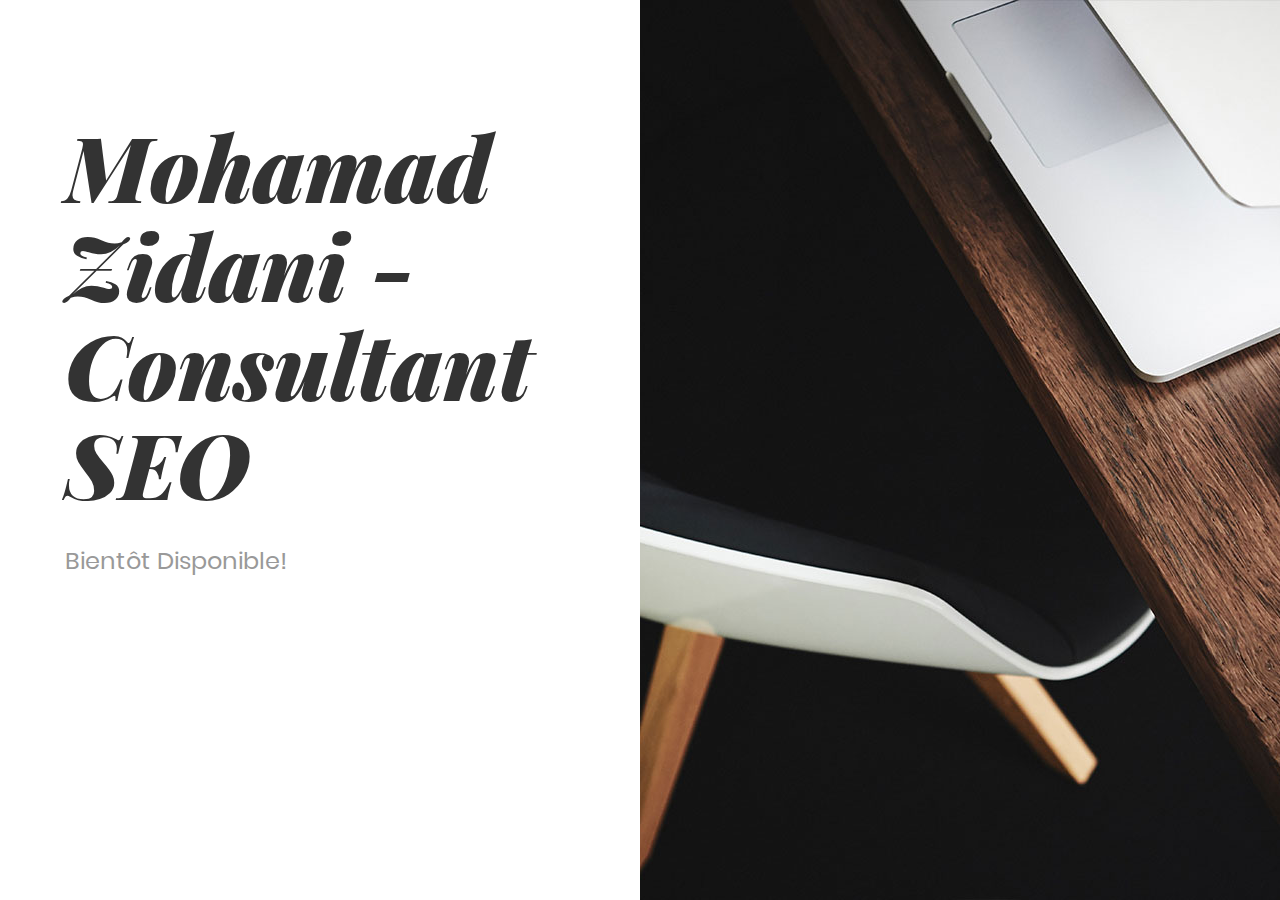
<file: index.html>
<!DOCTYPE html>
<html lang="en">
<head>
	<title>Weseo.ma</title>
	<meta charset="UTF-8">
	<meta name="viewport" content="width=device-width, initial-scale=1">
<!--===============================================================================================-->	
	<link rel="icon" type="image/png" href="images/icons/favicon.ico"/>
<!--===============================================================================================-->
	<link rel="stylesheet" type="text/css" href="vendor/bootstrap/css/bootstrap.min.css">
<!--===============================================================================================-->
	<link rel="stylesheet" type="text/css" href="fonts/font-awesome-4.7.0/css/font-awesome.min.css">
<!--===============================================================================================-->
	<link rel="stylesheet" type="text/css" href="fonts/iconic/css/material-design-iconic-font.min.css">
<!--===============================================================================================-->
	<link rel="stylesheet" type="text/css" href="vendor/animate/animate.css">
<!--===============================================================================================-->
	<link rel="stylesheet" type="text/css" href="vendor/select2/select2.min.css">
<!--===============================================================================================-->
	<link rel="stylesheet" type="text/css" href="css/util.css">
	<link rel="stylesheet" type="text/css" href="css/main.css">
<!--===============================================================================================-->
</head>
<body>
	
			

	<div class="flex-w flex-str size1 overlay1">
		<div class="flex-w flex-col-sb wsize1 bg0 p-l-65 p-t-37 p-b-50 p-r-80 respon1">
			<div class="wrappic1">
				<a href="#">
					<img src="images/icons/logo.png" alt="IMG">
				</a>
			</div>		
	
			<div class="w-full flex-c-m p-t-80 p-b-90">
				<div class="wsize2">
					<h3 class="l1-txt1 p-b-34 respon3">Mohamad Zidani - Consultant SEO</h3>

					<p class="m2-txt1 p-b-46">
						Bientôt Disponible!
					</p>

				</div>
			</div>
			
		</div>
			

		<div class="wsize1 simpleslide100-parent respon2">
			<!--  -->
			<div class="simpleslide100">
				<div class="simpleslide100-item bg-img1" style="background-image: url('images/bg01.jpg');"></div>
			</div>
		</div>
	</div>



	

<!--===============================================================================================-->	
	<script src="vendor/jquery/jquery-3.2.1.min.js"></script>
<!--===============================================================================================-->
	<script src="vendor/bootstrap/js/popper.js"></script>
	<script src="vendor/bootstrap/js/bootstrap.min.js"></script>
<!--===============================================================================================-->
	<script src="vendor/select2/select2.min.js"></script>
<!--===============================================================================================-->
	<script src="vendor/tilt/tilt.jquery.min.js"></script>
<!--===============================================================================================-->
	<script src="js/main.js"></script>

</body>
</html>
</file>
<file: css/util.css>
/*//////////////////////////////////////////////////////////////////
[ REBOOT ]*/
*, *:before, *:after {
	margin: 0px; 
	padding: 0px; 
	-webkit-box-sizing: border-box;
	-moz-box-sizing: border-box;
	box-sizing: border-box;
}

body, html {
	font-family: Arial, sans-serif;
	font-size: 15px;
	color: #666666;

	height: 100%;
	background-color: #fff;
	-webkit-box-sizing: border-box;
	-moz-box-sizing: border-box;
	box-sizing: border-box;
}

/*---------------------------------------------*/
a:focus {outline: none;}
a:hover {text-decoration: none;}

/* ------------------------------------ */
h1,h2,h3,h4,h5,h6,p {margin: 0px;}

ul, li {
	margin: 0px;
	list-style-type: none;
}


/* ------------------------------------ */
input, textarea, label {
	display: block;
	outline: none;
	border: none;
}

/* ------------------------------------ */
button {
	outline: none;
	border: none;
	background: transparent;
	cursor: pointer;
}
button:focus {outline: none;}

iframe {border: none;}


/*//////////////////////////////////////////////////////////////////
[ FONT SIZE ]*/
.fs-1 {font-size: 1px;}
.fs-2 {font-size: 2px;}
.fs-3 {font-size: 3px;}
.fs-4 {font-size: 4px;}
.fs-5 {font-size: 5px;}
.fs-6 {font-size: 6px;}
.fs-7 {font-size: 7px;}
.fs-8 {font-size: 8px;}
.fs-9 {font-size: 9px;}
.fs-10 {font-size: 10px;}
.fs-11 {font-size: 11px;}
.fs-12 {font-size: 12px;}
.fs-13 {font-size: 13px;}
.fs-14 {font-size: 14px;}
.fs-15 {font-size: 15px;}
.fs-16 {font-size: 16px;}
.fs-17 {font-size: 17px;}
.fs-18 {font-size: 18px;}
.fs-19 {font-size: 19px;}
.fs-20 {font-size: 20px;}
.fs-21 {font-size: 21px;}
.fs-22 {font-size: 22px;}
.fs-23 {font-size: 23px;}
.fs-24 {font-size: 24px;}
.fs-25 {font-size: 25px;}
.fs-26 {font-size: 26px;}
.fs-27 {font-size: 27px;}
.fs-28 {font-size: 28px;}
.fs-29 {font-size: 29px;}
.fs-30 {font-size: 30px;}
.fs-31 {font-size: 31px;}
.fs-32 {font-size: 32px;}
.fs-33 {font-size: 33px;}
.fs-34 {font-size: 34px;}
.fs-35 {font-size: 35px;}
.fs-36 {font-size: 36px;}
.fs-37 {font-size: 37px;}
.fs-38 {font-size: 38px;}
.fs-39 {font-size: 39px;}
.fs-40 {font-size: 40px;}
.fs-41 {font-size: 41px;}
.fs-42 {font-size: 42px;}
.fs-43 {font-size: 43px;}
.fs-44 {font-size: 44px;}
.fs-45 {font-size: 45px;}
.fs-46 {font-size: 46px;}
.fs-47 {font-size: 47px;}
.fs-48 {font-size: 48px;}
.fs-49 {font-size: 49px;}
.fs-50 {font-size: 50px;}
.fs-51 {font-size: 51px;}
.fs-52 {font-size: 52px;}
.fs-53 {font-size: 53px;}
.fs-54 {font-size: 54px;}
.fs-55 {font-size: 55px;}
.fs-56 {font-size: 56px;}
.fs-57 {font-size: 57px;}
.fs-58 {font-size: 58px;}
.fs-59 {font-size: 59px;}
.fs-60 {font-size: 60px;}
.fs-61 {font-size: 61px;}
.fs-62 {font-size: 62px;}
.fs-63 {font-size: 63px;}
.fs-64 {font-size: 64px;}
.fs-65 {font-size: 65px;}
.fs-66 {font-size: 66px;}
.fs-67 {font-size: 67px;}
.fs-68 {font-size: 68px;}
.fs-69 {font-size: 69px;}
.fs-70 {font-size: 70px;}
.fs-71 {font-size: 71px;}
.fs-72 {font-size: 72px;}
.fs-73 {font-size: 73px;}
.fs-74 {font-size: 74px;}
.fs-75 {font-size: 75px;}
.fs-76 {font-size: 76px;}
.fs-77 {font-size: 77px;}
.fs-78 {font-size: 78px;}
.fs-79 {font-size: 79px;}
.fs-80 {font-size: 80px;}
.fs-81 {font-size: 81px;}
.fs-82 {font-size: 82px;}
.fs-83 {font-size: 83px;}
.fs-84 {font-size: 84px;}
.fs-85 {font-size: 85px;}
.fs-86 {font-size: 86px;}
.fs-87 {font-size: 87px;}
.fs-88 {font-size: 88px;}
.fs-89 {font-size: 89px;}
.fs-90 {font-size: 90px;}
.fs-91 {font-size: 91px;}
.fs-92 {font-size: 92px;}
.fs-93 {font-size: 93px;}
.fs-94 {font-size: 94px;}
.fs-95 {font-size: 95px;}
.fs-96 {font-size: 96px;}
.fs-97 {font-size: 97px;}
.fs-98 {font-size: 98px;}
.fs-99 {font-size: 99px;}
.fs-100 {font-size: 100px;}
.fs-101 {font-size: 101px;}
.fs-102 {font-size: 102px;}
.fs-103 {font-size: 103px;}
.fs-104 {font-size: 104px;}
.fs-105 {font-size: 105px;}
.fs-106 {font-size: 106px;}
.fs-107 {font-size: 107px;}
.fs-108 {font-size: 108px;}
.fs-109 {font-size: 109px;}
.fs-110 {font-size: 110px;}
.fs-111 {font-size: 111px;}
.fs-112 {font-size: 112px;}
.fs-113 {font-size: 113px;}
.fs-114 {font-size: 114px;}
.fs-115 {font-size: 115px;}
.fs-116 {font-size: 116px;}
.fs-117 {font-size: 117px;}
.fs-118 {font-size: 118px;}
.fs-119 {font-size: 119px;}
.fs-120 {font-size: 120px;}
.fs-121 {font-size: 121px;}
.fs-122 {font-size: 122px;}
.fs-123 {font-size: 123px;}
.fs-124 {font-size: 124px;}
.fs-125 {font-size: 125px;}
.fs-126 {font-size: 126px;}
.fs-127 {font-size: 127px;}
.fs-128 {font-size: 128px;}
.fs-129 {font-size: 129px;}
.fs-130 {font-size: 130px;}
.fs-131 {font-size: 131px;}
.fs-132 {font-size: 132px;}
.fs-133 {font-size: 133px;}
.fs-134 {font-size: 134px;}
.fs-135 {font-size: 135px;}
.fs-136 {font-size: 136px;}
.fs-137 {font-size: 137px;}
.fs-138 {font-size: 138px;}
.fs-139 {font-size: 139px;}
.fs-140 {font-size: 140px;}
.fs-141 {font-size: 141px;}
.fs-142 {font-size: 142px;}
.fs-143 {font-size: 143px;}
.fs-144 {font-size: 144px;}
.fs-145 {font-size: 145px;}
.fs-146 {font-size: 146px;}
.fs-147 {font-size: 147px;}
.fs-148 {font-size: 148px;}
.fs-149 {font-size: 149px;}
.fs-150 {font-size: 150px;}
.fs-151 {font-size: 151px;}
.fs-152 {font-size: 152px;}
.fs-153 {font-size: 153px;}
.fs-154 {font-size: 154px;}
.fs-155 {font-size: 155px;}
.fs-156 {font-size: 156px;}
.fs-157 {font-size: 157px;}
.fs-158 {font-size: 158px;}
.fs-159 {font-size: 159px;}
.fs-160 {font-size: 160px;}
.fs-161 {font-size: 161px;}
.fs-162 {font-size: 162px;}
.fs-163 {font-size: 163px;}
.fs-164 {font-size: 164px;}
.fs-165 {font-size: 165px;}
.fs-166 {font-size: 166px;}
.fs-167 {font-size: 167px;}
.fs-168 {font-size: 168px;}
.fs-169 {font-size: 169px;}
.fs-170 {font-size: 170px;}
.fs-171 {font-size: 171px;}
.fs-172 {font-size: 172px;}
.fs-173 {font-size: 173px;}
.fs-174 {font-size: 174px;}
.fs-175 {font-size: 175px;}
.fs-176 {font-size: 176px;}
.fs-177 {font-size: 177px;}
.fs-178 {font-size: 178px;}
.fs-179 {font-size: 179px;}
.fs-180 {font-size: 180px;}
.fs-181 {font-size: 181px;}
.fs-182 {font-size: 182px;}
.fs-183 {font-size: 183px;}
.fs-184 {font-size: 184px;}
.fs-185 {font-size: 185px;}
.fs-186 {font-size: 186px;}
.fs-187 {font-size: 187px;}
.fs-188 {font-size: 188px;}
.fs-189 {font-size: 189px;}
.fs-190 {font-size: 190px;}
.fs-191 {font-size: 191px;}
.fs-192 {font-size: 192px;}
.fs-193 {font-size: 193px;}
.fs-194 {font-size: 194px;}
.fs-195 {font-size: 195px;}
.fs-196 {font-size: 196px;}
.fs-197 {font-size: 197px;}
.fs-198 {font-size: 198px;}
.fs-199 {font-size: 199px;}
.fs-200 {font-size: 200px;}

/*//////////////////////////////////////////////////////////////////
[ PADDING ]*/
.p-t-0 {padding-top: 0px;}
.p-t-1 {padding-top: 1px;}
.p-t-2 {padding-top: 2px;}
.p-t-3 {padding-top: 3px;}
.p-t-4 {padding-top: 4px;}
.p-t-5 {padding-top: 5px;}
.p-t-6 {padding-top: 6px;}
.p-t-7 {padding-top: 7px;}
.p-t-8 {padding-top: 8px;}
.p-t-9 {padding-top: 9px;}
.p-t-10 {padding-top: 10px;}
.p-t-11 {padding-top: 11px;}
.p-t-12 {padding-top: 12px;}
.p-t-13 {padding-top: 13px;}
.p-t-14 {padding-top: 14px;}
.p-t-15 {padding-top: 15px;}
.p-t-16 {padding-top: 16px;}
.p-t-17 {padding-top: 17px;}
.p-t-18 {padding-top: 18px;}
.p-t-19 {padding-top: 19px;}
.p-t-20 {padding-top: 20px;}
.p-t-21 {padding-top: 21px;}
.p-t-22 {padding-top: 22px;}
.p-t-23 {padding-top: 23px;}
.p-t-24 {padding-top: 24px;}
.p-t-25 {padding-top: 25px;}
.p-t-26 {padding-top: 26px;}
.p-t-27 {padding-top: 27px;}
.p-t-28 {padding-top: 28px;}
.p-t-29 {padding-top: 29px;}
.p-t-30 {padding-top: 30px;}
.p-t-31 {padding-top: 31px;}
.p-t-32 {padding-top: 32px;}
.p-t-33 {padding-top: 33px;}
.p-t-34 {padding-top: 34px;}
.p-t-35 {padding-top: 35px;}
.p-t-36 {padding-top: 36px;}
.p-t-37 {padding-top: 37px;}
.p-t-38 {padding-top: 38px;}
.p-t-39 {padding-top: 39px;}
.p-t-40 {padding-top: 40px;}
.p-t-41 {padding-top: 41px;}
.p-t-42 {padding-top: 42px;}
.p-t-43 {padding-top: 43px;}
.p-t-44 {padding-top: 44px;}
.p-t-45 {padding-top: 45px;}
.p-t-46 {padding-top: 46px;}
.p-t-47 {padding-top: 47px;}
.p-t-48 {padding-top: 48px;}
.p-t-49 {padding-top: 49px;}
.p-t-50 {padding-top: 50px;}
.p-t-51 {padding-top: 51px;}
.p-t-52 {padding-top: 52px;}
.p-t-53 {padding-top: 53px;}
.p-t-54 {padding-top: 54px;}
.p-t-55 {padding-top: 55px;}
.p-t-56 {padding-top: 56px;}
.p-t-57 {padding-top: 57px;}
.p-t-58 {padding-top: 58px;}
.p-t-59 {padding-top: 59px;}
.p-t-60 {padding-top: 60px;}
.p-t-61 {padding-top: 61px;}
.p-t-62 {padding-top: 62px;}
.p-t-63 {padding-top: 63px;}
.p-t-64 {padding-top: 64px;}
.p-t-65 {padding-top: 65px;}
.p-t-66 {padding-top: 66px;}
.p-t-67 {padding-top: 67px;}
.p-t-68 {padding-top: 68px;}
.p-t-69 {padding-top: 69px;}
.p-t-70 {padding-top: 70px;}
.p-t-71 {padding-top: 71px;}
.p-t-72 {padding-top: 72px;}
.p-t-73 {padding-top: 73px;}
.p-t-74 {padding-top: 74px;}
.p-t-75 {padding-top: 75px;}
.p-t-76 {padding-top: 76px;}
.p-t-77 {padding-top: 77px;}
.p-t-78 {padding-top: 78px;}
.p-t-79 {padding-top: 79px;}
.p-t-80 {padding-top: 80px;}
.p-t-81 {padding-top: 81px;}
.p-t-82 {padding-top: 82px;}
.p-t-83 {padding-top: 83px;}
.p-t-84 {padding-top: 84px;}
.p-t-85 {padding-top: 85px;}
.p-t-86 {padding-top: 86px;}
.p-t-87 {padding-top: 87px;}
.p-t-88 {padding-top: 88px;}
.p-t-89 {padding-top: 89px;}
.p-t-90 {padding-top: 90px;}
.p-t-91 {padding-top: 91px;}
.p-t-92 {padding-top: 92px;}
.p-t-93 {padding-top: 93px;}
.p-t-94 {padding-top: 94px;}
.p-t-95 {padding-top: 95px;}
.p-t-96 {padding-top: 96px;}
.p-t-97 {padding-top: 97px;}
.p-t-98 {padding-top: 98px;}
.p-t-99 {padding-top: 99px;}
.p-t-100 {padding-top: 100px;}
.p-t-101 {padding-top: 101px;}
.p-t-102 {padding-top: 102px;}
.p-t-103 {padding-top: 103px;}
.p-t-104 {padding-top: 104px;}
.p-t-105 {padding-top: 105px;}
.p-t-106 {padding-top: 106px;}
.p-t-107 {padding-top: 107px;}
.p-t-108 {padding-top: 108px;}
.p-t-109 {padding-top: 109px;}
.p-t-110 {padding-top: 110px;}
.p-t-111 {padding-top: 111px;}
.p-t-112 {padding-top: 112px;}
.p-t-113 {padding-top: 113px;}
.p-t-114 {padding-top: 114px;}
.p-t-115 {padding-top: 115px;}
.p-t-116 {padding-top: 116px;}
.p-t-117 {padding-top: 117px;}
.p-t-118 {padding-top: 118px;}
.p-t-119 {padding-top: 119px;}
.p-t-120 {padding-top: 120px;}
.p-t-121 {padding-top: 121px;}
.p-t-122 {padding-top: 122px;}
.p-t-123 {padding-top: 123px;}
.p-t-124 {padding-top: 124px;}
.p-t-125 {padding-top: 125px;}
.p-t-126 {padding-top: 126px;}
.p-t-127 {padding-top: 127px;}
.p-t-128 {padding-top: 128px;}
.p-t-129 {padding-top: 129px;}
.p-t-130 {padding-top: 130px;}
.p-t-131 {padding-top: 131px;}
.p-t-132 {padding-top: 132px;}
.p-t-133 {padding-top: 133px;}
.p-t-134 {padding-top: 134px;}
.p-t-135 {padding-top: 135px;}
.p-t-136 {padding-top: 136px;}
.p-t-137 {padding-top: 137px;}
.p-t-138 {padding-top: 138px;}
.p-t-139 {padding-top: 139px;}
.p-t-140 {padding-top: 140px;}
.p-t-141 {padding-top: 141px;}
.p-t-142 {padding-top: 142px;}
.p-t-143 {padding-top: 143px;}
.p-t-144 {padding-top: 144px;}
.p-t-145 {padding-top: 145px;}
.p-t-146 {padding-top: 146px;}
.p-t-147 {padding-top: 147px;}
.p-t-148 {padding-top: 148px;}
.p-t-149 {padding-top: 149px;}
.p-t-150 {padding-top: 150px;}
.p-t-151 {padding-top: 151px;}
.p-t-152 {padding-top: 152px;}
.p-t-153 {padding-top: 153px;}
.p-t-154 {padding-top: 154px;}
.p-t-155 {padding-top: 155px;}
.p-t-156 {padding-top: 156px;}
.p-t-157 {padding-top: 157px;}
.p-t-158 {padding-top: 158px;}
.p-t-159 {padding-top: 159px;}
.p-t-160 {padding-top: 160px;}
.p-t-161 {padding-top: 161px;}
.p-t-162 {padding-top: 162px;}
.p-t-163 {padding-top: 163px;}
.p-t-164 {padding-top: 164px;}
.p-t-165 {padding-top: 165px;}
.p-t-166 {padding-top: 166px;}
.p-t-167 {padding-top: 167px;}
.p-t-168 {padding-top: 168px;}
.p-t-169 {padding-top: 169px;}
.p-t-170 {padding-top: 170px;}
.p-t-171 {padding-top: 171px;}
.p-t-172 {padding-top: 172px;}
.p-t-173 {padding-top: 173px;}
.p-t-174 {padding-top: 174px;}
.p-t-175 {padding-top: 175px;}
.p-t-176 {padding-top: 176px;}
.p-t-177 {padding-top: 177px;}
.p-t-178 {padding-top: 178px;}
.p-t-179 {padding-top: 179px;}
.p-t-180 {padding-top: 180px;}
.p-t-181 {padding-top: 181px;}
.p-t-182 {padding-top: 182px;}
.p-t-183 {padding-top: 183px;}
.p-t-184 {padding-top: 184px;}
.p-t-185 {padding-top: 185px;}
.p-t-186 {padding-top: 186px;}
.p-t-187 {padding-top: 187px;}
.p-t-188 {padding-top: 188px;}
.p-t-189 {padding-top: 189px;}
.p-t-190 {padding-top: 190px;}
.p-t-191 {padding-top: 191px;}
.p-t-192 {padding-top: 192px;}
.p-t-193 {padding-top: 193px;}
.p-t-194 {padding-top: 194px;}
.p-t-195 {padding-top: 195px;}
.p-t-196 {padding-top: 196px;}
.p-t-197 {padding-top: 197px;}
.p-t-198 {padding-top: 198px;}
.p-t-199 {padding-top: 199px;}
.p-t-200 {padding-top: 200px;}
.p-t-201 {padding-top: 201px;}
.p-t-202 {padding-top: 202px;}
.p-t-203 {padding-top: 203px;}
.p-t-204 {padding-top: 204px;}
.p-t-205 {padding-top: 205px;}
.p-t-206 {padding-top: 206px;}
.p-t-207 {padding-top: 207px;}
.p-t-208 {padding-top: 208px;}
.p-t-209 {padding-top: 209px;}
.p-t-210 {padding-top: 210px;}
.p-t-211 {padding-top: 211px;}
.p-t-212 {padding-top: 212px;}
.p-t-213 {padding-top: 213px;}
.p-t-214 {padding-top: 214px;}
.p-t-215 {padding-top: 215px;}
.p-t-216 {padding-top: 216px;}
.p-t-217 {padding-top: 217px;}
.p-t-218 {padding-top: 218px;}
.p-t-219 {padding-top: 219px;}
.p-t-220 {padding-top: 220px;}
.p-t-221 {padding-top: 221px;}
.p-t-222 {padding-top: 222px;}
.p-t-223 {padding-top: 223px;}
.p-t-224 {padding-top: 224px;}
.p-t-225 {padding-top: 225px;}
.p-t-226 {padding-top: 226px;}
.p-t-227 {padding-top: 227px;}
.p-t-228 {padding-top: 228px;}
.p-t-229 {padding-top: 229px;}
.p-t-230 {padding-top: 230px;}
.p-t-231 {padding-top: 231px;}
.p-t-232 {padding-top: 232px;}
.p-t-233 {padding-top: 233px;}
.p-t-234 {padding-top: 234px;}
.p-t-235 {padding-top: 235px;}
.p-t-236 {padding-top: 236px;}
.p-t-237 {padding-top: 237px;}
.p-t-238 {padding-top: 238px;}
.p-t-239 {padding-top: 239px;}
.p-t-240 {padding-top: 240px;}
.p-t-241 {padding-top: 241px;}
.p-t-242 {padding-top: 242px;}
.p-t-243 {padding-top: 243px;}
.p-t-244 {padding-top: 244px;}
.p-t-245 {padding-top: 245px;}
.p-t-246 {padding-top: 246px;}
.p-t-247 {padding-top: 247px;}
.p-t-248 {padding-top: 248px;}
.p-t-249 {padding-top: 249px;}
.p-t-250 {padding-top: 250px;}
.p-b-0 {padding-bottom: 0px;}
.p-b-1 {padding-bottom: 1px;}
.p-b-2 {padding-bottom: 2px;}
.p-b-3 {padding-bottom: 3px;}
.p-b-4 {padding-bottom: 4px;}
.p-b-5 {padding-bottom: 5px;}
.p-b-6 {padding-bottom: 6px;}
.p-b-7 {padding-bottom: 7px;}
.p-b-8 {padding-bottom: 8px;}
.p-b-9 {padding-bottom: 9px;}
.p-b-10 {padding-bottom: 10px;}
.p-b-11 {padding-bottom: 11px;}
.p-b-12 {padding-bottom: 12px;}
.p-b-13 {padding-bottom: 13px;}
.p-b-14 {padding-bottom: 14px;}
.p-b-15 {padding-bottom: 15px;}
.p-b-16 {padding-bottom: 16px;}
.p-b-17 {padding-bottom: 17px;}
.p-b-18 {padding-bottom: 18px;}
.p-b-19 {padding-bottom: 19px;}
.p-b-20 {padding-bottom: 20px;}
.p-b-21 {padding-bottom: 21px;}
.p-b-22 {padding-bottom: 22px;}
.p-b-23 {padding-bottom: 23px;}
.p-b-24 {padding-bottom: 24px;}
.p-b-25 {padding-bottom: 25px;}
.p-b-26 {padding-bottom: 26px;}
.p-b-27 {padding-bottom: 27px;}
.p-b-28 {padding-bottom: 28px;}
.p-b-29 {padding-bottom: 29px;}
.p-b-30 {padding-bottom: 30px;}
.p-b-31 {padding-bottom: 31px;}
.p-b-32 {padding-bottom: 32px;}
.p-b-33 {padding-bottom: 33px;}
.p-b-34 {padding-bottom: 34px;}
.p-b-35 {padding-bottom: 35px;}
.p-b-36 {padding-bottom: 36px;}
.p-b-37 {padding-bottom: 37px;}
.p-b-38 {padding-bottom: 38px;}
.p-b-39 {padding-bottom: 39px;}
.p-b-40 {padding-bottom: 40px;}
.p-b-41 {padding-bottom: 41px;}
.p-b-42 {padding-bottom: 42px;}
.p-b-43 {padding-bottom: 43px;}
.p-b-44 {padding-bottom: 44px;}
.p-b-45 {padding-bottom: 45px;}
.p-b-46 {padding-bottom: 46px;}
.p-b-47 {padding-bottom: 47px;}
.p-b-48 {padding-bottom: 48px;}
.p-b-49 {padding-bottom: 49px;}
.p-b-50 {padding-bottom: 50px;}
.p-b-51 {padding-bottom: 51px;}
.p-b-52 {padding-bottom: 52px;}
.p-b-53 {padding-bottom: 53px;}
.p-b-54 {padding-bottom: 54px;}
.p-b-55 {padding-bottom: 55px;}
.p-b-56 {padding-bottom: 56px;}
.p-b-57 {padding-bottom: 57px;}
.p-b-58 {padding-bottom: 58px;}
.p-b-59 {padding-bottom: 59px;}
.p-b-60 {padding-bottom: 60px;}
.p-b-61 {padding-bottom: 61px;}
.p-b-62 {padding-bottom: 62px;}
.p-b-63 {padding-bottom: 63px;}
.p-b-64 {padding-bottom: 64px;}
.p-b-65 {padding-bottom: 65px;}
.p-b-66 {padding-bottom: 66px;}
.p-b-67 {padding-bottom: 67px;}
.p-b-68 {padding-bottom: 68px;}
.p-b-69 {padding-bottom: 69px;}
.p-b-70 {padding-bottom: 70px;}
.p-b-71 {padding-bottom: 71px;}
.p-b-72 {padding-bottom: 72px;}
.p-b-73 {padding-bottom: 73px;}
.p-b-74 {padding-bottom: 74px;}
.p-b-75 {padding-bottom: 75px;}
.p-b-76 {padding-bottom: 76px;}
.p-b-77 {padding-bottom: 77px;}
.p-b-78 {padding-bottom: 78px;}
.p-b-79 {padding-bottom: 79px;}
.p-b-80 {padding-bottom: 80px;}
.p-b-81 {padding-bottom: 81px;}
.p-b-82 {padding-bottom: 82px;}
.p-b-83 {padding-bottom: 83px;}
.p-b-84 {padding-bottom: 84px;}
.p-b-85 {padding-bottom: 85px;}
.p-b-86 {padding-bottom: 86px;}
.p-b-87 {padding-bottom: 87px;}
.p-b-88 {padding-bottom: 88px;}
.p-b-89 {padding-bottom: 89px;}
.p-b-90 {padding-bottom: 90px;}
.p-b-91 {padding-bottom: 91px;}
.p-b-92 {padding-bottom: 92px;}
.p-b-93 {padding-bottom: 93px;}
.p-b-94 {padding-bottom: 94px;}
.p-b-95 {padding-bottom: 95px;}
.p-b-96 {padding-bottom: 96px;}
.p-b-97 {padding-bottom: 97px;}
.p-b-98 {padding-bottom: 98px;}
.p-b-99 {padding-bottom: 99px;}
.p-b-100 {padding-bottom: 100px;}
.p-b-101 {padding-bottom: 101px;}
.p-b-102 {padding-bottom: 102px;}
.p-b-103 {padding-bottom: 103px;}
.p-b-104 {padding-bottom: 104px;}
.p-b-105 {padding-bottom: 105px;}
.p-b-106 {padding-bottom: 106px;}
.p-b-107 {padding-bottom: 107px;}
.p-b-108 {padding-bottom: 108px;}
.p-b-109 {padding-bottom: 109px;}
.p-b-110 {padding-bottom: 110px;}
.p-b-111 {padding-bottom: 111px;}
.p-b-112 {padding-bottom: 112px;}
.p-b-113 {padding-bottom: 113px;}
.p-b-114 {padding-bottom: 114px;}
.p-b-115 {padding-bottom: 115px;}
.p-b-116 {padding-bottom: 116px;}
.p-b-117 {padding-bottom: 117px;}
.p-b-118 {padding-bottom: 118px;}
.p-b-119 {padding-bottom: 119px;}
.p-b-120 {padding-bottom: 120px;}
.p-b-121 {padding-bottom: 121px;}
.p-b-122 {padding-bottom: 122px;}
.p-b-123 {padding-bottom: 123px;}
.p-b-124 {padding-bottom: 124px;}
.p-b-125 {padding-bottom: 125px;}
.p-b-126 {padding-bottom: 126px;}
.p-b-127 {padding-bottom: 127px;}
.p-b-128 {padding-bottom: 128px;}
.p-b-129 {padding-bottom: 129px;}
.p-b-130 {padding-bottom: 130px;}
.p-b-131 {padding-bottom: 131px;}
.p-b-132 {padding-bottom: 132px;}
.p-b-133 {padding-bottom: 133px;}
.p-b-134 {padding-bottom: 134px;}
.p-b-135 {padding-bottom: 135px;}
.p-b-136 {padding-bottom: 136px;}
.p-b-137 {padding-bottom: 137px;}
.p-b-138 {padding-bottom: 138px;}
.p-b-139 {padding-bottom: 139px;}
.p-b-140 {padding-bottom: 140px;}
.p-b-141 {padding-bottom: 141px;}
.p-b-142 {padding-bottom: 142px;}
.p-b-143 {padding-bottom: 143px;}
.p-b-144 {padding-bottom: 144px;}
.p-b-145 {padding-bottom: 145px;}
.p-b-146 {padding-bottom: 146px;}
.p-b-147 {padding-bottom: 147px;}
.p-b-148 {padding-bottom: 148px;}
.p-b-149 {padding-bottom: 149px;}
.p-b-150 {padding-bottom: 150px;}
.p-b-151 {padding-bottom: 151px;}
.p-b-152 {padding-bottom: 152px;}
.p-b-153 {padding-bottom: 153px;}
.p-b-154 {padding-bottom: 154px;}
.p-b-155 {padding-bottom: 155px;}
.p-b-156 {padding-bottom: 156px;}
.p-b-157 {padding-bottom: 157px;}
.p-b-158 {padding-bottom: 158px;}
.p-b-159 {padding-bottom: 159px;}
.p-b-160 {padding-bottom: 160px;}
.p-b-161 {padding-bottom: 161px;}
.p-b-162 {padding-bottom: 162px;}
.p-b-163 {padding-bottom: 163px;}
.p-b-164 {padding-bottom: 164px;}
.p-b-165 {padding-bottom: 165px;}
.p-b-166 {padding-bottom: 166px;}
.p-b-167 {padding-bottom: 167px;}
.p-b-168 {padding-bottom: 168px;}
.p-b-169 {padding-bottom: 169px;}
.p-b-170 {padding-bottom: 170px;}
.p-b-171 {padding-bottom: 171px;}
.p-b-172 {padding-bottom: 172px;}
.p-b-173 {padding-bottom: 173px;}
.p-b-174 {padding-bottom: 174px;}
.p-b-175 {padding-bottom: 175px;}
.p-b-176 {padding-bottom: 176px;}
.p-b-177 {padding-bottom: 177px;}
.p-b-178 {padding-bottom: 178px;}
.p-b-179 {padding-bottom: 179px;}
.p-b-180 {padding-bottom: 180px;}
.p-b-181 {padding-bottom: 181px;}
.p-b-182 {padding-bottom: 182px;}
.p-b-183 {padding-bottom: 183px;}
.p-b-184 {padding-bottom: 184px;}
.p-b-185 {padding-bottom: 185px;}
.p-b-186 {padding-bottom: 186px;}
.p-b-187 {padding-bottom: 187px;}
.p-b-188 {padding-bottom: 188px;}
.p-b-189 {padding-bottom: 189px;}
.p-b-190 {padding-bottom: 190px;}
.p-b-191 {padding-bottom: 191px;}
.p-b-192 {padding-bottom: 192px;}
.p-b-193 {padding-bottom: 193px;}
.p-b-194 {padding-bottom: 194px;}
.p-b-195 {padding-bottom: 195px;}
.p-b-196 {padding-bottom: 196px;}
.p-b-197 {padding-bottom: 197px;}
.p-b-198 {padding-bottom: 198px;}
.p-b-199 {padding-bottom: 199px;}
.p-b-200 {padding-bottom: 200px;}
.p-b-201 {padding-bottom: 201px;}
.p-b-202 {padding-bottom: 202px;}
.p-b-203 {padding-bottom: 203px;}
.p-b-204 {padding-bottom: 204px;}
.p-b-205 {padding-bottom: 205px;}
.p-b-206 {padding-bottom: 206px;}
.p-b-207 {padding-bottom: 207px;}
.p-b-208 {padding-bottom: 208px;}
.p-b-209 {padding-bottom: 209px;}
.p-b-210 {padding-bottom: 210px;}
.p-b-211 {padding-bottom: 211px;}
.p-b-212 {padding-bottom: 212px;}
.p-b-213 {padding-bottom: 213px;}
.p-b-214 {padding-bottom: 214px;}
.p-b-215 {padding-bottom: 215px;}
.p-b-216 {padding-bottom: 216px;}
.p-b-217 {padding-bottom: 217px;}
.p-b-218 {padding-bottom: 218px;}
.p-b-219 {padding-bottom: 219px;}
.p-b-220 {padding-bottom: 220px;}
.p-b-221 {padding-bottom: 221px;}
.p-b-222 {padding-bottom: 222px;}
.p-b-223 {padding-bottom: 223px;}
.p-b-224 {padding-bottom: 224px;}
.p-b-225 {padding-bottom: 225px;}
.p-b-226 {padding-bottom: 226px;}
.p-b-227 {padding-bottom: 227px;}
.p-b-228 {padding-bottom: 228px;}
.p-b-229 {padding-bottom: 229px;}
.p-b-230 {padding-bottom: 230px;}
.p-b-231 {padding-bottom: 231px;}
.p-b-232 {padding-bottom: 232px;}
.p-b-233 {padding-bottom: 233px;}
.p-b-234 {padding-bottom: 234px;}
.p-b-235 {padding-bottom: 235px;}
.p-b-236 {padding-bottom: 236px;}
.p-b-237 {padding-bottom: 237px;}
.p-b-238 {padding-bottom: 238px;}
.p-b-239 {padding-bottom: 239px;}
.p-b-240 {padding-bottom: 240px;}
.p-b-241 {padding-bottom: 241px;}
.p-b-242 {padding-bottom: 242px;}
.p-b-243 {padding-bottom: 243px;}
.p-b-244 {padding-bottom: 244px;}
.p-b-245 {padding-bottom: 245px;}
.p-b-246 {padding-bottom: 246px;}
.p-b-247 {padding-bottom: 247px;}
.p-b-248 {padding-bottom: 248px;}
.p-b-249 {padding-bottom: 249px;}
.p-b-250 {padding-bottom: 250px;}
.p-l-0 {padding-left: 0px;}
.p-l-1 {padding-left: 1px;}
.p-l-2 {padding-left: 2px;}
.p-l-3 {padding-left: 3px;}
.p-l-4 {padding-left: 4px;}
.p-l-5 {padding-left: 5px;}
.p-l-6 {padding-left: 6px;}
.p-l-7 {padding-left: 7px;}
.p-l-8 {padding-left: 8px;}
.p-l-9 {padding-left: 9px;}
.p-l-10 {padding-left: 10px;}
.p-l-11 {padding-left: 11px;}
.p-l-12 {padding-left: 12px;}
.p-l-13 {padding-left: 13px;}
.p-l-14 {padding-left: 14px;}
.p-l-15 {padding-left: 15px;}
.p-l-16 {padding-left: 16px;}
.p-l-17 {padding-left: 17px;}
.p-l-18 {padding-left: 18px;}
.p-l-19 {padding-left: 19px;}
.p-l-20 {padding-left: 20px;}
.p-l-21 {padding-left: 21px;}
.p-l-22 {padding-left: 22px;}
.p-l-23 {padding-left: 23px;}
.p-l-24 {padding-left: 24px;}
.p-l-25 {padding-left: 25px;}
.p-l-26 {padding-left: 26px;}
.p-l-27 {padding-left: 27px;}
.p-l-28 {padding-left: 28px;}
.p-l-29 {padding-left: 29px;}
.p-l-30 {padding-left: 30px;}
.p-l-31 {padding-left: 31px;}
.p-l-32 {padding-left: 32px;}
.p-l-33 {padding-left: 33px;}
.p-l-34 {padding-left: 34px;}
.p-l-35 {padding-left: 35px;}
.p-l-36 {padding-left: 36px;}
.p-l-37 {padding-left: 37px;}
.p-l-38 {padding-left: 38px;}
.p-l-39 {padding-left: 39px;}
.p-l-40 {padding-left: 40px;}
.p-l-41 {padding-left: 41px;}
.p-l-42 {padding-left: 42px;}
.p-l-43 {padding-left: 43px;}
.p-l-44 {padding-left: 44px;}
.p-l-45 {padding-left: 45px;}
.p-l-46 {padding-left: 46px;}
.p-l-47 {padding-left: 47px;}
.p-l-48 {padding-left: 48px;}
.p-l-49 {padding-left: 49px;}
.p-l-50 {padding-left: 50px;}
.p-l-51 {padding-left: 51px;}
.p-l-52 {padding-left: 52px;}
.p-l-53 {padding-left: 53px;}
.p-l-54 {padding-left: 54px;}
.p-l-55 {padding-left: 55px;}
.p-l-56 {padding-left: 56px;}
.p-l-57 {padding-left: 57px;}
.p-l-58 {padding-left: 58px;}
.p-l-59 {padding-left: 59px;}
.p-l-60 {padding-left: 60px;}
.p-l-61 {padding-left: 61px;}
.p-l-62 {padding-left: 62px;}
.p-l-63 {padding-left: 63px;}
.p-l-64 {padding-left: 64px;}
.p-l-65 {padding-left: 65px;}
.p-l-66 {padding-left: 66px;}
.p-l-67 {padding-left: 67px;}
.p-l-68 {padding-left: 68px;}
.p-l-69 {padding-left: 69px;}
.p-l-70 {padding-left: 70px;}
.p-l-71 {padding-left: 71px;}
.p-l-72 {padding-left: 72px;}
.p-l-73 {padding-left: 73px;}
.p-l-74 {padding-left: 74px;}
.p-l-75 {padding-left: 75px;}
.p-l-76 {padding-left: 76px;}
.p-l-77 {padding-left: 77px;}
.p-l-78 {padding-left: 78px;}
.p-l-79 {padding-left: 79px;}
.p-l-80 {padding-left: 80px;}
.p-l-81 {padding-left: 81px;}
.p-l-82 {padding-left: 82px;}
.p-l-83 {padding-left: 83px;}
.p-l-84 {padding-left: 84px;}
.p-l-85 {padding-left: 85px;}
.p-l-86 {padding-left: 86px;}
.p-l-87 {padding-left: 87px;}
.p-l-88 {padding-left: 88px;}
.p-l-89 {padding-left: 89px;}
.p-l-90 {padding-left: 90px;}
.p-l-91 {padding-left: 91px;}
.p-l-92 {padding-left: 92px;}
.p-l-93 {padding-left: 93px;}
.p-l-94 {padding-left: 94px;}
.p-l-95 {padding-left: 95px;}
.p-l-96 {padding-left: 96px;}
.p-l-97 {padding-left: 97px;}
.p-l-98 {padding-left: 98px;}
.p-l-99 {padding-left: 99px;}
.p-l-100 {padding-left: 100px;}
.p-l-101 {padding-left: 101px;}
.p-l-102 {padding-left: 102px;}
.p-l-103 {padding-left: 103px;}
.p-l-104 {padding-left: 104px;}
.p-l-105 {padding-left: 105px;}
.p-l-106 {padding-left: 106px;}
.p-l-107 {padding-left: 107px;}
.p-l-108 {padding-left: 108px;}
.p-l-109 {padding-left: 109px;}
.p-l-110 {padding-left: 110px;}
.p-l-111 {padding-left: 111px;}
.p-l-112 {padding-left: 112px;}
.p-l-113 {padding-left: 113px;}
.p-l-114 {padding-left: 114px;}
.p-l-115 {padding-left: 115px;}
.p-l-116 {padding-left: 116px;}
.p-l-117 {padding-left: 117px;}
.p-l-118 {padding-left: 118px;}
.p-l-119 {padding-left: 119px;}
.p-l-120 {padding-left: 120px;}
.p-l-121 {padding-left: 121px;}
.p-l-122 {padding-left: 122px;}
.p-l-123 {padding-left: 123px;}
.p-l-124 {padding-left: 124px;}
.p-l-125 {padding-left: 125px;}
.p-l-126 {padding-left: 126px;}
.p-l-127 {padding-left: 127px;}
.p-l-128 {padding-left: 128px;}
.p-l-129 {padding-left: 129px;}
.p-l-130 {padding-left: 130px;}
.p-l-131 {padding-left: 131px;}
.p-l-132 {padding-left: 132px;}
.p-l-133 {padding-left: 133px;}
.p-l-134 {padding-left: 134px;}
.p-l-135 {padding-left: 135px;}
.p-l-136 {padding-left: 136px;}
.p-l-137 {padding-left: 137px;}
.p-l-138 {padding-left: 138px;}
.p-l-139 {padding-left: 139px;}
.p-l-140 {padding-left: 140px;}
.p-l-141 {padding-left: 141px;}
.p-l-142 {padding-left: 142px;}
.p-l-143 {padding-left: 143px;}
.p-l-144 {padding-left: 144px;}
.p-l-145 {padding-left: 145px;}
.p-l-146 {padding-left: 146px;}
.p-l-147 {padding-left: 147px;}
.p-l-148 {padding-left: 148px;}
.p-l-149 {padding-left: 149px;}
.p-l-150 {padding-left: 150px;}
.p-l-151 {padding-left: 151px;}
.p-l-152 {padding-left: 152px;}
.p-l-153 {padding-left: 153px;}
.p-l-154 {padding-left: 154px;}
.p-l-155 {padding-left: 155px;}
.p-l-156 {padding-left: 156px;}
.p-l-157 {padding-left: 157px;}
.p-l-158 {padding-left: 158px;}
.p-l-159 {padding-left: 159px;}
.p-l-160 {padding-left: 160px;}
.p-l-161 {padding-left: 161px;}
.p-l-162 {padding-left: 162px;}
.p-l-163 {padding-left: 163px;}
.p-l-164 {padding-left: 164px;}
.p-l-165 {padding-left: 165px;}
.p-l-166 {padding-left: 166px;}
.p-l-167 {padding-left: 167px;}
.p-l-168 {padding-left: 168px;}
.p-l-169 {padding-left: 169px;}
.p-l-170 {padding-left: 170px;}
.p-l-171 {padding-left: 171px;}
.p-l-172 {padding-left: 172px;}
.p-l-173 {padding-left: 173px;}
.p-l-174 {padding-left: 174px;}
.p-l-175 {padding-left: 175px;}
.p-l-176 {padding-left: 176px;}
.p-l-177 {padding-left: 177px;}
.p-l-178 {padding-left: 178px;}
.p-l-179 {padding-left: 179px;}
.p-l-180 {padding-left: 180px;}
.p-l-181 {padding-left: 181px;}
.p-l-182 {padding-left: 182px;}
.p-l-183 {padding-left: 183px;}
.p-l-184 {padding-left: 184px;}
.p-l-185 {padding-left: 185px;}
.p-l-186 {padding-left: 186px;}
.p-l-187 {padding-left: 187px;}
.p-l-188 {padding-left: 188px;}
.p-l-189 {padding-left: 189px;}
.p-l-190 {padding-left: 190px;}
.p-l-191 {padding-left: 191px;}
.p-l-192 {padding-left: 192px;}
.p-l-193 {padding-left: 193px;}
.p-l-194 {padding-left: 194px;}
.p-l-195 {padding-left: 195px;}
.p-l-196 {padding-left: 196px;}
.p-l-197 {padding-left: 197px;}
.p-l-198 {padding-left: 198px;}
.p-l-199 {padding-left: 199px;}
.p-l-200 {padding-left: 200px;}
.p-l-201 {padding-left: 201px;}
.p-l-202 {padding-left: 202px;}
.p-l-203 {padding-left: 203px;}
.p-l-204 {padding-left: 204px;}
.p-l-205 {padding-left: 205px;}
.p-l-206 {padding-left: 206px;}
.p-l-207 {padding-left: 207px;}
.p-l-208 {padding-left: 208px;}
.p-l-209 {padding-left: 209px;}
.p-l-210 {padding-left: 210px;}
.p-l-211 {padding-left: 211px;}
.p-l-212 {padding-left: 212px;}
.p-l-213 {padding-left: 213px;}
.p-l-214 {padding-left: 214px;}
.p-l-215 {padding-left: 215px;}
.p-l-216 {padding-left: 216px;}
.p-l-217 {padding-left: 217px;}
.p-l-218 {padding-left: 218px;}
.p-l-219 {padding-left: 219px;}
.p-l-220 {padding-left: 220px;}
.p-l-221 {padding-left: 221px;}
.p-l-222 {padding-left: 222px;}
.p-l-223 {padding-left: 223px;}
.p-l-224 {padding-left: 224px;}
.p-l-225 {padding-left: 225px;}
.p-l-226 {padding-left: 226px;}
.p-l-227 {padding-left: 227px;}
.p-l-228 {padding-left: 228px;}
.p-l-229 {padding-left: 229px;}
.p-l-230 {padding-left: 230px;}
.p-l-231 {padding-left: 231px;}
.p-l-232 {padding-left: 232px;}
.p-l-233 {padding-left: 233px;}
.p-l-234 {padding-left: 234px;}
.p-l-235 {padding-left: 235px;}
.p-l-236 {padding-left: 236px;}
.p-l-237 {padding-left: 237px;}
.p-l-238 {padding-left: 238px;}
.p-l-239 {padding-left: 239px;}
.p-l-240 {padding-left: 240px;}
.p-l-241 {padding-left: 241px;}
.p-l-242 {padding-left: 242px;}
.p-l-243 {padding-left: 243px;}
.p-l-244 {padding-left: 244px;}
.p-l-245 {padding-left: 245px;}
.p-l-246 {padding-left: 246px;}
.p-l-247 {padding-left: 247px;}
.p-l-248 {padding-left: 248px;}
.p-l-249 {padding-left: 249px;}
.p-l-250 {padding-left: 250px;}
.p-r-0 {padding-right: 0px;}
.p-r-1 {padding-right: 1px;}
.p-r-2 {padding-right: 2px;}
.p-r-3 {padding-right: 3px;}
.p-r-4 {padding-right: 4px;}
.p-r-5 {padding-right: 5px;}
.p-r-6 {padding-right: 6px;}
.p-r-7 {padding-right: 7px;}
.p-r-8 {padding-right: 8px;}
.p-r-9 {padding-right: 9px;}
.p-r-10 {padding-right: 10px;}
.p-r-11 {padding-right: 11px;}
.p-r-12 {padding-right: 12px;}
.p-r-13 {padding-right: 13px;}
.p-r-14 {padding-right: 14px;}
.p-r-15 {padding-right: 15px;}
.p-r-16 {padding-right: 16px;}
.p-r-17 {padding-right: 17px;}
.p-r-18 {padding-right: 18px;}
.p-r-19 {padding-right: 19px;}
.p-r-20 {padding-right: 20px;}
.p-r-21 {padding-right: 21px;}
.p-r-22 {padding-right: 22px;}
.p-r-23 {padding-right: 23px;}
.p-r-24 {padding-right: 24px;}
.p-r-25 {padding-right: 25px;}
.p-r-26 {padding-right: 26px;}
.p-r-27 {padding-right: 27px;}
.p-r-28 {padding-right: 28px;}
.p-r-29 {padding-right: 29px;}
.p-r-30 {padding-right: 30px;}
.p-r-31 {padding-right: 31px;}
.p-r-32 {padding-right: 32px;}
.p-r-33 {padding-right: 33px;}
.p-r-34 {padding-right: 34px;}
.p-r-35 {padding-right: 35px;}
.p-r-36 {padding-right: 36px;}
.p-r-37 {padding-right: 37px;}
.p-r-38 {padding-right: 38px;}
.p-r-39 {padding-right: 39px;}
.p-r-40 {padding-right: 40px;}
.p-r-41 {padding-right: 41px;}
.p-r-42 {padding-right: 42px;}
.p-r-43 {padding-right: 43px;}
.p-r-44 {padding-right: 44px;}
.p-r-45 {padding-right: 45px;}
.p-r-46 {padding-right: 46px;}
.p-r-47 {padding-right: 47px;}
.p-r-48 {padding-right: 48px;}
.p-r-49 {padding-right: 49px;}
.p-r-50 {padding-right: 50px;}
.p-r-51 {padding-right: 51px;}
.p-r-52 {padding-right: 52px;}
.p-r-53 {padding-right: 53px;}
.p-r-54 {padding-right: 54px;}
.p-r-55 {padding-right: 55px;}
.p-r-56 {padding-right: 56px;}
.p-r-57 {padding-right: 57px;}
.p-r-58 {padding-right: 58px;}
.p-r-59 {padding-right: 59px;}
.p-r-60 {padding-right: 60px;}
.p-r-61 {padding-right: 61px;}
.p-r-62 {padding-right: 62px;}
.p-r-63 {padding-right: 63px;}
.p-r-64 {padding-right: 64px;}
.p-r-65 {padding-right: 65px;}
.p-r-66 {padding-right: 66px;}
.p-r-67 {padding-right: 67px;}
.p-r-68 {padding-right: 68px;}
.p-r-69 {padding-right: 69px;}
.p-r-70 {padding-right: 70px;}
.p-r-71 {padding-right: 71px;}
.p-r-72 {padding-right: 72px;}
.p-r-73 {padding-right: 73px;}
.p-r-74 {padding-right: 74px;}
.p-r-75 {padding-right: 75px;}
.p-r-76 {padding-right: 76px;}
.p-r-77 {padding-right: 77px;}
.p-r-78 {padding-right: 78px;}
.p-r-79 {padding-right: 79px;}
.p-r-80 {padding-right: 80px;}
.p-r-81 {padding-right: 81px;}
.p-r-82 {padding-right: 82px;}
.p-r-83 {padding-right: 83px;}
.p-r-84 {padding-right: 84px;}
.p-r-85 {padding-right: 85px;}
.p-r-86 {padding-right: 86px;}
.p-r-87 {padding-right: 87px;}
.p-r-88 {padding-right: 88px;}
.p-r-89 {padding-right: 89px;}
.p-r-90 {padding-right: 90px;}
.p-r-91 {padding-right: 91px;}
.p-r-92 {padding-right: 92px;}
.p-r-93 {padding-right: 93px;}
.p-r-94 {padding-right: 94px;}
.p-r-95 {padding-right: 95px;}
.p-r-96 {padding-right: 96px;}
.p-r-97 {padding-right: 97px;}
.p-r-98 {padding-right: 98px;}
.p-r-99 {padding-right: 99px;}
.p-r-100 {padding-right: 100px;}
.p-r-101 {padding-right: 101px;}
.p-r-102 {padding-right: 102px;}
.p-r-103 {padding-right: 103px;}
.p-r-104 {padding-right: 104px;}
.p-r-105 {padding-right: 105px;}
.p-r-106 {padding-right: 106px;}
.p-r-107 {padding-right: 107px;}
.p-r-108 {padding-right: 108px;}
.p-r-109 {padding-right: 109px;}
.p-r-110 {padding-right: 110px;}
.p-r-111 {padding-right: 111px;}
.p-r-112 {padding-right: 112px;}
.p-r-113 {padding-right: 113px;}
.p-r-114 {padding-right: 114px;}
.p-r-115 {padding-right: 115px;}
.p-r-116 {padding-right: 116px;}
.p-r-117 {padding-right: 117px;}
.p-r-118 {padding-right: 118px;}
.p-r-119 {padding-right: 119px;}
.p-r-120 {padding-right: 120px;}
.p-r-121 {padding-right: 121px;}
.p-r-122 {padding-right: 122px;}
.p-r-123 {padding-right: 123px;}
.p-r-124 {padding-right: 124px;}
.p-r-125 {padding-right: 125px;}
.p-r-126 {padding-right: 126px;}
.p-r-127 {padding-right: 127px;}
.p-r-128 {padding-right: 128px;}
.p-r-129 {padding-right: 129px;}
.p-r-130 {padding-right: 130px;}
.p-r-131 {padding-right: 131px;}
.p-r-132 {padding-right: 132px;}
.p-r-133 {padding-right: 133px;}
.p-r-134 {padding-right: 134px;}
.p-r-135 {padding-right: 135px;}
.p-r-136 {padding-right: 136px;}
.p-r-137 {padding-right: 137px;}
.p-r-138 {padding-right: 138px;}
.p-r-139 {padding-right: 139px;}
.p-r-140 {padding-right: 140px;}
.p-r-141 {padding-right: 141px;}
.p-r-142 {padding-right: 142px;}
.p-r-143 {padding-right: 143px;}
.p-r-144 {padding-right: 144px;}
.p-r-145 {padding-right: 145px;}
.p-r-146 {padding-right: 146px;}
.p-r-147 {padding-right: 147px;}
.p-r-148 {padding-right: 148px;}
.p-r-149 {padding-right: 149px;}
.p-r-150 {padding-right: 150px;}
.p-r-151 {padding-right: 151px;}
.p-r-152 {padding-right: 152px;}
.p-r-153 {padding-right: 153px;}
.p-r-154 {padding-right: 154px;}
.p-r-155 {padding-right: 155px;}
.p-r-156 {padding-right: 156px;}
.p-r-157 {padding-right: 157px;}
.p-r-158 {padding-right: 158px;}
.p-r-159 {padding-right: 159px;}
.p-r-160 {padding-right: 160px;}
.p-r-161 {padding-right: 161px;}
.p-r-162 {padding-right: 162px;}
.p-r-163 {padding-right: 163px;}
.p-r-164 {padding-right: 164px;}
.p-r-165 {padding-right: 165px;}
.p-r-166 {padding-right: 166px;}
.p-r-167 {padding-right: 167px;}
.p-r-168 {padding-right: 168px;}
.p-r-169 {padding-right: 169px;}
.p-r-170 {padding-right: 170px;}
.p-r-171 {padding-right: 171px;}
.p-r-172 {padding-right: 172px;}
.p-r-173 {padding-right: 173px;}
.p-r-174 {padding-right: 174px;}
.p-r-175 {padding-right: 175px;}
.p-r-176 {padding-right: 176px;}
.p-r-177 {padding-right: 177px;}
.p-r-178 {padding-right: 178px;}
.p-r-179 {padding-right: 179px;}
.p-r-180 {padding-right: 180px;}
.p-r-181 {padding-right: 181px;}
.p-r-182 {padding-right: 182px;}
.p-r-183 {padding-right: 183px;}
.p-r-184 {padding-right: 184px;}
.p-r-185 {padding-right: 185px;}
.p-r-186 {padding-right: 186px;}
.p-r-187 {padding-right: 187px;}
.p-r-188 {padding-right: 188px;}
.p-r-189 {padding-right: 189px;}
.p-r-190 {padding-right: 190px;}
.p-r-191 {padding-right: 191px;}
.p-r-192 {padding-right: 192px;}
.p-r-193 {padding-right: 193px;}
.p-r-194 {padding-right: 194px;}
.p-r-195 {padding-right: 195px;}
.p-r-196 {padding-right: 196px;}
.p-r-197 {padding-right: 197px;}
.p-r-198 {padding-right: 198px;}
.p-r-199 {padding-right: 199px;}
.p-r-200 {padding-right: 200px;}
.p-r-201 {padding-right: 201px;}
.p-r-202 {padding-right: 202px;}
.p-r-203 {padding-right: 203px;}
.p-r-204 {padding-right: 204px;}
.p-r-205 {padding-right: 205px;}
.p-r-206 {padding-right: 206px;}
.p-r-207 {padding-right: 207px;}
.p-r-208 {padding-right: 208px;}
.p-r-209 {padding-right: 209px;}
.p-r-210 {padding-right: 210px;}
.p-r-211 {padding-right: 211px;}
.p-r-212 {padding-right: 212px;}
.p-r-213 {padding-right: 213px;}
.p-r-214 {padding-right: 214px;}
.p-r-215 {padding-right: 215px;}
.p-r-216 {padding-right: 216px;}
.p-r-217 {padding-right: 217px;}
.p-r-218 {padding-right: 218px;}
.p-r-219 {padding-right: 219px;}
.p-r-220 {padding-right: 220px;}
.p-r-221 {padding-right: 221px;}
.p-r-222 {padding-right: 222px;}
.p-r-223 {padding-right: 223px;}
.p-r-224 {padding-right: 224px;}
.p-r-225 {padding-right: 225px;}
.p-r-226 {padding-right: 226px;}
.p-r-227 {padding-right: 227px;}
.p-r-228 {padding-right: 228px;}
.p-r-229 {padding-right: 229px;}
.p-r-230 {padding-right: 230px;}
.p-r-231 {padding-right: 231px;}
.p-r-232 {padding-right: 232px;}
.p-r-233 {padding-right: 233px;}
.p-r-234 {padding-right: 234px;}
.p-r-235 {padding-right: 235px;}
.p-r-236 {padding-right: 236px;}
.p-r-237 {padding-right: 237px;}
.p-r-238 {padding-right: 238px;}
.p-r-239 {padding-right: 239px;}
.p-r-240 {padding-right: 240px;}
.p-r-241 {padding-right: 241px;}
.p-r-242 {padding-right: 242px;}
.p-r-243 {padding-right: 243px;}
.p-r-244 {padding-right: 244px;}
.p-r-245 {padding-right: 245px;}
.p-r-246 {padding-right: 246px;}
.p-r-247 {padding-right: 247px;}
.p-r-248 {padding-right: 248px;}
.p-r-249 {padding-right: 249px;}
.p-r-250 {padding-right: 250px;}

/*//////////////////////////////////////////////////////////////////
[ MARGIN ]*/
.m-t-0 {margin-top: 0px;}
.m-t-1 {margin-top: 1px;}
.m-t-2 {margin-top: 2px;}
.m-t-3 {margin-top: 3px;}
.m-t-4 {margin-top: 4px;}
.m-t-5 {margin-top: 5px;}
.m-t-6 {margin-top: 6px;}
.m-t-7 {margin-top: 7px;}
.m-t-8 {margin-top: 8px;}
.m-t-9 {margin-top: 9px;}
.m-t-10 {margin-top: 10px;}
.m-t-11 {margin-top: 11px;}
.m-t-12 {margin-top: 12px;}
.m-t-13 {margin-top: 13px;}
.m-t-14 {margin-top: 14px;}
.m-t-15 {margin-top: 15px;}
.m-t-16 {margin-top: 16px;}
.m-t-17 {margin-top: 17px;}
.m-t-18 {margin-top: 18px;}
.m-t-19 {margin-top: 19px;}
.m-t-20 {margin-top: 20px;}
.m-t-21 {margin-top: 21px;}
.m-t-22 {margin-top: 22px;}
.m-t-23 {margin-top: 23px;}
.m-t-24 {margin-top: 24px;}
.m-t-25 {margin-top: 25px;}
.m-t-26 {margin-top: 26px;}
.m-t-27 {margin-top: 27px;}
.m-t-28 {margin-top: 28px;}
.m-t-29 {margin-top: 29px;}
.m-t-30 {margin-top: 30px;}
.m-t-31 {margin-top: 31px;}
.m-t-32 {margin-top: 32px;}
.m-t-33 {margin-top: 33px;}
.m-t-34 {margin-top: 34px;}
.m-t-35 {margin-top: 35px;}
.m-t-36 {margin-top: 36px;}
.m-t-37 {margin-top: 37px;}
.m-t-38 {margin-top: 38px;}
.m-t-39 {margin-top: 39px;}
.m-t-40 {margin-top: 40px;}
.m-t-41 {margin-top: 41px;}
.m-t-42 {margin-top: 42px;}
.m-t-43 {margin-top: 43px;}
.m-t-44 {margin-top: 44px;}
.m-t-45 {margin-top: 45px;}
.m-t-46 {margin-top: 46px;}
.m-t-47 {margin-top: 47px;}
.m-t-48 {margin-top: 48px;}
.m-t-49 {margin-top: 49px;}
.m-t-50 {margin-top: 50px;}
.m-t-51 {margin-top: 51px;}
.m-t-52 {margin-top: 52px;}
.m-t-53 {margin-top: 53px;}
.m-t-54 {margin-top: 54px;}
.m-t-55 {margin-top: 55px;}
.m-t-56 {margin-top: 56px;}
.m-t-57 {margin-top: 57px;}
.m-t-58 {margin-top: 58px;}
.m-t-59 {margin-top: 59px;}
.m-t-60 {margin-top: 60px;}
.m-t-61 {margin-top: 61px;}
.m-t-62 {margin-top: 62px;}
.m-t-63 {margin-top: 63px;}
.m-t-64 {margin-top: 64px;}
.m-t-65 {margin-top: 65px;}
.m-t-66 {margin-top: 66px;}
.m-t-67 {margin-top: 67px;}
.m-t-68 {margin-top: 68px;}
.m-t-69 {margin-top: 69px;}
.m-t-70 {margin-top: 70px;}
.m-t-71 {margin-top: 71px;}
.m-t-72 {margin-top: 72px;}
.m-t-73 {margin-top: 73px;}
.m-t-74 {margin-top: 74px;}
.m-t-75 {margin-top: 75px;}
.m-t-76 {margin-top: 76px;}
.m-t-77 {margin-top: 77px;}
.m-t-78 {margin-top: 78px;}
.m-t-79 {margin-top: 79px;}
.m-t-80 {margin-top: 80px;}
.m-t-81 {margin-top: 81px;}
.m-t-82 {margin-top: 82px;}
.m-t-83 {margin-top: 83px;}
.m-t-84 {margin-top: 84px;}
.m-t-85 {margin-top: 85px;}
.m-t-86 {margin-top: 86px;}
.m-t-87 {margin-top: 87px;}
.m-t-88 {margin-top: 88px;}
.m-t-89 {margin-top: 89px;}
.m-t-90 {margin-top: 90px;}
.m-t-91 {margin-top: 91px;}
.m-t-92 {margin-top: 92px;}
.m-t-93 {margin-top: 93px;}
.m-t-94 {margin-top: 94px;}
.m-t-95 {margin-top: 95px;}
.m-t-96 {margin-top: 96px;}
.m-t-97 {margin-top: 97px;}
.m-t-98 {margin-top: 98px;}
.m-t-99 {margin-top: 99px;}
.m-t-100 {margin-top: 100px;}
.m-t-101 {margin-top: 101px;}
.m-t-102 {margin-top: 102px;}
.m-t-103 {margin-top: 103px;}
.m-t-104 {margin-top: 104px;}
.m-t-105 {margin-top: 105px;}
.m-t-106 {margin-top: 106px;}
.m-t-107 {margin-top: 107px;}
.m-t-108 {margin-top: 108px;}
.m-t-109 {margin-top: 109px;}
.m-t-110 {margin-top: 110px;}
.m-t-111 {margin-top: 111px;}
.m-t-112 {margin-top: 112px;}
.m-t-113 {margin-top: 113px;}
.m-t-114 {margin-top: 114px;}
.m-t-115 {margin-top: 115px;}
.m-t-116 {margin-top: 116px;}
.m-t-117 {margin-top: 117px;}
.m-t-118 {margin-top: 118px;}
.m-t-119 {margin-top: 119px;}
.m-t-120 {margin-top: 120px;}
.m-t-121 {margin-top: 121px;}
.m-t-122 {margin-top: 122px;}
.m-t-123 {margin-top: 123px;}
.m-t-124 {margin-top: 124px;}
.m-t-125 {margin-top: 125px;}
.m-t-126 {margin-top: 126px;}
.m-t-127 {margin-top: 127px;}
.m-t-128 {margin-top: 128px;}
.m-t-129 {margin-top: 129px;}
.m-t-130 {margin-top: 130px;}
.m-t-131 {margin-top: 131px;}
.m-t-132 {margin-top: 132px;}
.m-t-133 {margin-top: 133px;}
.m-t-134 {margin-top: 134px;}
.m-t-135 {margin-top: 135px;}
.m-t-136 {margin-top: 136px;}
.m-t-137 {margin-top: 137px;}
.m-t-138 {margin-top: 138px;}
.m-t-139 {margin-top: 139px;}
.m-t-140 {margin-top: 140px;}
.m-t-141 {margin-top: 141px;}
.m-t-142 {margin-top: 142px;}
.m-t-143 {margin-top: 143px;}
.m-t-144 {margin-top: 144px;}
.m-t-145 {margin-top: 145px;}
.m-t-146 {margin-top: 146px;}
.m-t-147 {margin-top: 147px;}
.m-t-148 {margin-top: 148px;}
.m-t-149 {margin-top: 149px;}
.m-t-150 {margin-top: 150px;}
.m-t-151 {margin-top: 151px;}
.m-t-152 {margin-top: 152px;}
.m-t-153 {margin-top: 153px;}
.m-t-154 {margin-top: 154px;}
.m-t-155 {margin-top: 155px;}
.m-t-156 {margin-top: 156px;}
.m-t-157 {margin-top: 157px;}
.m-t-158 {margin-top: 158px;}
.m-t-159 {margin-top: 159px;}
.m-t-160 {margin-top: 160px;}
.m-t-161 {margin-top: 161px;}
.m-t-162 {margin-top: 162px;}
.m-t-163 {margin-top: 163px;}
.m-t-164 {margin-top: 164px;}
.m-t-165 {margin-top: 165px;}
.m-t-166 {margin-top: 166px;}
.m-t-167 {margin-top: 167px;}
.m-t-168 {margin-top: 168px;}
.m-t-169 {margin-top: 169px;}
.m-t-170 {margin-top: 170px;}
.m-t-171 {margin-top: 171px;}
.m-t-172 {margin-top: 172px;}
.m-t-173 {margin-top: 173px;}
.m-t-174 {margin-top: 174px;}
.m-t-175 {margin-top: 175px;}
.m-t-176 {margin-top: 176px;}
.m-t-177 {margin-top: 177px;}
.m-t-178 {margin-top: 178px;}
.m-t-179 {margin-top: 179px;}
.m-t-180 {margin-top: 180px;}
.m-t-181 {margin-top: 181px;}
.m-t-182 {margin-top: 182px;}
.m-t-183 {margin-top: 183px;}
.m-t-184 {margin-top: 184px;}
.m-t-185 {margin-top: 185px;}
.m-t-186 {margin-top: 186px;}
.m-t-187 {margin-top: 187px;}
.m-t-188 {margin-top: 188px;}
.m-t-189 {margin-top: 189px;}
.m-t-190 {margin-top: 190px;}
.m-t-191 {margin-top: 191px;}
.m-t-192 {margin-top: 192px;}
.m-t-193 {margin-top: 193px;}
.m-t-194 {margin-top: 194px;}
.m-t-195 {margin-top: 195px;}
.m-t-196 {margin-top: 196px;}
.m-t-197 {margin-top: 197px;}
.m-t-198 {margin-top: 198px;}
.m-t-199 {margin-top: 199px;}
.m-t-200 {margin-top: 200px;}
.m-t-201 {margin-top: 201px;}
.m-t-202 {margin-top: 202px;}
.m-t-203 {margin-top: 203px;}
.m-t-204 {margin-top: 204px;}
.m-t-205 {margin-top: 205px;}
.m-t-206 {margin-top: 206px;}
.m-t-207 {margin-top: 207px;}
.m-t-208 {margin-top: 208px;}
.m-t-209 {margin-top: 209px;}
.m-t-210 {margin-top: 210px;}
.m-t-211 {margin-top: 211px;}
.m-t-212 {margin-top: 212px;}
.m-t-213 {margin-top: 213px;}
.m-t-214 {margin-top: 214px;}
.m-t-215 {margin-top: 215px;}
.m-t-216 {margin-top: 216px;}
.m-t-217 {margin-top: 217px;}
.m-t-218 {margin-top: 218px;}
.m-t-219 {margin-top: 219px;}
.m-t-220 {margin-top: 220px;}
.m-t-221 {margin-top: 221px;}
.m-t-222 {margin-top: 222px;}
.m-t-223 {margin-top: 223px;}
.m-t-224 {margin-top: 224px;}
.m-t-225 {margin-top: 225px;}
.m-t-226 {margin-top: 226px;}
.m-t-227 {margin-top: 227px;}
.m-t-228 {margin-top: 228px;}
.m-t-229 {margin-top: 229px;}
.m-t-230 {margin-top: 230px;}
.m-t-231 {margin-top: 231px;}
.m-t-232 {margin-top: 232px;}
.m-t-233 {margin-top: 233px;}
.m-t-234 {margin-top: 234px;}
.m-t-235 {margin-top: 235px;}
.m-t-236 {margin-top: 236px;}
.m-t-237 {margin-top: 237px;}
.m-t-238 {margin-top: 238px;}
.m-t-239 {margin-top: 239px;}
.m-t-240 {margin-top: 240px;}
.m-t-241 {margin-top: 241px;}
.m-t-242 {margin-top: 242px;}
.m-t-243 {margin-top: 243px;}
.m-t-244 {margin-top: 244px;}
.m-t-245 {margin-top: 245px;}
.m-t-246 {margin-top: 246px;}
.m-t-247 {margin-top: 247px;}
.m-t-248 {margin-top: 248px;}
.m-t-249 {margin-top: 249px;}
.m-t-250 {margin-top: 250px;}
.m-b-0 {margin-bottom: 0px;}
.m-b-1 {margin-bottom: 1px;}
.m-b-2 {margin-bottom: 2px;}
.m-b-3 {margin-bottom: 3px;}
.m-b-4 {margin-bottom: 4px;}
.m-b-5 {margin-bottom: 5px;}
.m-b-6 {margin-bottom: 6px;}
.m-b-7 {margin-bottom: 7px;}
.m-b-8 {margin-bottom: 8px;}
.m-b-9 {margin-bottom: 9px;}
.m-b-10 {margin-bottom: 10px;}
.m-b-11 {margin-bottom: 11px;}
.m-b-12 {margin-bottom: 12px;}
.m-b-13 {margin-bottom: 13px;}
.m-b-14 {margin-bottom: 14px;}
.m-b-15 {margin-bottom: 15px;}
.m-b-16 {margin-bottom: 16px;}
.m-b-17 {margin-bottom: 17px;}
.m-b-18 {margin-bottom: 18px;}
.m-b-19 {margin-bottom: 19px;}
.m-b-20 {margin-bottom: 20px;}
.m-b-21 {margin-bottom: 21px;}
.m-b-22 {margin-bottom: 22px;}
.m-b-23 {margin-bottom: 23px;}
.m-b-24 {margin-bottom: 24px;}
.m-b-25 {margin-bottom: 25px;}
.m-b-26 {margin-bottom: 26px;}
.m-b-27 {margin-bottom: 27px;}
.m-b-28 {margin-bottom: 28px;}
.m-b-29 {margin-bottom: 29px;}
.m-b-30 {margin-bottom: 30px;}
.m-b-31 {margin-bottom: 31px;}
.m-b-32 {margin-bottom: 32px;}
.m-b-33 {margin-bottom: 33px;}
.m-b-34 {margin-bottom: 34px;}
.m-b-35 {margin-bottom: 35px;}
.m-b-36 {margin-bottom: 36px;}
.m-b-37 {margin-bottom: 37px;}
.m-b-38 {margin-bottom: 38px;}
.m-b-39 {margin-bottom: 39px;}
.m-b-40 {margin-bottom: 40px;}
.m-b-41 {margin-bottom: 41px;}
.m-b-42 {margin-bottom: 42px;}
.m-b-43 {margin-bottom: 43px;}
.m-b-44 {margin-bottom: 44px;}
.m-b-45 {margin-bottom: 45px;}
.m-b-46 {margin-bottom: 46px;}
.m-b-47 {margin-bottom: 47px;}
.m-b-48 {margin-bottom: 48px;}
.m-b-49 {margin-bottom: 49px;}
.m-b-50 {margin-bottom: 50px;}
.m-b-51 {margin-bottom: 51px;}
.m-b-52 {margin-bottom: 52px;}
.m-b-53 {margin-bottom: 53px;}
.m-b-54 {margin-bottom: 54px;}
.m-b-55 {margin-bottom: 55px;}
.m-b-56 {margin-bottom: 56px;}
.m-b-57 {margin-bottom: 57px;}
.m-b-58 {margin-bottom: 58px;}
.m-b-59 {margin-bottom: 59px;}
.m-b-60 {margin-bottom: 60px;}
.m-b-61 {margin-bottom: 61px;}
.m-b-62 {margin-bottom: 62px;}
.m-b-63 {margin-bottom: 63px;}
.m-b-64 {margin-bottom: 64px;}
.m-b-65 {margin-bottom: 65px;}
.m-b-66 {margin-bottom: 66px;}
.m-b-67 {margin-bottom: 67px;}
.m-b-68 {margin-bottom: 68px;}
.m-b-69 {margin-bottom: 69px;}
.m-b-70 {margin-bottom: 70px;}
.m-b-71 {margin-bottom: 71px;}
.m-b-72 {margin-bottom: 72px;}
.m-b-73 {margin-bottom: 73px;}
.m-b-74 {margin-bottom: 74px;}
.m-b-75 {margin-bottom: 75px;}
.m-b-76 {margin-bottom: 76px;}
.m-b-77 {margin-bottom: 77px;}
.m-b-78 {margin-bottom: 78px;}
.m-b-79 {margin-bottom: 79px;}
.m-b-80 {margin-bottom: 80px;}
.m-b-81 {margin-bottom: 81px;}
.m-b-82 {margin-bottom: 82px;}
.m-b-83 {margin-bottom: 83px;}
.m-b-84 {margin-bottom: 84px;}
.m-b-85 {margin-bottom: 85px;}
.m-b-86 {margin-bottom: 86px;}
.m-b-87 {margin-bottom: 87px;}
.m-b-88 {margin-bottom: 88px;}
.m-b-89 {margin-bottom: 89px;}
.m-b-90 {margin-bottom: 90px;}
.m-b-91 {margin-bottom: 91px;}
.m-b-92 {margin-bottom: 92px;}
.m-b-93 {margin-bottom: 93px;}
.m-b-94 {margin-bottom: 94px;}
.m-b-95 {margin-bottom: 95px;}
.m-b-96 {margin-bottom: 96px;}
.m-b-97 {margin-bottom: 97px;}
.m-b-98 {margin-bottom: 98px;}
.m-b-99 {margin-bottom: 99px;}
.m-b-100 {margin-bottom: 100px;}
.m-b-101 {margin-bottom: 101px;}
.m-b-102 {margin-bottom: 102px;}
.m-b-103 {margin-bottom: 103px;}
.m-b-104 {margin-bottom: 104px;}
.m-b-105 {margin-bottom: 105px;}
.m-b-106 {margin-bottom: 106px;}
.m-b-107 {margin-bottom: 107px;}
.m-b-108 {margin-bottom: 108px;}
.m-b-109 {margin-bottom: 109px;}
.m-b-110 {margin-bottom: 110px;}
.m-b-111 {margin-bottom: 111px;}
.m-b-112 {margin-bottom: 112px;}
.m-b-113 {margin-bottom: 113px;}
.m-b-114 {margin-bottom: 114px;}
.m-b-115 {margin-bottom: 115px;}
.m-b-116 {margin-bottom: 116px;}
.m-b-117 {margin-bottom: 117px;}
.m-b-118 {margin-bottom: 118px;}
.m-b-119 {margin-bottom: 119px;}
.m-b-120 {margin-bottom: 120px;}
.m-b-121 {margin-bottom: 121px;}
.m-b-122 {margin-bottom: 122px;}
.m-b-123 {margin-bottom: 123px;}
.m-b-124 {margin-bottom: 124px;}
.m-b-125 {margin-bottom: 125px;}
.m-b-126 {margin-bottom: 126px;}
.m-b-127 {margin-bottom: 127px;}
.m-b-128 {margin-bottom: 128px;}
.m-b-129 {margin-bottom: 129px;}
.m-b-130 {margin-bottom: 130px;}
.m-b-131 {margin-bottom: 131px;}
.m-b-132 {margin-bottom: 132px;}
.m-b-133 {margin-bottom: 133px;}
.m-b-134 {margin-bottom: 134px;}
.m-b-135 {margin-bottom: 135px;}
.m-b-136 {margin-bottom: 136px;}
.m-b-137 {margin-bottom: 137px;}
.m-b-138 {margin-bottom: 138px;}
.m-b-139 {margin-bottom: 139px;}
.m-b-140 {margin-bottom: 140px;}
.m-b-141 {margin-bottom: 141px;}
.m-b-142 {margin-bottom: 142px;}
.m-b-143 {margin-bottom: 143px;}
.m-b-144 {margin-bottom: 144px;}
.m-b-145 {margin-bottom: 145px;}
.m-b-146 {margin-bottom: 146px;}
.m-b-147 {margin-bottom: 147px;}
.m-b-148 {margin-bottom: 148px;}
.m-b-149 {margin-bottom: 149px;}
.m-b-150 {margin-bottom: 150px;}
.m-b-151 {margin-bottom: 151px;}
.m-b-152 {margin-bottom: 152px;}
.m-b-153 {margin-bottom: 153px;}
.m-b-154 {margin-bottom: 154px;}
.m-b-155 {margin-bottom: 155px;}
.m-b-156 {margin-bottom: 156px;}
.m-b-157 {margin-bottom: 157px;}
.m-b-158 {margin-bottom: 158px;}
.m-b-159 {margin-bottom: 159px;}
.m-b-160 {margin-bottom: 160px;}
.m-b-161 {margin-bottom: 161px;}
.m-b-162 {margin-bottom: 162px;}
.m-b-163 {margin-bottom: 163px;}
.m-b-164 {margin-bottom: 164px;}
.m-b-165 {margin-bottom: 165px;}
.m-b-166 {margin-bottom: 166px;}
.m-b-167 {margin-bottom: 167px;}
.m-b-168 {margin-bottom: 168px;}
.m-b-169 {margin-bottom: 169px;}
.m-b-170 {margin-bottom: 170px;}
.m-b-171 {margin-bottom: 171px;}
.m-b-172 {margin-bottom: 172px;}
.m-b-173 {margin-bottom: 173px;}
.m-b-174 {margin-bottom: 174px;}
.m-b-175 {margin-bottom: 175px;}
.m-b-176 {margin-bottom: 176px;}
.m-b-177 {margin-bottom: 177px;}
.m-b-178 {margin-bottom: 178px;}
.m-b-179 {margin-bottom: 179px;}
.m-b-180 {margin-bottom: 180px;}
.m-b-181 {margin-bottom: 181px;}
.m-b-182 {margin-bottom: 182px;}
.m-b-183 {margin-bottom: 183px;}
.m-b-184 {margin-bottom: 184px;}
.m-b-185 {margin-bottom: 185px;}
.m-b-186 {margin-bottom: 186px;}
.m-b-187 {margin-bottom: 187px;}
.m-b-188 {margin-bottom: 188px;}
.m-b-189 {margin-bottom: 189px;}
.m-b-190 {margin-bottom: 190px;}
.m-b-191 {margin-bottom: 191px;}
.m-b-192 {margin-bottom: 192px;}
.m-b-193 {margin-bottom: 193px;}
.m-b-194 {margin-bottom: 194px;}
.m-b-195 {margin-bottom: 195px;}
.m-b-196 {margin-bottom: 196px;}
.m-b-197 {margin-bottom: 197px;}
.m-b-198 {margin-bottom: 198px;}
.m-b-199 {margin-bottom: 199px;}
.m-b-200 {margin-bottom: 200px;}
.m-b-201 {margin-bottom: 201px;}
.m-b-202 {margin-bottom: 202px;}
.m-b-203 {margin-bottom: 203px;}
.m-b-204 {margin-bottom: 204px;}
.m-b-205 {margin-bottom: 205px;}
.m-b-206 {margin-bottom: 206px;}
.m-b-207 {margin-bottom: 207px;}
.m-b-208 {margin-bottom: 208px;}
.m-b-209 {margin-bottom: 209px;}
.m-b-210 {margin-bottom: 210px;}
.m-b-211 {margin-bottom: 211px;}
.m-b-212 {margin-bottom: 212px;}
.m-b-213 {margin-bottom: 213px;}
.m-b-214 {margin-bottom: 214px;}
.m-b-215 {margin-bottom: 215px;}
.m-b-216 {margin-bottom: 216px;}
.m-b-217 {margin-bottom: 217px;}
.m-b-218 {margin-bottom: 218px;}
.m-b-219 {margin-bottom: 219px;}
.m-b-220 {margin-bottom: 220px;}
.m-b-221 {margin-bottom: 221px;}
.m-b-222 {margin-bottom: 222px;}
.m-b-223 {margin-bottom: 223px;}
.m-b-224 {margin-bottom: 224px;}
.m-b-225 {margin-bottom: 225px;}
.m-b-226 {margin-bottom: 226px;}
.m-b-227 {margin-bottom: 227px;}
.m-b-228 {margin-bottom: 228px;}
.m-b-229 {margin-bottom: 229px;}
.m-b-230 {margin-bottom: 230px;}
.m-b-231 {margin-bottom: 231px;}
.m-b-232 {margin-bottom: 232px;}
.m-b-233 {margin-bottom: 233px;}
.m-b-234 {margin-bottom: 234px;}
.m-b-235 {margin-bottom: 235px;}
.m-b-236 {margin-bottom: 236px;}
.m-b-237 {margin-bottom: 237px;}
.m-b-238 {margin-bottom: 238px;}
.m-b-239 {margin-bottom: 239px;}
.m-b-240 {margin-bottom: 240px;}
.m-b-241 {margin-bottom: 241px;}
.m-b-242 {margin-bottom: 242px;}
.m-b-243 {margin-bottom: 243px;}
.m-b-244 {margin-bottom: 244px;}
.m-b-245 {margin-bottom: 245px;}
.m-b-246 {margin-bottom: 246px;}
.m-b-247 {margin-bottom: 247px;}
.m-b-248 {margin-bottom: 248px;}
.m-b-249 {margin-bottom: 249px;}
.m-b-250 {margin-bottom: 250px;}
.m-l-0 {margin-left: 0px;}
.m-l-1 {margin-left: 1px;}
.m-l-2 {margin-left: 2px;}
.m-l-3 {margin-left: 3px;}
.m-l-4 {margin-left: 4px;}
.m-l-5 {margin-left: 5px;}
.m-l-6 {margin-left: 6px;}
.m-l-7 {margin-left: 7px;}
.m-l-8 {margin-left: 8px;}
.m-l-9 {margin-left: 9px;}
.m-l-10 {margin-left: 10px;}
.m-l-11 {margin-left: 11px;}
.m-l-12 {margin-left: 12px;}
.m-l-13 {margin-left: 13px;}
.m-l-14 {margin-left: 14px;}
.m-l-15 {margin-left: 15px;}
.m-l-16 {margin-left: 16px;}
.m-l-17 {margin-left: 17px;}
.m-l-18 {margin-left: 18px;}
.m-l-19 {margin-left: 19px;}
.m-l-20 {margin-left: 20px;}
.m-l-21 {margin-left: 21px;}
.m-l-22 {margin-left: 22px;}
.m-l-23 {margin-left: 23px;}
.m-l-24 {margin-left: 24px;}
.m-l-25 {margin-left: 25px;}
.m-l-26 {margin-left: 26px;}
.m-l-27 {margin-left: 27px;}
.m-l-28 {margin-left: 28px;}
.m-l-29 {margin-left: 29px;}
.m-l-30 {margin-left: 30px;}
.m-l-31 {margin-left: 31px;}
.m-l-32 {margin-left: 32px;}
.m-l-33 {margin-left: 33px;}
.m-l-34 {margin-left: 34px;}
.m-l-35 {margin-left: 35px;}
.m-l-36 {margin-left: 36px;}
.m-l-37 {margin-left: 37px;}
.m-l-38 {margin-left: 38px;}
.m-l-39 {margin-left: 39px;}
.m-l-40 {margin-left: 40px;}
.m-l-41 {margin-left: 41px;}
.m-l-42 {margin-left: 42px;}
.m-l-43 {margin-left: 43px;}
.m-l-44 {margin-left: 44px;}
.m-l-45 {margin-left: 45px;}
.m-l-46 {margin-left: 46px;}
.m-l-47 {margin-left: 47px;}
.m-l-48 {margin-left: 48px;}
.m-l-49 {margin-left: 49px;}
.m-l-50 {margin-left: 50px;}
.m-l-51 {margin-left: 51px;}
.m-l-52 {margin-left: 52px;}
.m-l-53 {margin-left: 53px;}
.m-l-54 {margin-left: 54px;}
.m-l-55 {margin-left: 55px;}
.m-l-56 {margin-left: 56px;}
.m-l-57 {margin-left: 57px;}
.m-l-58 {margin-left: 58px;}
.m-l-59 {margin-left: 59px;}
.m-l-60 {margin-left: 60px;}
.m-l-61 {margin-left: 61px;}
.m-l-62 {margin-left: 62px;}
.m-l-63 {margin-left: 63px;}
.m-l-64 {margin-left: 64px;}
.m-l-65 {margin-left: 65px;}
.m-l-66 {margin-left: 66px;}
.m-l-67 {margin-left: 67px;}
.m-l-68 {margin-left: 68px;}
.m-l-69 {margin-left: 69px;}
.m-l-70 {margin-left: 70px;}
.m-l-71 {margin-left: 71px;}
.m-l-72 {margin-left: 72px;}
.m-l-73 {margin-left: 73px;}
.m-l-74 {margin-left: 74px;}
.m-l-75 {margin-left: 75px;}
.m-l-76 {margin-left: 76px;}
.m-l-77 {margin-left: 77px;}
.m-l-78 {margin-left: 78px;}
.m-l-79 {margin-left: 79px;}
.m-l-80 {margin-left: 80px;}
.m-l-81 {margin-left: 81px;}
.m-l-82 {margin-left: 82px;}
.m-l-83 {margin-left: 83px;}
.m-l-84 {margin-left: 84px;}
.m-l-85 {margin-left: 85px;}
.m-l-86 {margin-left: 86px;}
.m-l-87 {margin-left: 87px;}
.m-l-88 {margin-left: 88px;}
.m-l-89 {margin-left: 89px;}
.m-l-90 {margin-left: 90px;}
.m-l-91 {margin-left: 91px;}
.m-l-92 {margin-left: 92px;}
.m-l-93 {margin-left: 93px;}
.m-l-94 {margin-left: 94px;}
.m-l-95 {margin-left: 95px;}
.m-l-96 {margin-left: 96px;}
.m-l-97 {margin-left: 97px;}
.m-l-98 {margin-left: 98px;}
.m-l-99 {margin-left: 99px;}
.m-l-100 {margin-left: 100px;}
.m-l-101 {margin-left: 101px;}
.m-l-102 {margin-left: 102px;}
.m-l-103 {margin-left: 103px;}
.m-l-104 {margin-left: 104px;}
.m-l-105 {margin-left: 105px;}
.m-l-106 {margin-left: 106px;}
.m-l-107 {margin-left: 107px;}
.m-l-108 {margin-left: 108px;}
.m-l-109 {margin-left: 109px;}
.m-l-110 {margin-left: 110px;}
.m-l-111 {margin-left: 111px;}
.m-l-112 {margin-left: 112px;}
.m-l-113 {margin-left: 113px;}
.m-l-114 {margin-left: 114px;}
.m-l-115 {margin-left: 115px;}
.m-l-116 {margin-left: 116px;}
.m-l-117 {margin-left: 117px;}
.m-l-118 {margin-left: 118px;}
.m-l-119 {margin-left: 119px;}
.m-l-120 {margin-left: 120px;}
.m-l-121 {margin-left: 121px;}
.m-l-122 {margin-left: 122px;}
.m-l-123 {margin-left: 123px;}
.m-l-124 {margin-left: 124px;}
.m-l-125 {margin-left: 125px;}
.m-l-126 {margin-left: 126px;}
.m-l-127 {margin-left: 127px;}
.m-l-128 {margin-left: 128px;}
.m-l-129 {margin-left: 129px;}
.m-l-130 {margin-left: 130px;}
.m-l-131 {margin-left: 131px;}
.m-l-132 {margin-left: 132px;}
.m-l-133 {margin-left: 133px;}
.m-l-134 {margin-left: 134px;}
.m-l-135 {margin-left: 135px;}
.m-l-136 {margin-left: 136px;}
.m-l-137 {margin-left: 137px;}
.m-l-138 {margin-left: 138px;}
.m-l-139 {margin-left: 139px;}
.m-l-140 {margin-left: 140px;}
.m-l-141 {margin-left: 141px;}
.m-l-142 {margin-left: 142px;}
.m-l-143 {margin-left: 143px;}
.m-l-144 {margin-left: 144px;}
.m-l-145 {margin-left: 145px;}
.m-l-146 {margin-left: 146px;}
.m-l-147 {margin-left: 147px;}
.m-l-148 {margin-left: 148px;}
.m-l-149 {margin-left: 149px;}
.m-l-150 {margin-left: 150px;}
.m-l-151 {margin-left: 151px;}
.m-l-152 {margin-left: 152px;}
.m-l-153 {margin-left: 153px;}
.m-l-154 {margin-left: 154px;}
.m-l-155 {margin-left: 155px;}
.m-l-156 {margin-left: 156px;}
.m-l-157 {margin-left: 157px;}
.m-l-158 {margin-left: 158px;}
.m-l-159 {margin-left: 159px;}
.m-l-160 {margin-left: 160px;}
.m-l-161 {margin-left: 161px;}
.m-l-162 {margin-left: 162px;}
.m-l-163 {margin-left: 163px;}
.m-l-164 {margin-left: 164px;}
.m-l-165 {margin-left: 165px;}
.m-l-166 {margin-left: 166px;}
.m-l-167 {margin-left: 167px;}
.m-l-168 {margin-left: 168px;}
.m-l-169 {margin-left: 169px;}
.m-l-170 {margin-left: 170px;}
.m-l-171 {margin-left: 171px;}
.m-l-172 {margin-left: 172px;}
.m-l-173 {margin-left: 173px;}
.m-l-174 {margin-left: 174px;}
.m-l-175 {margin-left: 175px;}
.m-l-176 {margin-left: 176px;}
.m-l-177 {margin-left: 177px;}
.m-l-178 {margin-left: 178px;}
.m-l-179 {margin-left: 179px;}
.m-l-180 {margin-left: 180px;}
.m-l-181 {margin-left: 181px;}
.m-l-182 {margin-left: 182px;}
.m-l-183 {margin-left: 183px;}
.m-l-184 {margin-left: 184px;}
.m-l-185 {margin-left: 185px;}
.m-l-186 {margin-left: 186px;}
.m-l-187 {margin-left: 187px;}
.m-l-188 {margin-left: 188px;}
.m-l-189 {margin-left: 189px;}
.m-l-190 {margin-left: 190px;}
.m-l-191 {margin-left: 191px;}
.m-l-192 {margin-left: 192px;}
.m-l-193 {margin-left: 193px;}
.m-l-194 {margin-left: 194px;}
.m-l-195 {margin-left: 195px;}
.m-l-196 {margin-left: 196px;}
.m-l-197 {margin-left: 197px;}
.m-l-198 {margin-left: 198px;}
.m-l-199 {margin-left: 199px;}
.m-l-200 {margin-left: 200px;}
.m-l-201 {margin-left: 201px;}
.m-l-202 {margin-left: 202px;}
.m-l-203 {margin-left: 203px;}
.m-l-204 {margin-left: 204px;}
.m-l-205 {margin-left: 205px;}
.m-l-206 {margin-left: 206px;}
.m-l-207 {margin-left: 207px;}
.m-l-208 {margin-left: 208px;}
.m-l-209 {margin-left: 209px;}
.m-l-210 {margin-left: 210px;}
.m-l-211 {margin-left: 211px;}
.m-l-212 {margin-left: 212px;}
.m-l-213 {margin-left: 213px;}
.m-l-214 {margin-left: 214px;}
.m-l-215 {margin-left: 215px;}
.m-l-216 {margin-left: 216px;}
.m-l-217 {margin-left: 217px;}
.m-l-218 {margin-left: 218px;}
.m-l-219 {margin-left: 219px;}
.m-l-220 {margin-left: 220px;}
.m-l-221 {margin-left: 221px;}
.m-l-222 {margin-left: 222px;}
.m-l-223 {margin-left: 223px;}
.m-l-224 {margin-left: 224px;}
.m-l-225 {margin-left: 225px;}
.m-l-226 {margin-left: 226px;}
.m-l-227 {margin-left: 227px;}
.m-l-228 {margin-left: 228px;}
.m-l-229 {margin-left: 229px;}
.m-l-230 {margin-left: 230px;}
.m-l-231 {margin-left: 231px;}
.m-l-232 {margin-left: 232px;}
.m-l-233 {margin-left: 233px;}
.m-l-234 {margin-left: 234px;}
.m-l-235 {margin-left: 235px;}
.m-l-236 {margin-left: 236px;}
.m-l-237 {margin-left: 237px;}
.m-l-238 {margin-left: 238px;}
.m-l-239 {margin-left: 239px;}
.m-l-240 {margin-left: 240px;}
.m-l-241 {margin-left: 241px;}
.m-l-242 {margin-left: 242px;}
.m-l-243 {margin-left: 243px;}
.m-l-244 {margin-left: 244px;}
.m-l-245 {margin-left: 245px;}
.m-l-246 {margin-left: 246px;}
.m-l-247 {margin-left: 247px;}
.m-l-248 {margin-left: 248px;}
.m-l-249 {margin-left: 249px;}
.m-l-250 {margin-left: 250px;}
.m-r-0 {margin-right: 0px;}
.m-r-1 {margin-right: 1px;}
.m-r-2 {margin-right: 2px;}
.m-r-3 {margin-right: 3px;}
.m-r-4 {margin-right: 4px;}
.m-r-5 {margin-right: 5px;}
.m-r-6 {margin-right: 6px;}
.m-r-7 {margin-right: 7px;}
.m-r-8 {margin-right: 8px;}
.m-r-9 {margin-right: 9px;}
.m-r-10 {margin-right: 10px;}
.m-r-11 {margin-right: 11px;}
.m-r-12 {margin-right: 12px;}
.m-r-13 {margin-right: 13px;}
.m-r-14 {margin-right: 14px;}
.m-r-15 {margin-right: 15px;}
.m-r-16 {margin-right: 16px;}
.m-r-17 {margin-right: 17px;}
.m-r-18 {margin-right: 18px;}
.m-r-19 {margin-right: 19px;}
.m-r-20 {margin-right: 20px;}
.m-r-21 {margin-right: 21px;}
.m-r-22 {margin-right: 22px;}
.m-r-23 {margin-right: 23px;}
.m-r-24 {margin-right: 24px;}
.m-r-25 {margin-right: 25px;}
.m-r-26 {margin-right: 26px;}
.m-r-27 {margin-right: 27px;}
.m-r-28 {margin-right: 28px;}
.m-r-29 {margin-right: 29px;}
.m-r-30 {margin-right: 30px;}
.m-r-31 {margin-right: 31px;}
.m-r-32 {margin-right: 32px;}
.m-r-33 {margin-right: 33px;}
.m-r-34 {margin-right: 34px;}
.m-r-35 {margin-right: 35px;}
.m-r-36 {margin-right: 36px;}
.m-r-37 {margin-right: 37px;}
.m-r-38 {margin-right: 38px;}
.m-r-39 {margin-right: 39px;}
.m-r-40 {margin-right: 40px;}
.m-r-41 {margin-right: 41px;}
.m-r-42 {margin-right: 42px;}
.m-r-43 {margin-right: 43px;}
.m-r-44 {margin-right: 44px;}
.m-r-45 {margin-right: 45px;}
.m-r-46 {margin-right: 46px;}
.m-r-47 {margin-right: 47px;}
.m-r-48 {margin-right: 48px;}
.m-r-49 {margin-right: 49px;}
.m-r-50 {margin-right: 50px;}
.m-r-51 {margin-right: 51px;}
.m-r-52 {margin-right: 52px;}
.m-r-53 {margin-right: 53px;}
.m-r-54 {margin-right: 54px;}
.m-r-55 {margin-right: 55px;}
.m-r-56 {margin-right: 56px;}
.m-r-57 {margin-right: 57px;}
.m-r-58 {margin-right: 58px;}
.m-r-59 {margin-right: 59px;}
.m-r-60 {margin-right: 60px;}
.m-r-61 {margin-right: 61px;}
.m-r-62 {margin-right: 62px;}
.m-r-63 {margin-right: 63px;}
.m-r-64 {margin-right: 64px;}
.m-r-65 {margin-right: 65px;}
.m-r-66 {margin-right: 66px;}
.m-r-67 {margin-right: 67px;}
.m-r-68 {margin-right: 68px;}
.m-r-69 {margin-right: 69px;}
.m-r-70 {margin-right: 70px;}
.m-r-71 {margin-right: 71px;}
.m-r-72 {margin-right: 72px;}
.m-r-73 {margin-right: 73px;}
.m-r-74 {margin-right: 74px;}
.m-r-75 {margin-right: 75px;}
.m-r-76 {margin-right: 76px;}
.m-r-77 {margin-right: 77px;}
.m-r-78 {margin-right: 78px;}
.m-r-79 {margin-right: 79px;}
.m-r-80 {margin-right: 80px;}
.m-r-81 {margin-right: 81px;}
.m-r-82 {margin-right: 82px;}
.m-r-83 {margin-right: 83px;}
.m-r-84 {margin-right: 84px;}
.m-r-85 {margin-right: 85px;}
.m-r-86 {margin-right: 86px;}
.m-r-87 {margin-right: 87px;}
.m-r-88 {margin-right: 88px;}
.m-r-89 {margin-right: 89px;}
.m-r-90 {margin-right: 90px;}
.m-r-91 {margin-right: 91px;}
.m-r-92 {margin-right: 92px;}
.m-r-93 {margin-right: 93px;}
.m-r-94 {margin-right: 94px;}
.m-r-95 {margin-right: 95px;}
.m-r-96 {margin-right: 96px;}
.m-r-97 {margin-right: 97px;}
.m-r-98 {margin-right: 98px;}
.m-r-99 {margin-right: 99px;}
.m-r-100 {margin-right: 100px;}
.m-r-101 {margin-right: 101px;}
.m-r-102 {margin-right: 102px;}
.m-r-103 {margin-right: 103px;}
.m-r-104 {margin-right: 104px;}
.m-r-105 {margin-right: 105px;}
.m-r-106 {margin-right: 106px;}
.m-r-107 {margin-right: 107px;}
.m-r-108 {margin-right: 108px;}
.m-r-109 {margin-right: 109px;}
.m-r-110 {margin-right: 110px;}
.m-r-111 {margin-right: 111px;}
.m-r-112 {margin-right: 112px;}
.m-r-113 {margin-right: 113px;}
.m-r-114 {margin-right: 114px;}
.m-r-115 {margin-right: 115px;}
.m-r-116 {margin-right: 116px;}
.m-r-117 {margin-right: 117px;}
.m-r-118 {margin-right: 118px;}
.m-r-119 {margin-right: 119px;}
.m-r-120 {margin-right: 120px;}
.m-r-121 {margin-right: 121px;}
.m-r-122 {margin-right: 122px;}
.m-r-123 {margin-right: 123px;}
.m-r-124 {margin-right: 124px;}
.m-r-125 {margin-right: 125px;}
.m-r-126 {margin-right: 126px;}
.m-r-127 {margin-right: 127px;}
.m-r-128 {margin-right: 128px;}
.m-r-129 {margin-right: 129px;}
.m-r-130 {margin-right: 130px;}
.m-r-131 {margin-right: 131px;}
.m-r-132 {margin-right: 132px;}
.m-r-133 {margin-right: 133px;}
.m-r-134 {margin-right: 134px;}
.m-r-135 {margin-right: 135px;}
.m-r-136 {margin-right: 136px;}
.m-r-137 {margin-right: 137px;}
.m-r-138 {margin-right: 138px;}
.m-r-139 {margin-right: 139px;}
.m-r-140 {margin-right: 140px;}
.m-r-141 {margin-right: 141px;}
.m-r-142 {margin-right: 142px;}
.m-r-143 {margin-right: 143px;}
.m-r-144 {margin-right: 144px;}
.m-r-145 {margin-right: 145px;}
.m-r-146 {margin-right: 146px;}
.m-r-147 {margin-right: 147px;}
.m-r-148 {margin-right: 148px;}
.m-r-149 {margin-right: 149px;}
.m-r-150 {margin-right: 150px;}
.m-r-151 {margin-right: 151px;}
.m-r-152 {margin-right: 152px;}
.m-r-153 {margin-right: 153px;}
.m-r-154 {margin-right: 154px;}
.m-r-155 {margin-right: 155px;}
.m-r-156 {margin-right: 156px;}
.m-r-157 {margin-right: 157px;}
.m-r-158 {margin-right: 158px;}
.m-r-159 {margin-right: 159px;}
.m-r-160 {margin-right: 160px;}
.m-r-161 {margin-right: 161px;}
.m-r-162 {margin-right: 162px;}
.m-r-163 {margin-right: 163px;}
.m-r-164 {margin-right: 164px;}
.m-r-165 {margin-right: 165px;}
.m-r-166 {margin-right: 166px;}
.m-r-167 {margin-right: 167px;}
.m-r-168 {margin-right: 168px;}
.m-r-169 {margin-right: 169px;}
.m-r-170 {margin-right: 170px;}
.m-r-171 {margin-right: 171px;}
.m-r-172 {margin-right: 172px;}
.m-r-173 {margin-right: 173px;}
.m-r-174 {margin-right: 174px;}
.m-r-175 {margin-right: 175px;}
.m-r-176 {margin-right: 176px;}
.m-r-177 {margin-right: 177px;}
.m-r-178 {margin-right: 178px;}
.m-r-179 {margin-right: 179px;}
.m-r-180 {margin-right: 180px;}
.m-r-181 {margin-right: 181px;}
.m-r-182 {margin-right: 182px;}
.m-r-183 {margin-right: 183px;}
.m-r-184 {margin-right: 184px;}
.m-r-185 {margin-right: 185px;}
.m-r-186 {margin-right: 186px;}
.m-r-187 {margin-right: 187px;}
.m-r-188 {margin-right: 188px;}
.m-r-189 {margin-right: 189px;}
.m-r-190 {margin-right: 190px;}
.m-r-191 {margin-right: 191px;}
.m-r-192 {margin-right: 192px;}
.m-r-193 {margin-right: 193px;}
.m-r-194 {margin-right: 194px;}
.m-r-195 {margin-right: 195px;}
.m-r-196 {margin-right: 196px;}
.m-r-197 {margin-right: 197px;}
.m-r-198 {margin-right: 198px;}
.m-r-199 {margin-right: 199px;}
.m-r-200 {margin-right: 200px;}
.m-r-201 {margin-right: 201px;}
.m-r-202 {margin-right: 202px;}
.m-r-203 {margin-right: 203px;}
.m-r-204 {margin-right: 204px;}
.m-r-205 {margin-right: 205px;}
.m-r-206 {margin-right: 206px;}
.m-r-207 {margin-right: 207px;}
.m-r-208 {margin-right: 208px;}
.m-r-209 {margin-right: 209px;}
.m-r-210 {margin-right: 210px;}
.m-r-211 {margin-right: 211px;}
.m-r-212 {margin-right: 212px;}
.m-r-213 {margin-right: 213px;}
.m-r-214 {margin-right: 214px;}
.m-r-215 {margin-right: 215px;}
.m-r-216 {margin-right: 216px;}
.m-r-217 {margin-right: 217px;}
.m-r-218 {margin-right: 218px;}
.m-r-219 {margin-right: 219px;}
.m-r-220 {margin-right: 220px;}
.m-r-221 {margin-right: 221px;}
.m-r-222 {margin-right: 222px;}
.m-r-223 {margin-right: 223px;}
.m-r-224 {margin-right: 224px;}
.m-r-225 {margin-right: 225px;}
.m-r-226 {margin-right: 226px;}
.m-r-227 {margin-right: 227px;}
.m-r-228 {margin-right: 228px;}
.m-r-229 {margin-right: 229px;}
.m-r-230 {margin-right: 230px;}
.m-r-231 {margin-right: 231px;}
.m-r-232 {margin-right: 232px;}
.m-r-233 {margin-right: 233px;}
.m-r-234 {margin-right: 234px;}
.m-r-235 {margin-right: 235px;}
.m-r-236 {margin-right: 236px;}
.m-r-237 {margin-right: 237px;}
.m-r-238 {margin-right: 238px;}
.m-r-239 {margin-right: 239px;}
.m-r-240 {margin-right: 240px;}
.m-r-241 {margin-right: 241px;}
.m-r-242 {margin-right: 242px;}
.m-r-243 {margin-right: 243px;}
.m-r-244 {margin-right: 244px;}
.m-r-245 {margin-right: 245px;}
.m-r-246 {margin-right: 246px;}
.m-r-247 {margin-right: 247px;}
.m-r-248 {margin-right: 248px;}
.m-r-249 {margin-right: 249px;}
.m-r-250 {margin-right: 250px;}
.m-l-auto {margin-left: auto;}
.m-r-auto {margin-right: auto;}
.m-lr-auto {
	margin-left: auto;	
	margin-right: auto;
}



/*//////////////////////////////////////////////////////////////////
[ TEXT ]*/
.color-white {color: white;}
.color-black {color: black;}

/*------------------------------------------------------------------
[ Line height ]*/
.lh-1-0 {line-height: 1.0;}
.lh-1-1 {line-height: 1.1;}
.lh-1-2 {line-height: 1.2;}
.lh-1-3 {line-height: 1.3;}
.lh-1-4 {line-height: 1.4;}
.lh-1-5 {line-height: 1.5;}
.lh-1-6 {line-height: 1.6;}
.lh-1-7 {line-height: 1.7;}
.lh-1-8 {line-height: 1.8;}
.lh-1-9 {line-height: 1.9;}
.lh-2-0 {line-height: 2.0;}
.lh-2-1 {line-height: 2.1;}
.lh-2-2 {line-height: 2.2;}
.lh-2-3 {line-height: 2.3;}
.lh-2-4 {line-height: 2.4;}
.lh-2-5 {line-height: 2.5;}
.lh-2-6 {line-height: 2.6;}
.lh-2-7 {line-height: 2.7;}
.lh-2-8 {line-height: 2.8;}
.lh-2-9 {line-height: 2.9;}
.lh-3-0 {line-height: 3.0;}

/* ------------------------------------ */
.txt-center {text-align: center;}
.txt-left {text-align: left;}
.txt-right {text-align: right;}
.txt-middle {vertical-align: middle;}



/*//////////////////////////////////////////////////////////////////
[ SIZE ]*/

.size-full {
	width: 100%;
	height: 100%;
}
.w-full {width: 100%;}
.h-full {height: 100%;}
.max-w-full {max-width: 100%;}
.max-h-full {max-height: 100%;}
.min-w-full {min-width: 100%;}
.min-h-full {min-height: 100%;}



/*//////////////////////////////////////////////////////////////////
[ BACKGROUND ]*/
.bgwhite {background-color: white;}
.bgblack {background-color: black;}



/*//////////////////////////////////////////////////////////////////
[ PSEUDO ]*/

/*------------------------------------------------------------------
[ Hover ]*/
.hov-img-zoom {
	display: block;
	overflow: hidden;
}
.hov-img-zoom img{
	width: 100%;
	-webkit-transition: all 0.6s;
    -o-transition: all 0.6s;
    -moz-transition: all 0.6s;
    transition: all 0.6s;
}
.hov-img-zoom:hover img {
	-webkit-transform: scale(1.1);
  	-moz-transform: scale(1.1);
  	-ms-transform: scale(1.1);
  	-o-transform: scale(1.1);
	transform: scale(1.1);
}



/*//////////////////////////////////////////////////////////////////
[ EFFECT ]*/

.pointer {cursor: pointer;}

/*------------------------------------------------------------------
[ Opacity ]*/
.op-00 {opacity: 0;}
.op-01 {opacity: 0.1;}
.op-02 {opacity: 0.2;}
.op-03 {opacity: 0.3;}
.op-04 {opacity: 0.4;}
.op-05 {opacity: 0.5;}
.op-06 {opacity: 0.6;}
.op-07 {opacity: 0.7;}
.op-08 {opacity: 0.8;}
.op-09 {opacity: 0.9;}
.op-10 {opacity: 1;}


/*------------------------------------------------------------------
[ Wrap Picture ]*/
.wrap-pic-w img {width: 100%;}
.wrap-pic-max-w img {max-width: 100%;}

/* ------------------------------------ */
.wrap-pic-h img {height: 100%;}
.wrap-pic-max-h img {max-height: 100%;}

/* ------------------------------------ */
.wrap-pic-cir {
	border-radius: 50%;
	overflow: hidden;
}
.wrap-pic-cir img {
	width: 100%;
}

/*------------------------------------------------------------------
[  ]*/
.bo-cir {border-radius: 50%;}

.of-hidden {overflow: hidden;}

.visible-false {visibility: hidden;}
.visible-true {visibility: visible;}


/*------------------------------------------------------------------
[ Transition ]*/
.trans-01 {
	-webkit-transition: all 0.1s;
    -o-transition: all 0.1s;
    -moz-transition: all 0.1s;
    transition: all 0.1s;
}
.trans-02 {
	-webkit-transition: all 0.2s;
    -o-transition: all 0.2s;
    -moz-transition: all 0.2s;
    transition: all 0.2s;
}
.trans-03 {
	-webkit-transition: all 0.3s;
    -o-transition: all 0.3s;
    -moz-transition: all 0.3s;
    transition: all 0.3s;
}
.trans-04 {
	-webkit-transition: all 0.4s;
    -o-transition: all 0.4s;
    -moz-transition: all 0.4s;
    transition: all 0.4s;
}
.trans-05 {
	-webkit-transition: all 0.5s;
    -o-transition: all 0.5s;
    -moz-transition: all 0.5s;
    transition: all 0.5s;
}
.trans-06 {
	-webkit-transition: all 0.6s;
    -o-transition: all 0.6s;
    -moz-transition: all 0.6s;
    transition: all 0.6s;
}
.trans-07 {
	-webkit-transition: all 0.7s;
    -o-transition: all 0.7s;
    -moz-transition: all 0.7s;
    transition: all 0.7s;
}
.trans-08 {
	-webkit-transition: all 0.8s;
    -o-transition: all 0.8s;
    -moz-transition: all 0.8s;
    transition: all 0.8s;
}
.trans-09 {
	-webkit-transition: all 0.9s;
    -o-transition: all 0.9s;
    -moz-transition: all 0.9s;
    transition: all 0.9s;
}
.trans-10 {
	-webkit-transition: all 1s;
    -o-transition: all 1s;
    -moz-transition: all 1s;
    transition: all 1s;
}



/*//////////////////////////////////////////////////////////////////
[ POSITION ]*/

/*------------------------------------------------------------------
[ Display ]*/
.dis-none {display: none;}
.dis-block {display: block;}
.dis-inline {display: inline;}
.dis-inline-block {display: inline-block;}

.flex-w,
.flex-l,
.flex-r,
.flex-c,
.flex-sa,
.flex-sb,
.flex-t,
.flex-b,
.flex-m,
.flex-str,
.flex-c-m,
.flex-c-t,
.flex-c-b,
.flex-c-str,
.flex-l-m,
.flex-r-m,
.flex-sa-m,
.flex-sb-m,
.flex-col-l,
.flex-col-r,
.flex-col-c,
.flex-col-str,
.flex-col-t,
.flex-col-b,
.flex-col-m,
.flex-col-sb,
.flex-col-sa,
.flex-col-c-m,
.flex-col-l-m,
.flex-col-r-m,
.flex-col-str-m,
.flex-col-c-t,
.flex-col-c-b,
.flex-col-c-sb,
.flex-col-c-sa,
.flex-row,
.flex-row-rev,
.flex-col,
.flex-col-rev,
.dis-flex {
	display: -webkit-box;
	display: -webkit-flex;
	display: -moz-box;
	display: -ms-flexbox;
	display: flex;
}

/*------------------------------------------------------------------
[ Position ]*/
.pos-relative {position: relative;}
.pos-absolute {position: absolute;}
.pos-fixed {position: fixed;}

/*------------------------------------------------------------------
[ Float ]*/
.float-l {float: left;}
.float-r {float: right;}


/*------------------------------------------------------------------
[ Top Bottom Left Right ]*/
.top-0 {top: 0;}
.bottom-0 {bottom: 0;}
.left-0 {left: 0;}
.right-0 {right: 0;}

.top-auto {top: auto;}
.bottom-auto {bottom: auto;}
.left-auto {left: auto;}
.right-auto {right: auto;}


/*------------------------------------------------------------------
[ Flex ]*/
/* ------------------------------------ */
.flex-w {
	-webkit-flex-wrap: wrap;
	-moz-flex-wrap: wrap;
	-ms-flex-wrap: wrap;
	-o-flex-wrap: wrap;
	flex-wrap: wrap;
}

/* ------------------------------------ */
.flex-l {
	justify-content: flex-start;
}

.flex-r {
	justify-content: flex-end;
}

.flex-c {
	justify-content: center;
}

.flex-sa {
	justify-content: space-around;
}

.flex-sb {
	justify-content: space-between;
}

/* ------------------------------------ */
.flex-t {
	-ms-align-items: flex-start;
	align-items: flex-start;
}

.flex-b {
	-ms-align-items: flex-end;
	align-items: flex-end;
}

.flex-m {
	-ms-align-items: center;
	align-items: center;
}

.flex-str {
	-ms-align-items: stretch;
	align-items: stretch;
}


/* ------------------------------------ */
.flex-c-m {
	justify-content: center;
	-ms-align-items: center;
	align-items: center;
}

.flex-c-t {
	justify-content: center;
	-ms-align-items: flex-start;
	align-items: flex-start;
}

.flex-c-b {
	justify-content: center;
	-ms-align-items: flex-end;
	align-items: flex-end;
}

.flex-c-str {
	justify-content: center;
	-ms-align-items: stretch;
	align-items: stretch;
}

.flex-l-m {
	justify-content: flex-start;
	-ms-align-items: center;
	align-items: center;
}

.flex-r-m {
	justify-content: flex-end;
	-ms-align-items: center;
	align-items: center;
}

.flex-sa-m {
	justify-content: space-around;
	-ms-align-items: center;
	align-items: center;
}

.flex-sb-m {
	justify-content: space-between;
	-ms-align-items: center;
	align-items: center;
}

/* ------------------------------------ */
.flex-col-l {
	-ms-align-items: flex-start;
	align-items: flex-start;
}

.flex-col-r {
	-ms-align-items: flex-end;
	align-items: flex-end;
}

.flex-col-c {
	-ms-align-items: center;
	align-items: center;
}

.flex-col-str {
	-ms-align-items: stretch;
	align-items: stretch;
}

/*---------------------------------------------*/
.flex-col-t {
	justify-content: flex-start;
}

.flex-col-b {
	justify-content: flex-end;
}

.flex-col-m {
	justify-content: center;
}

.flex-col-sb {
	justify-content: space-between;
}

.flex-col-sa {
	justify-content: space-around;
}

/*---------------------------------------------*/
.flex-col-c-m {
	-ms-align-items: center;
	align-items: center;
	justify-content: center;
}

.flex-col-l-m {
	-ms-align-items: flex-start;
	align-items: flex-start;
	justify-content: center;
}

.flex-col-r-m {
	-ms-align-items: flex-end;
	align-items: flex-end;
	justify-content: center;
}

.flex-col-str-m {
	-ms-align-items: stretch;
	align-items: stretch;
	justify-content: center;
}


.flex-col-c-t {
	justify-content: flex-start;
	-ms-align-items: center;
	align-items: center;
}

.flex-col-c-b {
	justify-content: flex-end;
	-ms-align-items: center;
	align-items: center;
}

.flex-col-c-sb {
	justify-content: space-between;
	-ms-align-items: center;
	align-items: center;
}

.flex-col-c-sa {
	justify-content: space-around;
	-ms-align-items: center;
	align-items: center;
}


/* ------------------------------------ */
.flex-row {
	-webkit-flex-direction: row;
	-moz-flex-direction: row;
	-ms-flex-direction: row;
	-o-flex-direction: row;
	flex-direction: row;
}

.flex-row-rev {
	-webkit-flex-direction: row-reverse;
	-moz-flex-direction: row-reverse;
	-ms-flex-direction: row-reverse;
	-o-flex-direction: row-reverse;
	flex-direction: row-reverse;
}

.flex-col-l,
.flex-col-r,
.flex-col-c,
.flex-col-str,
.flex-col-t,
.flex-col-b,
.flex-col-m,
.flex-col-sb,
.flex-col-sa,
.flex-col-c-m,
.flex-col-l-m,
.flex-col-r-m,
.flex-col-str-m,
.flex-col-c-t,
.flex-col-c-b,
.flex-col-c-sb,
.flex-col-c-sa,
.flex-col {
	-webkit-flex-direction: column;
	-moz-flex-direction: column;
	-ms-flex-direction: column;
	-o-flex-direction: column;
	flex-direction: column;
}

.flex-col-rev {
	-webkit-flex-direction: column-reverse;
	-moz-flex-direction: column-reverse;
	-ms-flex-direction: column-reverse;
	-o-flex-direction: column-reverse;
	flex-direction: column-reverse;
}


/*------------------------------------------------------------------
[ Absolute ]*/
.ab-c-m {
	position: absolute;
	top: 50%;
	left: 50%;
	-webkit-transform: translate(-50%, -50%);
  	-moz-transform: translate(-50%, -50%);
  	-ms-transform: translate(-50%, -50%);
  	-o-transform: translate(-50%, -50%);
	transform: translate(-50%, -50%);
}

.ab-c-t {
	position: absolute;
	top: 0px;
	left: 50%;
	-webkit-transform: translateX(-50%);
  	-moz-transform: translateX(-50%);
  	-ms-transform: translateX(-50%);
  	-o-transform: translateX(-50%);
	transform: translateX(-50%);
}

.ab-c-b {
	position: absolute;
	bottom: 0px;
	left: 50%;
	-webkit-transform: translateX(-50%);
  	-moz-transform: translateX(-50%);
  	-ms-transform: translateX(-50%);
  	-o-transform: translateX(-50%);
	transform: translateX(-50%);
}

.ab-l-m {
	position: absolute;
	left: 0px;
	top: 50%;
	-webkit-transform: translateY(-50%);
  	-moz-transform: translateY(-50%);
  	-ms-transform: translateY(-50%);
  	-o-transform: translateY(-50%);
	transform: translateY(-50%);
}

.ab-r-m {
	position: absolute;
	right: 0px;
	top: 50%;
	-webkit-transform: translateY(-50%);
  	-moz-transform: translateY(-50%);
  	-ms-transform: translateY(-50%);
  	-o-transform: translateY(-50%);
	transform: translateY(-50%);
}

.ab-t-l {
	position: absolute;
	left: 0px;
	top: 0px;
}

.ab-t-r {
	position: absolute;
	right: 0px;
	top: 0px;
}

.ab-b-l {
	position: absolute;
	left: 0px;
	bottom: 0px;
}

.ab-b-r {
	position: absolute;
	right: 0px;
	bottom: 0px;
}
</file>
<file: css/main.css>
/*------------------------------------------------------------------
Project:  ComingSoon
Version:  
Last change:  
Assigned to:  Bach Le
Primary use:  
-------------------------------------------------------------------*/



/*//////////////////////////////////////////////////////////////////
[ FONT ]*/

@font-face {
  font-family: PlayfairDisplay-BlackItalic;
  src: url('../fonts/PlayfairDisplay/PlayfairDisplay-BlackItalic.ttf'); 
}

@font-face {
  font-family: Poppins-Regular;
  src: url('../fonts/Poppins/Poppins-Regular.ttf'); 
}

@font-face {
  font-family: Poppins-Medium;
  src: url('../fonts/Poppins/Poppins-Medium.ttf'); 
}

/*//////////////////////////////////////////////////////////////////
[ RS PLUGIN ]*/
/*---------------------------------------------*/
.container {max-width: 1200px;}


/*//////////////////////////////////////////////////////////////////
[ Form ]*/
.contact100-form {
  max-width: 100%;
}
/*------------------------------------------------------------------
[ Input ]*/

.wrap-input100 {
  width: 500px;
  max-width: 100%;
  position: relative;
  background-color: transparent;
  height: 80px;
}

/*---------------------------------------------*/
.input100 {
  display: block;
  width: 100%;
  height: 100%;
  padding: 0 90px 0 35px;
  background-color: #fff;

  box-shadow: 0 10px 15px 0px rgba(0,0,0,0.1);
  -moz-box-shadow: 0 10px 15px 0px rgba(0,0,0,0.1);
  -webkit-box-shadow: 0 10px 15px 0px rgba(0,0,0,0.1);
  -o-box-shadow: 0 10px 15px 0px rgba(0,0,0,0.1);
  -ms-box-shadow: 0 10px 15px 0px rgba(0,0,0,0.1);
}

.input100:focus {
  box-shadow: 0 10px 15px 0px rgba(0,0,0,0.2);
  -moz-box-shadow: 0 10px 15px 0px rgba(0,0,0,0.2);
  -webkit-box-shadow: 0 10px 15px 0px rgba(0,0,0,0.2);
  -o-box-shadow: 0 10px 15px 0px rgba(0,0,0,0.2);
  -ms-box-shadow: 0 10px 15px 0px rgba(0,0,0,0.2);
}


/*------------------------------------------------------------------
[ Alert validate ]*/

.validate-input {
  position: relative;
}

.alert-validate::before {
  content: attr(data-validate);
  position: absolute;
  max-width: 70%;
  background-color: #fff;
  border: 1px solid #c80000;
  border-radius: 0px;
  padding: 4px 25px 4px 10px;
  top: 50%;
  -webkit-transform: translateY(-50%);
  -moz-transform: translateY(-50%);
  -ms-transform: translateY(-50%);
  -o-transform: translateY(-50%);
  transform: translateY(-50%);
  right: 82px;
  pointer-events: none;

  font-family: Poppins-Medium;
  color: #c80000;
  font-size: 14px;
  line-height: 1.4;
  text-align: left;

  visibility: hidden;
  opacity: 0;

  -webkit-transition: opacity 0.4s;
  -o-transition: opacity 0.4s;
  -moz-transition: opacity 0.4s;
  transition: opacity 0.4s;
}

.alert-validate::after {
  content: "\f071";
  font-family: FontAwesome;
  display: block;
  position: absolute;
  color: #c80000;
  font-size: 14px;
  top: 50%;
  -webkit-transform: translateY(-50%);
  -moz-transform: translateY(-50%);
  -ms-transform: translateY(-50%);
  -o-transform: translateY(-50%);
  transform: translateY(-50%);
  right: 88px;
}

.alert-validate:hover:before {
  visibility: visible;
  opacity: 1;
}

@media (max-width: 992px) {
  .alert-validate::before {
    visibility: visible;
    opacity: 1;
  }
}


/*//////////////////////////////////////////////////////////////////
[ Simple slide100 ]*/
.simpleslide100-parent {
  position: relative;
  z-index: 1;
}

.simpleslide100 {
  display: block;
  position: absolute;
  z-index: -1;
  width: 100%;
  height: 100%;
  top: 0;
  left: 0;
}

.simpleslide100-item {
  display: block;
  position: absolute;
  width: 100%;
  height: 100%;
  top: 0;
  left: 0;
}



/*==================================================================
    TEXT TEXT TEXT TEXT TEXT TEXT TEXT TEXT TEXT TEXT TEXT TEXT TEXT
==================================================================*/

/*==================================================================
[ Color ]*/
.cl0 {color: #fff;}
.cl1 {color: #333;}




/*//////////////////////////////////////////////////////////////////
[ S-Text 0 - 15 ]*/

/*---------------------------------------------*/
.s2-txt1 {
  font-family: Poppins-Medium;
  font-size: 15px;
  color: #333;
  line-height: 1.2;
}



/*//////////////////////////////////////////////////////////////////
[ M-Text 16 - 25 ]*/

/*---------------------------------------------*/
.m2-txt1 {
  font-family: Poppins-Regular;
  font-size: 24px;
  color: #999;
  line-height: 1.2;
}



/*//////////////////////////////////////////////////////////////////
[ L-Text >= 26 ]*/
.l1-txt1 {
  font-family: PlayfairDisplay-BlackItalic;
  font-size: 90px;
  color: #333;
  line-height: 1.1;
}


/*==================================================================
   SHAPE SHAPE SHAPE SHAPE SHAPE SHAPE SHAPE SHAPE SHAPE SHAPE SHAPE
==================================================================*/
/*//////////////////////////////////////////////////////////////////
[ Size ]*/
.size1 {
  width: 100%;
  min-height: 100vh;
}

.size2 {
  width: 90px;
  height: 80px;
}

.size3 {
  width: 36px;
  height: 36px;
}

/*//////////////////////////////////////////////////////////////////
[ Width ]*/
.wsize1 {
  width: 50%;
}

.wsize2 {
  max-width: 100%;
}

/*//////////////////////////////////////////////////////////////////
[ Height ]*/




/*//////////////////////////////////////////////////////////////////
[ Background ]*/
.bg0 {background-color: #fff;}

.bg-img1 {
  background-position: center;
  background-repeat: no-repeat;
  background-size: cover;
}




/*//////////////////////////////////////////////////////////////////
[ Border ]*/





/*==================================================================
   WHERE WHERE WHERE WHERE WHERE WHERE WHERE WHERE WHERE WHERE WHERE  
==================================================================*/




/*==================================================================
 HOW HOW HOW HOW HOW HOW HOW HOW HOW HOW HOW HOW HOW HOW HOW HOW HOW 
==================================================================*/
.placeholder0::-webkit-input-placeholder { color: #999999;}
.placeholder0:-moz-placeholder { color: #999999;}
.placeholder0::-moz-placeholder { color: #999999;}
.placeholder0:-ms-input-placeholder { color: #999999;}


/*---------------------------------------------*/
.overlay1 {
  position: relative;
  z-index: 1;
}
.overlay1::after {
  content: "";
  display: block;
  position: absolute;
  z-index: -1;
  width: 100%;
  height: 100%;
  top: 0;
  left: 0;
  background: rgba(0,0,0,0.5);
}

/*---------------------------------------------*/
.wrappic1 {
  display: none;
}

.wrappic1 img {
  max-width: 100%;
}

/*---------------------------------------------*/
.how-btn1 {
  padding: 0 15px;
  background-color: #fff;
  border-radius: 25px;
}

.how-btn1:hover {
  background-color: #555555;
  color: #fff;
}

/*---------------------------------------------*/
.how-social {
  color: #fff;
  font-size: 22px;
  background-color: #ccc;
  border-radius: 50%;
}

.how-social:hover {
  background-color: #333;
  color: #fff;
}


/*//////////////////////////////////////////////////////////////////
[ Pseudo ]*/

/*------------------------------------------------------------------
[ Focus ]*/
.focus-in0:focus::-webkit-input-placeholder { color:transparent; }
.focus-in0:focus:-moz-placeholder { color:transparent; }
.focus-in0:focus::-moz-placeholder { color:transparent; }
.focus-in0:focus:-ms-input-placeholder { color:transparent; }


/*------------------------------------------------------------------
[ Hover ]*/
.hov-cl0:hover {color: #fff;}
.hov-bg0:hover {background-color: #fff;}

/*---------------------------------------------*/
.hov1:hover i {
  -webkit-transform: translateX(10px);
  -moz-transform: translateX(10px);
  -ms-transform: translateX(10px);
  -o-transform: translateX(10px);
  transform: translateX(10px);
}






/*==================================================================
  RESPONSIVE RESPONSIVE RESPONSIVE RESPONSIVE RESPONSIVE RESPONSIVE
==================================================================*/


/*//////////////////////////////////////////////////////////////////
[ XL ]*/
@media (max-width: 1200px) {
  .m-0-xl {margin: 0;}
  .m-lr-0-xl {margin-left: 0; margin-right: 0;}
  .m-lr-15-xl {margin-left: 15px; margin-right: 15px;}
  .m-l-0-xl {margin-left: 0;}
  .m-r-0-xl {margin-right: 0;}
  .m-l-15-xl {margin-left: 15px;}
  .m-r-15-xl {margin-right: 15px;}

  .p-0-xl {padding: 0;}
  .p-lr-0-xl {padding-left: 0; padding-right: 0;}
  .p-lr-15-xl {padding-left: 15px; padding-right: 15px;}
  .p-l-0-xl {padding-left: 0;}
  .p-r-0-xl {padding-right: 0;}
  .p-l-15-xl {padding-left: 15px;}
  .p-r-15-xl {padding-right: 15px;}

  .w-full-xl {width: 100%;}

  /*---------------------------------------------*/
  .respon1 {
    width: 60%;
  }

  /*---------------------------------------------*/
  .respon2 {
    width: 40%;
  }

}


/*//////////////////////////////////////////////////////////////////
[ LG ]*/
@media (max-width: 992px) {
  .dis-none-lg {display: none;}
  .m-0-lg {margin: 0;}
  .m-lr-0-lg {margin-left: 0; margin-right: 0;}
  .m-lr-15-lg {margin-left: 15px; margin-right: 15px;}
  .m-l-0-lg {margin-left: 0;}
  .m-r-0-lg {margin-right: 0;}
  .m-l-15-lg {margin-left: 15px;}
  .m-r-15-lg {margin-right: 15px;}

  .p-0-lg {padding: 0;}
  .p-lr-0-lg {padding-left: 0; padding-right: 0;}
  .p-lr-15-lg {padding-left: 15px; padding-right: 15px;}
  .p-l-0-lg {padding-left: 0;}
  .p-r-0-lg{padding-right: 0;}
  .p-l-15-lg {padding-left: 15px;}
  .p-r-15-lg {padding-right: 15px;}

  .w-full-lg {width: 100%;}

  /*---------------------------------------------*/
  .respon1 {
    width: 100%;
    padding-left: 15px;
    padding-right: 15px;
  }

  /*---------------------------------------------*/
  .respon2 {
    width: 100%;
    height: 500px;
  }


}


/*//////////////////////////////////////////////////////////////////
[ MD ]*/
@media (max-width: 768px) {
  .m-0-md {margin: 0;}
  .m-lr-0-md {margin-left: 0; margin-right: 0;}
  .m-lr-15-md {margin-left: 15px; margin-right: 15px;}
  .m-l-0-md {margin-left: 0;}
  .m-r-0-md {margin-right: 0;}
  .m-l-15-md {margin-left: 15px;}
  .m-r-15-md {margin-right: 15px;}

  .p-0-md {padding: 0;}
  .p-lr-0-md {padding-left: 0; padding-right: 0;}
  .p-lr-15-md {padding-left: 15px; padding-right: 15px;}
  .p-l-0-md {padding-left: 0;}
  .p-r-0-md{padding-right: 0;}
  .p-l-15-md {padding-left: 15px;}
  .p-r-15-md {padding-right: 15px;}

  .w-full-md {width: 100%;}
  /*---------------------------------------------*/

}


/*//////////////////////////////////////////////////////////////////
[ SM ]*/
@media (max-width: 576px) {
  .dis-none-sm {display: none;}
  .m-0-sm {margin: 0;}
  .m-lr-0-sm {margin-left: 0; margin-right: 0;}
  .m-lr-15-sm {margin-left: 15px; margin-right: 15px;}
  .m-l-0-sm {margin-left: 0;}
  .m-r-0-sm {margin-right: 0;}
  .m-l-15-sm {margin-left: 15px;}
  .m-r-15-sm {margin-right: 15px;}

  .p-0-sm {padding: 0;}
  .p-lr-0-sm {padding-left: 0; padding-right: 0;}
  .p-lr-15-sm {padding-left: 15px; padding-right: 15px;}
  .p-l-0-sm {padding-left: 0;}
  .p-r-0-sm{padding-right: 0;}
  .p-l-15-sm {padding-left: 15px;}
  .p-r-15-sm {padding-right: 15px;}

  .w-full-sm {width: 100%;}

  /*---------------------------------------------*/
  .respon3 {
    font-size: 60px;
  }

  
}


/*//////////////////////////////////////////////////////////////////
[ SSM ]*/
@media (max-width: 480px) {
  .m-0-ssm {margin: 0;}
  .m-lr-0-ssm {margin-left: 0; margin-right: 0;}
  .m-lr-15-ssm {margin-left: 15px; margin-right: 15px;}
  .m-l-0-ssm {margin-left: 0;}
  .m-r-0-ssm {margin-right: 0;}
  .m-l-15-ssm {margin-left: 15px;}
  .m-r-15-ssm {margin-right: 15px;}

  .p-0-ssm {padding: 0;}
  .p-lr-0-ssm {padding-left: 0; padding-right: 0;}
  .p-lr-15-ssm {padding-left: 15px; padding-right: 15px;}
  .p-l-0-ssm {padding-left: 0;}
  .p-r-0-ssm{padding-right: 0;}
  .p-l-15-ssm {padding-left: 15px;}
  .p-r-15-ssm {padding-right: 15px;}

  .w-full-ssm {width: 100%;}
  /*---------------------------------------------*/

}
</file>
<file: fonts/iconic/css/material-design-iconic-font.min.css>
@font-face{font-family:Material-Design-Iconic-Font;src:url(../fonts/Material-Design-Iconic-Font.woff2?v=2.2.0) format('woff2'),url(../fonts/Material-Design-Iconic-Font.woff?v=2.2.0) format('woff'),url(../fonts/Material-Design-Iconic-Font.ttf?v=2.2.0) format('truetype')}.zmdi{display:inline-block;font:normal normal normal 14px/1 'Material-Design-Iconic-Font';font-size:inherit;text-rendering:auto;-webkit-font-smoothing:antialiased;-moz-osx-font-smoothing:grayscale}.zmdi-hc-lg{font-size:1.33333333em;line-height:.75em;vertical-align:-15%}.zmdi-hc-2x{font-size:2em}.zmdi-hc-3x{font-size:3em}.zmdi-hc-4x{font-size:4em}.zmdi-hc-5x{font-size:5em}.zmdi-hc-fw{width:1.28571429em;text-align:center}.zmdi-hc-ul{padding-left:0;margin-left:2.14285714em;list-style-type:none}.zmdi-hc-ul>li{position:relative}.zmdi-hc-li{position:absolute;left:-2.14285714em;width:2.14285714em;top:.14285714em;text-align:center}.zmdi-hc-li.zmdi-hc-lg{left:-1.85714286em}.zmdi-hc-border{padding:.1em .25em;border:solid .1em #9e9e9e;border-radius:2px}.zmdi-hc-border-circle{padding:.1em .25em;border:solid .1em #9e9e9e;border-radius:50%}.zmdi.pull-left{float:left;margin-right:.15em}.zmdi.pull-right{float:right;margin-left:.15em}.zmdi-hc-spin{-webkit-animation:zmdi-spin 1.5s infinite linear;animation:zmdi-spin 1.5s infinite linear}.zmdi-hc-spin-reverse{-webkit-animation:zmdi-spin-reverse 1.5s infinite linear;animation:zmdi-spin-reverse 1.5s infinite linear}@-webkit-keyframes zmdi-spin{0%{-webkit-transform:rotate(0deg);transform:rotate(0deg)}100%{-webkit-transform:rotate(359deg);transform:rotate(359deg)}}@keyframes zmdi-spin{0%{-webkit-transform:rotate(0deg);transform:rotate(0deg)}100%{-webkit-transform:rotate(359deg);transform:rotate(359deg)}}@-webkit-keyframes zmdi-spin-reverse{0%{-webkit-transform:rotate(0deg);transform:rotate(0deg)}100%{-webkit-transform:rotate(-359deg);transform:rotate(-359deg)}}@keyframes zmdi-spin-reverse{0%{-webkit-transform:rotate(0deg);transform:rotate(0deg)}100%{-webkit-transform:rotate(-359deg);transform:rotate(-359deg)}}.zmdi-hc-rotate-90{-webkit-transform:rotate(90deg);-ms-transform:rotate(90deg);transform:rotate(90deg)}.zmdi-hc-rotate-180{-webkit-transform:rotate(180deg);-ms-transform:rotate(180deg);transform:rotate(180deg)}.zmdi-hc-rotate-270{-webkit-transform:rotate(270deg);-ms-transform:rotate(270deg);transform:rotate(270deg)}.zmdi-hc-flip-horizontal{-webkit-transform:scale(-1,1);-ms-transform:scale(-1,1);transform:scale(-1,1)}.zmdi-hc-flip-vertical{-webkit-transform:scale(1,-1);-ms-transform:scale(1,-1);transform:scale(1,-1)}.zmdi-hc-stack{position:relative;display:inline-block;width:2em;height:2em;line-height:2em;vertical-align:middle}.zmdi-hc-stack-1x,.zmdi-hc-stack-2x{position:absolute;left:0;width:100%;text-align:center}.zmdi-hc-stack-1x{line-height:inherit}.zmdi-hc-stack-2x{font-size:2em}.zmdi-hc-inverse{color:#fff}.zmdi-3d-rotation:before{content:'\f101'}.zmdi-airplane-off:before{content:'\f102'}.zmdi-airplane:before{content:'\f103'}.zmdi-album:before{content:'\f104'}.zmdi-archive:before{content:'\f105'}.zmdi-assignment-account:before{content:'\f106'}.zmdi-assignment-alert:before{content:'\f107'}.zmdi-assignment-check:before{content:'\f108'}.zmdi-assignment-o:before{content:'\f109'}.zmdi-assignment-return:before{content:'\f10a'}.zmdi-assignment-returned:before{content:'\f10b'}.zmdi-assignment:before{content:'\f10c'}.zmdi-attachment-alt:before{content:'\f10d'}.zmdi-attachment:before{content:'\f10e'}.zmdi-audio:before{content:'\f10f'}.zmdi-badge-check:before{content:'\f110'}.zmdi-balance-wallet:before{content:'\f111'}.zmdi-balance:before{content:'\f112'}.zmdi-battery-alert:before{content:'\f113'}.zmdi-battery-flash:before{content:'\f114'}.zmdi-battery-unknown:before{content:'\f115'}.zmdi-battery:before{content:'\f116'}.zmdi-bike:before{content:'\f117'}.zmdi-block-alt:before{content:'\f118'}.zmdi-block:before{content:'\f119'}.zmdi-boat:before{content:'\f11a'}.zmdi-book-image:before{content:'\f11b'}.zmdi-book:before{content:'\f11c'}.zmdi-bookmark-outline:before{content:'\f11d'}.zmdi-bookmark:before{content:'\f11e'}.zmdi-brush:before{content:'\f11f'}.zmdi-bug:before{content:'\f120'}.zmdi-bus:before{content:'\f121'}.zmdi-cake:before{content:'\f122'}.zmdi-car-taxi:before{content:'\f123'}.zmdi-car-wash:before{content:'\f124'}.zmdi-car:before{content:'\f125'}.zmdi-card-giftcard:before{content:'\f126'}.zmdi-card-membership:before{content:'\f127'}.zmdi-card-travel:before{content:'\f128'}.zmdi-card:before{content:'\f129'}.zmdi-case-check:before{content:'\f12a'}.zmdi-case-download:before{content:'\f12b'}.zmdi-case-play:before{content:'\f12c'}.zmdi-case:before{content:'\f12d'}.zmdi-cast-connected:before{content:'\f12e'}.zmdi-cast:before{content:'\f12f'}.zmdi-chart-donut:before{content:'\f130'}.zmdi-chart:before{content:'\f131'}.zmdi-city-alt:before{content:'\f132'}.zmdi-city:before{content:'\f133'}.zmdi-close-circle-o:before{content:'\f134'}.zmdi-close-circle:before{content:'\f135'}.zmdi-close:before{content:'\f136'}.zmdi-cocktail:before{content:'\f137'}.zmdi-code-setting:before{content:'\f138'}.zmdi-code-smartphone:before{content:'\f139'}.zmdi-code:before{content:'\f13a'}.zmdi-coffee:before{content:'\f13b'}.zmdi-collection-bookmark:before{content:'\f13c'}.zmdi-collection-case-play:before{content:'\f13d'}.zmdi-collection-folder-image:before{content:'\f13e'}.zmdi-collection-image-o:before{content:'\f13f'}.zmdi-collection-image:before{content:'\f140'}.zmdi-collection-item-1:before{content:'\f141'}.zmdi-collection-item-2:before{content:'\f142'}.zmdi-collection-item-3:before{content:'\f143'}.zmdi-collection-item-4:before{content:'\f144'}.zmdi-collection-item-5:before{content:'\f145'}.zmdi-collection-item-6:before{content:'\f146'}.zmdi-collection-item-7:before{content:'\f147'}.zmdi-collection-item-8:before{content:'\f148'}.zmdi-collection-item-9-plus:before{content:'\f149'}.zmdi-collection-item-9:before{content:'\f14a'}.zmdi-collection-item:before{content:'\f14b'}.zmdi-collection-music:before{content:'\f14c'}.zmdi-collection-pdf:before{content:'\f14d'}.zmdi-collection-plus:before{content:'\f14e'}.zmdi-collection-speaker:before{content:'\f14f'}.zmdi-collection-text:before{content:'\f150'}.zmdi-collection-video:before{content:'\f151'}.zmdi-compass:before{content:'\f152'}.zmdi-cutlery:before{content:'\f153'}.zmdi-delete:before{content:'\f154'}.zmdi-dialpad:before{content:'\f155'}.zmdi-dns:before{content:'\f156'}.zmdi-drink:before{content:'\f157'}.zmdi-edit:before{content:'\f158'}.zmdi-email-open:before{content:'\f159'}.zmdi-email:before{content:'\f15a'}.zmdi-eye-off:before{content:'\f15b'}.zmdi-eye:before{content:'\f15c'}.zmdi-eyedropper:before{content:'\f15d'}.zmdi-favorite-outline:before{content:'\f15e'}.zmdi-favorite:before{content:'\f15f'}.zmdi-filter-list:before{content:'\f160'}.zmdi-fire:before{content:'\f161'}.zmdi-flag:before{content:'\f162'}.zmdi-flare:before{content:'\f163'}.zmdi-flash-auto:before{content:'\f164'}.zmdi-flash-off:before{content:'\f165'}.zmdi-flash:before{content:'\f166'}.zmdi-flip:before{content:'\f167'}.zmdi-flower-alt:before{content:'\f168'}.zmdi-flower:before{content:'\f169'}.zmdi-font:before{content:'\f16a'}.zmdi-fullscreen-alt:before{content:'\f16b'}.zmdi-fullscreen-exit:before{content:'\f16c'}.zmdi-fullscreen:before{content:'\f16d'}.zmdi-functions:before{content:'\f16e'}.zmdi-gas-station:before{content:'\f16f'}.zmdi-gesture:before{content:'\f170'}.zmdi-globe-alt:before{content:'\f171'}.zmdi-globe-lock:before{content:'\f172'}.zmdi-globe:before{content:'\f173'}.zmdi-graduation-cap:before{content:'\f174'}.zmdi-home:before{content:'\f175'}.zmdi-hospital-alt:before{content:'\f176'}.zmdi-hospital:before{content:'\f177'}.zmdi-hotel:before{content:'\f178'}.zmdi-hourglass-alt:before{content:'\f179'}.zmdi-hourglass-outline:before{content:'\f17a'}.zmdi-hourglass:before{content:'\f17b'}.zmdi-http:before{content:'\f17c'}.zmdi-image-alt:before{content:'\f17d'}.zmdi-image-o:before{content:'\f17e'}.zmdi-image:before{content:'\f17f'}.zmdi-inbox:before{content:'\f180'}.zmdi-invert-colors-off:before{content:'\f181'}.zmdi-invert-colors:before{content:'\f182'}.zmdi-key:before{content:'\f183'}.zmdi-label-alt-outline:before{content:'\f184'}.zmdi-label-alt:before{content:'\f185'}.zmdi-label-heart:before{content:'\f186'}.zmdi-label:before{content:'\f187'}.zmdi-labels:before{content:'\f188'}.zmdi-lamp:before{content:'\f189'}.zmdi-landscape:before{content:'\f18a'}.zmdi-layers-off:before{content:'\f18b'}.zmdi-layers:before{content:'\f18c'}.zmdi-library:before{content:'\f18d'}.zmdi-link:before{content:'\f18e'}.zmdi-lock-open:before{content:'\f18f'}.zmdi-lock-outline:before{content:'\f190'}.zmdi-lock:before{content:'\f191'}.zmdi-mail-reply-all:before{content:'\f192'}.zmdi-mail-reply:before{content:'\f193'}.zmdi-mail-send:before{content:'\f194'}.zmdi-mall:before{content:'\f195'}.zmdi-map:before{content:'\f196'}.zmdi-menu:before{content:'\f197'}.zmdi-money-box:before{content:'\f198'}.zmdi-money-off:before{content:'\f199'}.zmdi-money:before{content:'\f19a'}.zmdi-more-vert:before{content:'\f19b'}.zmdi-more:before{content:'\f19c'}.zmdi-movie-alt:before{content:'\f19d'}.zmdi-movie:before{content:'\f19e'}.zmdi-nature-people:before{content:'\f19f'}.zmdi-nature:before{content:'\f1a0'}.zmdi-navigation:before{content:'\f1a1'}.zmdi-open-in-browser:before{content:'\f1a2'}.zmdi-open-in-new:before{content:'\f1a3'}.zmdi-palette:before{content:'\f1a4'}.zmdi-parking:before{content:'\f1a5'}.zmdi-pin-account:before{content:'\f1a6'}.zmdi-pin-assistant:before{content:'\f1a7'}.zmdi-pin-drop:before{content:'\f1a8'}.zmdi-pin-help:before{content:'\f1a9'}.zmdi-pin-off:before{content:'\f1aa'}.zmdi-pin:before{content:'\f1ab'}.zmdi-pizza:before{content:'\f1ac'}.zmdi-plaster:before{content:'\f1ad'}.zmdi-power-setting:before{content:'\f1ae'}.zmdi-power:before{content:'\f1af'}.zmdi-print:before{content:'\f1b0'}.zmdi-puzzle-piece:before{content:'\f1b1'}.zmdi-quote:before{content:'\f1b2'}.zmdi-railway:before{content:'\f1b3'}.zmdi-receipt:before{content:'\f1b4'}.zmdi-refresh-alt:before{content:'\f1b5'}.zmdi-refresh-sync-alert:before{content:'\f1b6'}.zmdi-refresh-sync-off:before{content:'\f1b7'}.zmdi-refresh-sync:before{content:'\f1b8'}.zmdi-refresh:before{content:'\f1b9'}.zmdi-roller:before{content:'\f1ba'}.zmdi-ruler:before{content:'\f1bb'}.zmdi-scissors:before{content:'\f1bc'}.zmdi-screen-rotation-lock:before{content:'\f1bd'}.zmdi-screen-rotation:before{content:'\f1be'}.zmdi-search-for:before{content:'\f1bf'}.zmdi-search-in-file:before{content:'\f1c0'}.zmdi-search-in-page:before{content:'\f1c1'}.zmdi-search-replace:before{content:'\f1c2'}.zmdi-search:before{content:'\f1c3'}.zmdi-seat:before{content:'\f1c4'}.zmdi-settings-square:before{content:'\f1c5'}.zmdi-settings:before{content:'\f1c6'}.zmdi-shield-check:before{content:'\f1c7'}.zmdi-shield-security:before{content:'\f1c8'}.zmdi-shopping-basket:before{content:'\f1c9'}.zmdi-shopping-cart-plus:before{content:'\f1ca'}.zmdi-shopping-cart:before{content:'\f1cb'}.zmdi-sign-in:before{content:'\f1cc'}.zmdi-sort-amount-asc:before{content:'\f1cd'}.zmdi-sort-amount-desc:before{content:'\f1ce'}.zmdi-sort-asc:before{content:'\f1cf'}.zmdi-sort-desc:before{content:'\f1d0'}.zmdi-spellcheck:before{content:'\f1d1'}.zmdi-storage:before{content:'\f1d2'}.zmdi-store-24:before{content:'\f1d3'}.zmdi-store:before{content:'\f1d4'}.zmdi-subway:before{content:'\f1d5'}.zmdi-sun:before{content:'\f1d6'}.zmdi-tab-unselected:before{content:'\f1d7'}.zmdi-tab:before{content:'\f1d8'}.zmdi-tag-close:before{content:'\f1d9'}.zmdi-tag-more:before{content:'\f1da'}.zmdi-tag:before{content:'\f1db'}.zmdi-thumb-down:before{content:'\f1dc'}.zmdi-thumb-up-down:before{content:'\f1dd'}.zmdi-thumb-up:before{content:'\f1de'}.zmdi-ticket-star:before{content:'\f1df'}.zmdi-toll:before{content:'\f1e0'}.zmdi-toys:before{content:'\f1e1'}.zmdi-traffic:before{content:'\f1e2'}.zmdi-translate:before{content:'\f1e3'}.zmdi-triangle-down:before{content:'\f1e4'}.zmdi-triangle-up:before{content:'\f1e5'}.zmdi-truck:before{content:'\f1e6'}.zmdi-turning-sign:before{content:'\f1e7'}.zmdi-wallpaper:before{content:'\f1e8'}.zmdi-washing-machine:before{content:'\f1e9'}.zmdi-window-maximize:before{content:'\f1ea'}.zmdi-window-minimize:before{content:'\f1eb'}.zmdi-window-restore:before{content:'\f1ec'}.zmdi-wrench:before{content:'\f1ed'}.zmdi-zoom-in:before{content:'\f1ee'}.zmdi-zoom-out:before{content:'\f1ef'}.zmdi-alert-circle-o:before{content:'\f1f0'}.zmdi-alert-circle:before{content:'\f1f1'}.zmdi-alert-octagon:before{content:'\f1f2'}.zmdi-alert-polygon:before{content:'\f1f3'}.zmdi-alert-triangle:before{content:'\f1f4'}.zmdi-help-outline:before{content:'\f1f5'}.zmdi-help:before{content:'\f1f6'}.zmdi-info-outline:before{content:'\f1f7'}.zmdi-info:before{content:'\f1f8'}.zmdi-notifications-active:before{content:'\f1f9'}.zmdi-notifications-add:before{content:'\f1fa'}.zmdi-notifications-none:before{content:'\f1fb'}.zmdi-notifications-off:before{content:'\f1fc'}.zmdi-notifications-paused:before{content:'\f1fd'}.zmdi-notifications:before{content:'\f1fe'}.zmdi-account-add:before{content:'\f1ff'}.zmdi-account-box-mail:before{content:'\f200'}.zmdi-account-box-o:before{content:'\f201'}.zmdi-account-box-phone:before{content:'\f202'}.zmdi-account-box:before{content:'\f203'}.zmdi-account-calendar:before{content:'\f204'}.zmdi-account-circle:before{content:'\f205'}.zmdi-account-o:before{content:'\f206'}.zmdi-account:before{content:'\f207'}.zmdi-accounts-add:before{content:'\f208'}.zmdi-accounts-alt:before{content:'\f209'}.zmdi-accounts-list-alt:before{content:'\f20a'}.zmdi-accounts-list:before{content:'\f20b'}.zmdi-accounts-outline:before{content:'\f20c'}.zmdi-accounts:before{content:'\f20d'}.zmdi-face:before{content:'\f20e'}.zmdi-female:before{content:'\f20f'}.zmdi-male-alt:before{content:'\f210'}.zmdi-male-female:before{content:'\f211'}.zmdi-male:before{content:'\f212'}.zmdi-mood-bad:before{content:'\f213'}.zmdi-mood:before{content:'\f214'}.zmdi-run:before{content:'\f215'}.zmdi-walk:before{content:'\f216'}.zmdi-cloud-box:before{content:'\f217'}.zmdi-cloud-circle:before{content:'\f218'}.zmdi-cloud-done:before{content:'\f219'}.zmdi-cloud-download:before{content:'\f21a'}.zmdi-cloud-off:before{content:'\f21b'}.zmdi-cloud-outline-alt:before{content:'\f21c'}.zmdi-cloud-outline:before{content:'\f21d'}.zmdi-cloud-upload:before{content:'\f21e'}.zmdi-cloud:before{content:'\f21f'}.zmdi-download:before{content:'\f220'}.zmdi-file-plus:before{content:'\f221'}.zmdi-file-text:before{content:'\f222'}.zmdi-file:before{content:'\f223'}.zmdi-folder-outline:before{content:'\f224'}.zmdi-folder-person:before{content:'\f225'}.zmdi-folder-star-alt:before{content:'\f226'}.zmdi-folder-star:before{content:'\f227'}.zmdi-folder:before{content:'\f228'}.zmdi-gif:before{content:'\f229'}.zmdi-upload:before{content:'\f22a'}.zmdi-border-all:before{content:'\f22b'}.zmdi-border-bottom:before{content:'\f22c'}.zmdi-border-clear:before{content:'\f22d'}.zmdi-border-color:before{content:'\f22e'}.zmdi-border-horizontal:before{content:'\f22f'}.zmdi-border-inner:before{content:'\f230'}.zmdi-border-left:before{content:'\f231'}.zmdi-border-outer:before{content:'\f232'}.zmdi-border-right:before{content:'\f233'}.zmdi-border-style:before{content:'\f234'}.zmdi-border-top:before{content:'\f235'}.zmdi-border-vertical:before{content:'\f236'}.zmdi-copy:before{content:'\f237'}.zmdi-crop:before{content:'\f238'}.zmdi-format-align-center:before{content:'\f239'}.zmdi-format-align-justify:before{content:'\f23a'}.zmdi-format-align-left:before{content:'\f23b'}.zmdi-format-align-right:before{content:'\f23c'}.zmdi-format-bold:before{content:'\f23d'}.zmdi-format-clear-all:before{content:'\f23e'}.zmdi-format-clear:before{content:'\f23f'}.zmdi-format-color-fill:before{content:'\f240'}.zmdi-format-color-reset:before{content:'\f241'}.zmdi-format-color-text:before{content:'\f242'}.zmdi-format-indent-decrease:before{content:'\f243'}.zmdi-format-indent-increase:before{content:'\f244'}.zmdi-format-italic:before{content:'\f245'}.zmdi-format-line-spacing:before{content:'\f246'}.zmdi-format-list-bulleted:before{content:'\f247'}.zmdi-format-list-numbered:before{content:'\f248'}.zmdi-format-ltr:before{content:'\f249'}.zmdi-format-rtl:before{content:'\f24a'}.zmdi-format-size:before{content:'\f24b'}.zmdi-format-strikethrough-s:before{content:'\f24c'}.zmdi-format-strikethrough:before{content:'\f24d'}.zmdi-format-subject:before{content:'\f24e'}.zmdi-format-underlined:before{content:'\f24f'}.zmdi-format-valign-bottom:before{content:'\f250'}.zmdi-format-valign-center:before{content:'\f251'}.zmdi-format-valign-top:before{content:'\f252'}.zmdi-redo:before{content:'\f253'}.zmdi-select-all:before{content:'\f254'}.zmdi-space-bar:before{content:'\f255'}.zmdi-text-format:before{content:'\f256'}.zmdi-transform:before{content:'\f257'}.zmdi-undo:before{content:'\f258'}.zmdi-wrap-text:before{content:'\f259'}.zmdi-comment-alert:before{content:'\f25a'}.zmdi-comment-alt-text:before{content:'\f25b'}.zmdi-comment-alt:before{content:'\f25c'}.zmdi-comment-edit:before{content:'\f25d'}.zmdi-comment-image:before{content:'\f25e'}.zmdi-comment-list:before{content:'\f25f'}.zmdi-comment-more:before{content:'\f260'}.zmdi-comment-outline:before{content:'\f261'}.zmdi-comment-text-alt:before{content:'\f262'}.zmdi-comment-text:before{content:'\f263'}.zmdi-comment-video:before{content:'\f264'}.zmdi-comment:before{content:'\f265'}.zmdi-comments:before{content:'\f266'}.zmdi-check-all:before{content:'\f267'}.zmdi-check-circle-u:before{content:'\f268'}.zmdi-check-circle:before{content:'\f269'}.zmdi-check-square:before{content:'\f26a'}.zmdi-check:before{content:'\f26b'}.zmdi-circle-o:before{content:'\f26c'}.zmdi-circle:before{content:'\f26d'}.zmdi-dot-circle-alt:before{content:'\f26e'}.zmdi-dot-circle:before{content:'\f26f'}.zmdi-minus-circle-outline:before{content:'\f270'}.zmdi-minus-circle:before{content:'\f271'}.zmdi-minus-square:before{content:'\f272'}.zmdi-minus:before{content:'\f273'}.zmdi-plus-circle-o-duplicate:before{content:'\f274'}.zmdi-plus-circle-o:before{content:'\f275'}.zmdi-plus-circle:before{content:'\f276'}.zmdi-plus-square:before{content:'\f277'}.zmdi-plus:before{content:'\f278'}.zmdi-square-o:before{content:'\f279'}.zmdi-star-circle:before{content:'\f27a'}.zmdi-star-half:before{content:'\f27b'}.zmdi-star-outline:before{content:'\f27c'}.zmdi-star:before{content:'\f27d'}.zmdi-bluetooth-connected:before{content:'\f27e'}.zmdi-bluetooth-off:before{content:'\f27f'}.zmdi-bluetooth-search:before{content:'\f280'}.zmdi-bluetooth-setting:before{content:'\f281'}.zmdi-bluetooth:before{content:'\f282'}.zmdi-camera-add:before{content:'\f283'}.zmdi-camera-alt:before{content:'\f284'}.zmdi-camera-bw:before{content:'\f285'}.zmdi-camera-front:before{content:'\f286'}.zmdi-camera-mic:before{content:'\f287'}.zmdi-camera-party-mode:before{content:'\f288'}.zmdi-camera-rear:before{content:'\f289'}.zmdi-camera-roll:before{content:'\f28a'}.zmdi-camera-switch:before{content:'\f28b'}.zmdi-camera:before{content:'\f28c'}.zmdi-card-alert:before{content:'\f28d'}.zmdi-card-off:before{content:'\f28e'}.zmdi-card-sd:before{content:'\f28f'}.zmdi-card-sim:before{content:'\f290'}.zmdi-desktop-mac:before{content:'\f291'}.zmdi-desktop-windows:before{content:'\f292'}.zmdi-device-hub:before{content:'\f293'}.zmdi-devices-off:before{content:'\f294'}.zmdi-devices:before{content:'\f295'}.zmdi-dock:before{content:'\f296'}.zmdi-floppy:before{content:'\f297'}.zmdi-gamepad:before{content:'\f298'}.zmdi-gps-dot:before{content:'\f299'}.zmdi-gps-off:before{content:'\f29a'}.zmdi-gps:before{content:'\f29b'}.zmdi-headset-mic:before{content:'\f29c'}.zmdi-headset:before{content:'\f29d'}.zmdi-input-antenna:before{content:'\f29e'}.zmdi-input-composite:before{content:'\f29f'}.zmdi-input-hdmi:before{content:'\f2a0'}.zmdi-input-power:before{content:'\f2a1'}.zmdi-input-svideo:before{content:'\f2a2'}.zmdi-keyboard-hide:before{content:'\f2a3'}.zmdi-keyboard:before{content:'\f2a4'}.zmdi-laptop-chromebook:before{content:'\f2a5'}.zmdi-laptop-mac:before{content:'\f2a6'}.zmdi-laptop:before{content:'\f2a7'}.zmdi-mic-off:before{content:'\f2a8'}.zmdi-mic-outline:before{content:'\f2a9'}.zmdi-mic-setting:before{content:'\f2aa'}.zmdi-mic:before{content:'\f2ab'}.zmdi-mouse:before{content:'\f2ac'}.zmdi-network-alert:before{content:'\f2ad'}.zmdi-network-locked:before{content:'\f2ae'}.zmdi-network-off:before{content:'\f2af'}.zmdi-network-outline:before{content:'\f2b0'}.zmdi-network-setting:before{content:'\f2b1'}.zmdi-network:before{content:'\f2b2'}.zmdi-phone-bluetooth:before{content:'\f2b3'}.zmdi-phone-end:before{content:'\f2b4'}.zmdi-phone-forwarded:before{content:'\f2b5'}.zmdi-phone-in-talk:before{content:'\f2b6'}.zmdi-phone-locked:before{content:'\f2b7'}.zmdi-phone-missed:before{content:'\f2b8'}.zmdi-phone-msg:before{content:'\f2b9'}.zmdi-phone-paused:before{content:'\f2ba'}.zmdi-phone-ring:before{content:'\f2bb'}.zmdi-phone-setting:before{content:'\f2bc'}.zmdi-phone-sip:before{content:'\f2bd'}.zmdi-phone:before{content:'\f2be'}.zmdi-portable-wifi-changes:before{content:'\f2bf'}.zmdi-portable-wifi-off:before{content:'\f2c0'}.zmdi-portable-wifi:before{content:'\f2c1'}.zmdi-radio:before{content:'\f2c2'}.zmdi-reader:before{content:'\f2c3'}.zmdi-remote-control-alt:before{content:'\f2c4'}.zmdi-remote-control:before{content:'\f2c5'}.zmdi-router:before{content:'\f2c6'}.zmdi-scanner:before{content:'\f2c7'}.zmdi-smartphone-android:before{content:'\f2c8'}.zmdi-smartphone-download:before{content:'\f2c9'}.zmdi-smartphone-erase:before{content:'\f2ca'}.zmdi-smartphone-info:before{content:'\f2cb'}.zmdi-smartphone-iphone:before{content:'\f2cc'}.zmdi-smartphone-landscape-lock:before{content:'\f2cd'}.zmdi-smartphone-landscape:before{content:'\f2ce'}.zmdi-smartphone-lock:before{content:'\f2cf'}.zmdi-smartphone-portrait-lock:before{content:'\f2d0'}.zmdi-smartphone-ring:before{content:'\f2d1'}.zmdi-smartphone-setting:before{content:'\f2d2'}.zmdi-smartphone-setup:before{content:'\f2d3'}.zmdi-smartphone:before{content:'\f2d4'}.zmdi-speaker:before{content:'\f2d5'}.zmdi-tablet-android:before{content:'\f2d6'}.zmdi-tablet-mac:before{content:'\f2d7'}.zmdi-tablet:before{content:'\f2d8'}.zmdi-tv-alt-play:before{content:'\f2d9'}.zmdi-tv-list:before{content:'\f2da'}.zmdi-tv-play:before{content:'\f2db'}.zmdi-tv:before{content:'\f2dc'}.zmdi-usb:before{content:'\f2dd'}.zmdi-videocam-off:before{content:'\f2de'}.zmdi-videocam-switch:before{content:'\f2df'}.zmdi-videocam:before{content:'\f2e0'}.zmdi-watch:before{content:'\f2e1'}.zmdi-wifi-alt-2:before{content:'\f2e2'}.zmdi-wifi-alt:before{content:'\f2e3'}.zmdi-wifi-info:before{content:'\f2e4'}.zmdi-wifi-lock:before{content:'\f2e5'}.zmdi-wifi-off:before{content:'\f2e6'}.zmdi-wifi-outline:before{content:'\f2e7'}.zmdi-wifi:before{content:'\f2e8'}.zmdi-arrow-left-bottom:before{content:'\f2e9'}.zmdi-arrow-left:before{content:'\f2ea'}.zmdi-arrow-merge:before{content:'\f2eb'}.zmdi-arrow-missed:before{content:'\f2ec'}.zmdi-arrow-right-top:before{content:'\f2ed'}.zmdi-arrow-right:before{content:'\f2ee'}.zmdi-arrow-split:before{content:'\f2ef'}.zmdi-arrows:before{content:'\f2f0'}.zmdi-caret-down-circle:before{content:'\f2f1'}.zmdi-caret-down:before{content:'\f2f2'}.zmdi-caret-left-circle:before{content:'\f2f3'}.zmdi-caret-left:before{content:'\f2f4'}.zmdi-caret-right-circle:before{content:'\f2f5'}.zmdi-caret-right:before{content:'\f2f6'}.zmdi-caret-up-circle:before{content:'\f2f7'}.zmdi-caret-up:before{content:'\f2f8'}.zmdi-chevron-down:before{content:'\f2f9'}.zmdi-chevron-left:before{content:'\f2fa'}.zmdi-chevron-right:before{content:'\f2fb'}.zmdi-chevron-up:before{content:'\f2fc'}.zmdi-forward:before{content:'\f2fd'}.zmdi-long-arrow-down:before{content:'\f2fe'}.zmdi-long-arrow-left:before{content:'\f2ff'}.zmdi-long-arrow-return:before{content:'\f300'}.zmdi-long-arrow-right:before{content:'\f301'}.zmdi-long-arrow-tab:before{content:'\f302'}.zmdi-long-arrow-up:before{content:'\f303'}.zmdi-rotate-ccw:before{content:'\f304'}.zmdi-rotate-cw:before{content:'\f305'}.zmdi-rotate-left:before{content:'\f306'}.zmdi-rotate-right:before{content:'\f307'}.zmdi-square-down:before{content:'\f308'}.zmdi-square-right:before{content:'\f309'}.zmdi-swap-alt:before{content:'\f30a'}.zmdi-swap-vertical-circle:before{content:'\f30b'}.zmdi-swap-vertical:before{content:'\f30c'}.zmdi-swap:before{content:'\f30d'}.zmdi-trending-down:before{content:'\f30e'}.zmdi-trending-flat:before{content:'\f30f'}.zmdi-trending-up:before{content:'\f310'}.zmdi-unfold-less:before{content:'\f311'}.zmdi-unfold-more:before{content:'\f312'}.zmdi-apps:before{content:'\f313'}.zmdi-grid-off:before{content:'\f314'}.zmdi-grid:before{content:'\f315'}.zmdi-view-agenda:before{content:'\f316'}.zmdi-view-array:before{content:'\f317'}.zmdi-view-carousel:before{content:'\f318'}.zmdi-view-column:before{content:'\f319'}.zmdi-view-comfy:before{content:'\f31a'}.zmdi-view-compact:before{content:'\f31b'}.zmdi-view-dashboard:before{content:'\f31c'}.zmdi-view-day:before{content:'\f31d'}.zmdi-view-headline:before{content:'\f31e'}.zmdi-view-list-alt:before{content:'\f31f'}.zmdi-view-list:before{content:'\f320'}.zmdi-view-module:before{content:'\f321'}.zmdi-view-quilt:before{content:'\f322'}.zmdi-view-stream:before{content:'\f323'}.zmdi-view-subtitles:before{content:'\f324'}.zmdi-view-toc:before{content:'\f325'}.zmdi-view-web:before{content:'\f326'}.zmdi-view-week:before{content:'\f327'}.zmdi-widgets:before{content:'\f328'}.zmdi-alarm-check:before{content:'\f329'}.zmdi-alarm-off:before{content:'\f32a'}.zmdi-alarm-plus:before{content:'\f32b'}.zmdi-alarm-snooze:before{content:'\f32c'}.zmdi-alarm:before{content:'\f32d'}.zmdi-calendar-alt:before{content:'\f32e'}.zmdi-calendar-check:before{content:'\f32f'}.zmdi-calendar-close:before{content:'\f330'}.zmdi-calendar-note:before{content:'\f331'}.zmdi-calendar:before{content:'\f332'}.zmdi-time-countdown:before{content:'\f333'}.zmdi-time-interval:before{content:'\f334'}.zmdi-time-restore-setting:before{content:'\f335'}.zmdi-time-restore:before{content:'\f336'}.zmdi-time:before{content:'\f337'}.zmdi-timer-off:before{content:'\f338'}.zmdi-timer:before{content:'\f339'}.zmdi-android-alt:before{content:'\f33a'}.zmdi-android:before{content:'\f33b'}.zmdi-apple:before{content:'\f33c'}.zmdi-behance:before{content:'\f33d'}.zmdi-codepen:before{content:'\f33e'}.zmdi-dribbble:before{content:'\f33f'}.zmdi-dropbox:before{content:'\f340'}.zmdi-evernote:before{content:'\f341'}.zmdi-facebook-box:before{content:'\f342'}.zmdi-facebook:before{content:'\f343'}.zmdi-github-box:before{content:'\f344'}.zmdi-github:before{content:'\f345'}.zmdi-google-drive:before{content:'\f346'}.zmdi-google-earth:before{content:'\f347'}.zmdi-google-glass:before{content:'\f348'}.zmdi-google-maps:before{content:'\f349'}.zmdi-google-pages:before{content:'\f34a'}.zmdi-google-play:before{content:'\f34b'}.zmdi-google-plus-box:before{content:'\f34c'}.zmdi-google-plus:before{content:'\f34d'}.zmdi-google:before{content:'\f34e'}.zmdi-instagram:before{content:'\f34f'}.zmdi-language-css3:before{content:'\f350'}.zmdi-language-html5:before{content:'\f351'}.zmdi-language-javascript:before{content:'\f352'}.zmdi-language-python-alt:before{content:'\f353'}.zmdi-language-python:before{content:'\f354'}.zmdi-lastfm:before{content:'\f355'}.zmdi-linkedin-box:before{content:'\f356'}.zmdi-paypal:before{content:'\f357'}.zmdi-pinterest-box:before{content:'\f358'}.zmdi-pocket:before{content:'\f359'}.zmdi-polymer:before{content:'\f35a'}.zmdi-share:before{content:'\f35b'}.zmdi-stackoverflow:before{content:'\f35c'}.zmdi-steam-square:before{content:'\f35d'}.zmdi-steam:before{content:'\f35e'}.zmdi-twitter-box:before{content:'\f35f'}.zmdi-twitter:before{content:'\f360'}.zmdi-vk:before{content:'\f361'}.zmdi-wikipedia:before{content:'\f362'}.zmdi-windows:before{content:'\f363'}.zmdi-aspect-ratio-alt:before{content:'\f364'}.zmdi-aspect-ratio:before{content:'\f365'}.zmdi-blur-circular:before{content:'\f366'}.zmdi-blur-linear:before{content:'\f367'}.zmdi-blur-off:before{content:'\f368'}.zmdi-blur:before{content:'\f369'}.zmdi-brightness-2:before{content:'\f36a'}.zmdi-brightness-3:before{content:'\f36b'}.zmdi-brightness-4:before{content:'\f36c'}.zmdi-brightness-5:before{content:'\f36d'}.zmdi-brightness-6:before{content:'\f36e'}.zmdi-brightness-7:before{content:'\f36f'}.zmdi-brightness-auto:before{content:'\f370'}.zmdi-brightness-setting:before{content:'\f371'}.zmdi-broken-image:before{content:'\f372'}.zmdi-center-focus-strong:before{content:'\f373'}.zmdi-center-focus-weak:before{content:'\f374'}.zmdi-compare:before{content:'\f375'}.zmdi-crop-16-9:before{content:'\f376'}.zmdi-crop-3-2:before{content:'\f377'}.zmdi-crop-5-4:before{content:'\f378'}.zmdi-crop-7-5:before{content:'\f379'}.zmdi-crop-din:before{content:'\f37a'}.zmdi-crop-free:before{content:'\f37b'}.zmdi-crop-landscape:before{content:'\f37c'}.zmdi-crop-portrait:before{content:'\f37d'}.zmdi-crop-square:before{content:'\f37e'}.zmdi-exposure-alt:before{content:'\f37f'}.zmdi-exposure:before{content:'\f380'}.zmdi-filter-b-and-w:before{content:'\f381'}.zmdi-filter-center-focus:before{content:'\f382'}.zmdi-filter-frames:before{content:'\f383'}.zmdi-filter-tilt-shift:before{content:'\f384'}.zmdi-gradient:before{content:'\f385'}.zmdi-grain:before{content:'\f386'}.zmdi-graphic-eq:before{content:'\f387'}.zmdi-hdr-off:before{content:'\f388'}.zmdi-hdr-strong:before{content:'\f389'}.zmdi-hdr-weak:before{content:'\f38a'}.zmdi-hdr:before{content:'\f38b'}.zmdi-iridescent:before{content:'\f38c'}.zmdi-leak-off:before{content:'\f38d'}.zmdi-leak:before{content:'\f38e'}.zmdi-looks:before{content:'\f38f'}.zmdi-loupe:before{content:'\f390'}.zmdi-panorama-horizontal:before{content:'\f391'}.zmdi-panorama-vertical:before{content:'\f392'}.zmdi-panorama-wide-angle:before{content:'\f393'}.zmdi-photo-size-select-large:before{content:'\f394'}.zmdi-photo-size-select-small:before{content:'\f395'}.zmdi-picture-in-picture:before{content:'\f396'}.zmdi-slideshow:before{content:'\f397'}.zmdi-texture:before{content:'\f398'}.zmdi-tonality:before{content:'\f399'}.zmdi-vignette:before{content:'\f39a'}.zmdi-wb-auto:before{content:'\f39b'}.zmdi-eject-alt:before{content:'\f39c'}.zmdi-eject:before{content:'\f39d'}.zmdi-equalizer:before{content:'\f39e'}.zmdi-fast-forward:before{content:'\f39f'}.zmdi-fast-rewind:before{content:'\f3a0'}.zmdi-forward-10:before{content:'\f3a1'}.zmdi-forward-30:before{content:'\f3a2'}.zmdi-forward-5:before{content:'\f3a3'}.zmdi-hearing:before{content:'\f3a4'}.zmdi-pause-circle-outline:before{content:'\f3a5'}.zmdi-pause-circle:before{content:'\f3a6'}.zmdi-pause:before{content:'\f3a7'}.zmdi-play-circle-outline:before{content:'\f3a8'}.zmdi-play-circle:before{content:'\f3a9'}.zmdi-play:before{content:'\f3aa'}.zmdi-playlist-audio:before{content:'\f3ab'}.zmdi-playlist-plus:before{content:'\f3ac'}.zmdi-repeat-one:before{content:'\f3ad'}.zmdi-repeat:before{content:'\f3ae'}.zmdi-replay-10:before{content:'\f3af'}.zmdi-replay-30:before{content:'\f3b0'}.zmdi-replay-5:before{content:'\f3b1'}.zmdi-replay:before{content:'\f3b2'}.zmdi-shuffle:before{content:'\f3b3'}.zmdi-skip-next:before{content:'\f3b4'}.zmdi-skip-previous:before{content:'\f3b5'}.zmdi-stop:before{content:'\f3b6'}.zmdi-surround-sound:before{content:'\f3b7'}.zmdi-tune:before{content:'\f3b8'}.zmdi-volume-down:before{content:'\f3b9'}.zmdi-volume-mute:before{content:'\f3ba'}.zmdi-volume-off:before{content:'\f3bb'}.zmdi-volume-up:before{content:'\f3bc'}.zmdi-n-1-square:before{content:'\f3bd'}.zmdi-n-2-square:before{content:'\f3be'}.zmdi-n-3-square:before{content:'\f3bf'}.zmdi-n-4-square:before{content:'\f3c0'}.zmdi-n-5-square:before{content:'\f3c1'}.zmdi-n-6-square:before{content:'\f3c2'}.zmdi-neg-1:before{content:'\f3c3'}.zmdi-neg-2:before{content:'\f3c4'}.zmdi-plus-1:before{content:'\f3c5'}.zmdi-plus-2:before{content:'\f3c6'}.zmdi-sec-10:before{content:'\f3c7'}.zmdi-sec-3:before{content:'\f3c8'}.zmdi-zero:before{content:'\f3c9'}.zmdi-airline-seat-flat-angled:before{content:'\f3ca'}.zmdi-airline-seat-flat:before{content:'\f3cb'}.zmdi-airline-seat-individual-suite:before{content:'\f3cc'}.zmdi-airline-seat-legroom-extra:before{content:'\f3cd'}.zmdi-airline-seat-legroom-normal:before{content:'\f3ce'}.zmdi-airline-seat-legroom-reduced:before{content:'\f3cf'}.zmdi-airline-seat-recline-extra:before{content:'\f3d0'}.zmdi-airline-seat-recline-normal:before{content:'\f3d1'}.zmdi-airplay:before{content:'\f3d2'}.zmdi-closed-caption:before{content:'\f3d3'}.zmdi-confirmation-number:before{content:'\f3d4'}.zmdi-developer-board:before{content:'\f3d5'}.zmdi-disc-full:before{content:'\f3d6'}.zmdi-explicit:before{content:'\f3d7'}.zmdi-flight-land:before{content:'\f3d8'}.zmdi-flight-takeoff:before{content:'\f3d9'}.zmdi-flip-to-back:before{content:'\f3da'}.zmdi-flip-to-front:before{content:'\f3db'}.zmdi-group-work:before{content:'\f3dc'}.zmdi-hd:before{content:'\f3dd'}.zmdi-hq:before{content:'\f3de'}.zmdi-markunread-mailbox:before{content:'\f3df'}.zmdi-memory:before{content:'\f3e0'}.zmdi-nfc:before{content:'\f3e1'}.zmdi-play-for-work:before{content:'\f3e2'}.zmdi-power-input:before{content:'\f3e3'}.zmdi-present-to-all:before{content:'\f3e4'}.zmdi-satellite:before{content:'\f3e5'}.zmdi-tap-and-play:before{content:'\f3e6'}.zmdi-vibration:before{content:'\f3e7'}.zmdi-voicemail:before{content:'\f3e8'}.zmdi-group:before{content:'\f3e9'}.zmdi-rss:before{content:'\f3ea'}.zmdi-shape:before{content:'\f3eb'}.zmdi-spinner:before{content:'\f3ec'}.zmdi-ungroup:before{content:'\f3ed'}.zmdi-500px:before{content:'\f3ee'}.zmdi-8tracks:before{content:'\f3ef'}.zmdi-amazon:before{content:'\f3f0'}.zmdi-blogger:before{content:'\f3f1'}.zmdi-delicious:before{content:'\f3f2'}.zmdi-disqus:before{content:'\f3f3'}.zmdi-flattr:before{content:'\f3f4'}.zmdi-flickr:before{content:'\f3f5'}.zmdi-github-alt:before{content:'\f3f6'}.zmdi-google-old:before{content:'\f3f7'}.zmdi-linkedin:before{content:'\f3f8'}.zmdi-odnoklassniki:before{content:'\f3f9'}.zmdi-outlook:before{content:'\f3fa'}.zmdi-paypal-alt:before{content:'\f3fb'}.zmdi-pinterest:before{content:'\f3fc'}.zmdi-playstation:before{content:'\f3fd'}.zmdi-reddit:before{content:'\f3fe'}.zmdi-skype:before{content:'\f3ff'}.zmdi-slideshare:before{content:'\f400'}.zmdi-soundcloud:before{content:'\f401'}.zmdi-tumblr:before{content:'\f402'}.zmdi-twitch:before{content:'\f403'}.zmdi-vimeo:before{content:'\f404'}.zmdi-whatsapp:before{content:'\f405'}.zmdi-xbox:before{content:'\f406'}.zmdi-yahoo:before{content:'\f407'}.zmdi-youtube-play:before{content:'\f408'}.zmdi-youtube:before{content:'\f409'}.zmdi-3d-rotation:before{content:'\f101'}.zmdi-airplane-off:before{content:'\f102'}.zmdi-airplane:before{content:'\f103'}.zmdi-album:before{content:'\f104'}.zmdi-archive:before{content:'\f105'}.zmdi-assignment-account:before{content:'\f106'}.zmdi-assignment-alert:before{content:'\f107'}.zmdi-assignment-check:before{content:'\f108'}.zmdi-assignment-o:before{content:'\f109'}.zmdi-assignment-return:before{content:'\f10a'}.zmdi-assignment-returned:before{content:'\f10b'}.zmdi-assignment:before{content:'\f10c'}.zmdi-attachment-alt:before{content:'\f10d'}.zmdi-attachment:before{content:'\f10e'}.zmdi-audio:before{content:'\f10f'}.zmdi-badge-check:before{content:'\f110'}.zmdi-balance-wallet:before{content:'\f111'}.zmdi-balance:before{content:'\f112'}.zmdi-battery-alert:before{content:'\f113'}.zmdi-battery-flash:before{content:'\f114'}.zmdi-battery-unknown:before{content:'\f115'}.zmdi-battery:before{content:'\f116'}.zmdi-bike:before{content:'\f117'}.zmdi-block-alt:before{content:'\f118'}.zmdi-block:before{content:'\f119'}.zmdi-boat:before{content:'\f11a'}.zmdi-book-image:before{content:'\f11b'}.zmdi-book:before{content:'\f11c'}.zmdi-bookmark-outline:before{content:'\f11d'}.zmdi-bookmark:before{content:'\f11e'}.zmdi-brush:before{content:'\f11f'}.zmdi-bug:before{content:'\f120'}.zmdi-bus:before{content:'\f121'}.zmdi-cake:before{content:'\f122'}.zmdi-car-taxi:before{content:'\f123'}.zmdi-car-wash:before{content:'\f124'}.zmdi-car:before{content:'\f125'}.zmdi-card-giftcard:before{content:'\f126'}.zmdi-card-membership:before{content:'\f127'}.zmdi-card-travel:before{content:'\f128'}.zmdi-card:before{content:'\f129'}.zmdi-case-check:before{content:'\f12a'}.zmdi-case-download:before{content:'\f12b'}.zmdi-case-play:before{content:'\f12c'}.zmdi-case:before{content:'\f12d'}.zmdi-cast-connected:before{content:'\f12e'}.zmdi-cast:before{content:'\f12f'}.zmdi-chart-donut:before{content:'\f130'}.zmdi-chart:before{content:'\f131'}.zmdi-city-alt:before{content:'\f132'}.zmdi-city:before{content:'\f133'}.zmdi-close-circle-o:before{content:'\f134'}.zmdi-close-circle:before{content:'\f135'}.zmdi-close:before{content:'\f136'}.zmdi-cocktail:before{content:'\f137'}.zmdi-code-setting:before{content:'\f138'}.zmdi-code-smartphone:before{content:'\f139'}.zmdi-code:before{content:'\f13a'}.zmdi-coffee:before{content:'\f13b'}.zmdi-collection-bookmark:before{content:'\f13c'}.zmdi-collection-case-play:before{content:'\f13d'}.zmdi-collection-folder-image:before{content:'\f13e'}.zmdi-collection-image-o:before{content:'\f13f'}.zmdi-collection-image:before{content:'\f140'}.zmdi-collection-item-1:before{content:'\f141'}.zmdi-collection-item-2:before{content:'\f142'}.zmdi-collection-item-3:before{content:'\f143'}.zmdi-collection-item-4:before{content:'\f144'}.zmdi-collection-item-5:before{content:'\f145'}.zmdi-collection-item-6:before{content:'\f146'}.zmdi-collection-item-7:before{content:'\f147'}.zmdi-collection-item-8:before{content:'\f148'}.zmdi-collection-item-9-plus:before{content:'\f149'}.zmdi-collection-item-9:before{content:'\f14a'}.zmdi-collection-item:before{content:'\f14b'}.zmdi-collection-music:before{content:'\f14c'}.zmdi-collection-pdf:before{content:'\f14d'}.zmdi-collection-plus:before{content:'\f14e'}.zmdi-collection-speaker:before{content:'\f14f'}.zmdi-collection-text:before{content:'\f150'}.zmdi-collection-video:before{content:'\f151'}.zmdi-compass:before{content:'\f152'}.zmdi-cutlery:before{content:'\f153'}.zmdi-delete:before{content:'\f154'}.zmdi-dialpad:before{content:'\f155'}.zmdi-dns:before{content:'\f156'}.zmdi-drink:before{content:'\f157'}.zmdi-edit:before{content:'\f158'}.zmdi-email-open:before{content:'\f159'}.zmdi-email:before{content:'\f15a'}.zmdi-eye-off:before{content:'\f15b'}.zmdi-eye:before{content:'\f15c'}.zmdi-eyedropper:before{content:'\f15d'}.zmdi-favorite-outline:before{content:'\f15e'}.zmdi-favorite:before{content:'\f15f'}.zmdi-filter-list:before{content:'\f160'}.zmdi-fire:before{content:'\f161'}.zmdi-flag:before{content:'\f162'}.zmdi-flare:before{content:'\f163'}.zmdi-flash-auto:before{content:'\f164'}.zmdi-flash-off:before{content:'\f165'}.zmdi-flash:before{content:'\f166'}.zmdi-flip:before{content:'\f167'}.zmdi-flower-alt:before{content:'\f168'}.zmdi-flower:before{content:'\f169'}.zmdi-font:before{content:'\f16a'}.zmdi-fullscreen-alt:before{content:'\f16b'}.zmdi-fullscreen-exit:before{content:'\f16c'}.zmdi-fullscreen:before{content:'\f16d'}.zmdi-functions:before{content:'\f16e'}.zmdi-gas-station:before{content:'\f16f'}.zmdi-gesture:before{content:'\f170'}.zmdi-globe-alt:before{content:'\f171'}.zmdi-globe-lock:before{content:'\f172'}.zmdi-globe:before{content:'\f173'}.zmdi-graduation-cap:before{content:'\f174'}.zmdi-home:before{content:'\f175'}.zmdi-hospital-alt:before{content:'\f176'}.zmdi-hospital:before{content:'\f177'}.zmdi-hotel:before{content:'\f178'}.zmdi-hourglass-alt:before{content:'\f179'}.zmdi-hourglass-outline:before{content:'\f17a'}.zmdi-hourglass:before{content:'\f17b'}.zmdi-http:before{content:'\f17c'}.zmdi-image-alt:before{content:'\f17d'}.zmdi-image-o:before{content:'\f17e'}.zmdi-image:before{content:'\f17f'}.zmdi-inbox:before{content:'\f180'}.zmdi-invert-colors-off:before{content:'\f181'}.zmdi-invert-colors:before{content:'\f182'}.zmdi-key:before{content:'\f183'}.zmdi-label-alt-outline:before{content:'\f184'}.zmdi-label-alt:before{content:'\f185'}.zmdi-label-heart:before{content:'\f186'}.zmdi-label:before{content:'\f187'}.zmdi-labels:before{content:'\f188'}.zmdi-lamp:before{content:'\f189'}.zmdi-landscape:before{content:'\f18a'}.zmdi-layers-off:before{content:'\f18b'}.zmdi-layers:before{content:'\f18c'}.zmdi-library:before{content:'\f18d'}.zmdi-link:before{content:'\f18e'}.zmdi-lock-open:before{content:'\f18f'}.zmdi-lock-outline:before{content:'\f190'}.zmdi-lock:before{content:'\f191'}.zmdi-mail-reply-all:before{content:'\f192'}.zmdi-mail-reply:before{content:'\f193'}.zmdi-mail-send:before{content:'\f194'}.zmdi-mall:before{content:'\f195'}.zmdi-map:before{content:'\f196'}.zmdi-menu:before{content:'\f197'}.zmdi-money-box:before{content:'\f198'}.zmdi-money-off:before{content:'\f199'}.zmdi-money:before{content:'\f19a'}.zmdi-more-vert:before{content:'\f19b'}.zmdi-more:before{content:'\f19c'}.zmdi-movie-alt:before{content:'\f19d'}.zmdi-movie:before{content:'\f19e'}.zmdi-nature-people:before{content:'\f19f'}.zmdi-nature:before{content:'\f1a0'}.zmdi-navigation:before{content:'\f1a1'}.zmdi-open-in-browser:before{content:'\f1a2'}.zmdi-open-in-new:before{content:'\f1a3'}.zmdi-palette:before{content:'\f1a4'}.zmdi-parking:before{content:'\f1a5'}.zmdi-pin-account:before{content:'\f1a6'}.zmdi-pin-assistant:before{content:'\f1a7'}.zmdi-pin-drop:before{content:'\f1a8'}.zmdi-pin-help:before{content:'\f1a9'}.zmdi-pin-off:before{content:'\f1aa'}.zmdi-pin:before{content:'\f1ab'}.zmdi-pizza:before{content:'\f1ac'}.zmdi-plaster:before{content:'\f1ad'}.zmdi-power-setting:before{content:'\f1ae'}.zmdi-power:before{content:'\f1af'}.zmdi-print:before{content:'\f1b0'}.zmdi-puzzle-piece:before{content:'\f1b1'}.zmdi-quote:before{content:'\f1b2'}.zmdi-railway:before{content:'\f1b3'}.zmdi-receipt:before{content:'\f1b4'}.zmdi-refresh-alt:before{content:'\f1b5'}.zmdi-refresh-sync-alert:before{content:'\f1b6'}.zmdi-refresh-sync-off:before{content:'\f1b7'}.zmdi-refresh-sync:before{content:'\f1b8'}.zmdi-refresh:before{content:'\f1b9'}.zmdi-roller:before{content:'\f1ba'}.zmdi-ruler:before{content:'\f1bb'}.zmdi-scissors:before{content:'\f1bc'}.zmdi-screen-rotation-lock:before{content:'\f1bd'}.zmdi-screen-rotation:before{content:'\f1be'}.zmdi-search-for:before{content:'\f1bf'}.zmdi-search-in-file:before{content:'\f1c0'}.zmdi-search-in-page:before{content:'\f1c1'}.zmdi-search-replace:before{content:'\f1c2'}.zmdi-search:before{content:'\f1c3'}.zmdi-seat:before{content:'\f1c4'}.zmdi-settings-square:before{content:'\f1c5'}.zmdi-settings:before{content:'\f1c6'}.zmdi-shield-check:before{content:'\f1c7'}.zmdi-shield-security:before{content:'\f1c8'}.zmdi-shopping-basket:before{content:'\f1c9'}.zmdi-shopping-cart-plus:before{content:'\f1ca'}.zmdi-shopping-cart:before{content:'\f1cb'}.zmdi-sign-in:before{content:'\f1cc'}.zmdi-sort-amount-asc:before{content:'\f1cd'}.zmdi-sort-amount-desc:before{content:'\f1ce'}.zmdi-sort-asc:before{content:'\f1cf'}.zmdi-sort-desc:before{content:'\f1d0'}.zmdi-spellcheck:before{content:'\f1d1'}.zmdi-storage:before{content:'\f1d2'}.zmdi-store-24:before{content:'\f1d3'}.zmdi-store:before{content:'\f1d4'}.zmdi-subway:before{content:'\f1d5'}.zmdi-sun:before{content:'\f1d6'}.zmdi-tab-unselected:before{content:'\f1d7'}.zmdi-tab:before{content:'\f1d8'}.zmdi-tag-close:before{content:'\f1d9'}.zmdi-tag-more:before{content:'\f1da'}.zmdi-tag:before{content:'\f1db'}.zmdi-thumb-down:before{content:'\f1dc'}.zmdi-thumb-up-down:before{content:'\f1dd'}.zmdi-thumb-up:before{content:'\f1de'}.zmdi-ticket-star:before{content:'\f1df'}.zmdi-toll:before{content:'\f1e0'}.zmdi-toys:before{content:'\f1e1'}.zmdi-traffic:before{content:'\f1e2'}.zmdi-translate:before{content:'\f1e3'}.zmdi-triangle-down:before{content:'\f1e4'}.zmdi-triangle-up:before{content:'\f1e5'}.zmdi-truck:before{content:'\f1e6'}.zmdi-turning-sign:before{content:'\f1e7'}.zmdi-wallpaper:before{content:'\f1e8'}.zmdi-washing-machine:before{content:'\f1e9'}.zmdi-window-maximize:before{content:'\f1ea'}.zmdi-window-minimize:before{content:'\f1eb'}.zmdi-window-restore:before{content:'\f1ec'}.zmdi-wrench:before{content:'\f1ed'}.zmdi-zoom-in:before{content:'\f1ee'}.zmdi-zoom-out:before{content:'\f1ef'}.zmdi-alert-circle-o:before{content:'\f1f0'}.zmdi-alert-circle:before{content:'\f1f1'}.zmdi-alert-octagon:before{content:'\f1f2'}.zmdi-alert-polygon:before{content:'\f1f3'}.zmdi-alert-triangle:before{content:'\f1f4'}.zmdi-help-outline:before{content:'\f1f5'}.zmdi-help:before{content:'\f1f6'}.zmdi-info-outline:before{content:'\f1f7'}.zmdi-info:before{content:'\f1f8'}.zmdi-notifications-active:before{content:'\f1f9'}.zmdi-notifications-add:before{content:'\f1fa'}.zmdi-notifications-none:before{content:'\f1fb'}.zmdi-notifications-off:before{content:'\f1fc'}.zmdi-notifications-paused:before{content:'\f1fd'}.zmdi-notifications:before{content:'\f1fe'}.zmdi-account-add:before{content:'\f1ff'}.zmdi-account-box-mail:before{content:'\f200'}.zmdi-account-box-o:before{content:'\f201'}.zmdi-account-box-phone:before{content:'\f202'}.zmdi-account-box:before{content:'\f203'}.zmdi-account-calendar:before{content:'\f204'}.zmdi-account-circle:before{content:'\f205'}.zmdi-account-o:before{content:'\f206'}.zmdi-account:before{content:'\f207'}.zmdi-accounts-add:before{content:'\f208'}.zmdi-accounts-alt:before{content:'\f209'}.zmdi-accounts-list-alt:before{content:'\f20a'}.zmdi-accounts-list:before{content:'\f20b'}.zmdi-accounts-outline:before{content:'\f20c'}.zmdi-accounts:before{content:'\f20d'}.zmdi-face:before{content:'\f20e'}.zmdi-female:before{content:'\f20f'}.zmdi-male-alt:before{content:'\f210'}.zmdi-male-female:before{content:'\f211'}.zmdi-male:before{content:'\f212'}.zmdi-mood-bad:before{content:'\f213'}.zmdi-mood:before{content:'\f214'}.zmdi-run:before{content:'\f215'}.zmdi-walk:before{content:'\f216'}.zmdi-cloud-box:before{content:'\f217'}.zmdi-cloud-circle:before{content:'\f218'}.zmdi-cloud-done:before{content:'\f219'}.zmdi-cloud-download:before{content:'\f21a'}.zmdi-cloud-off:before{content:'\f21b'}.zmdi-cloud-outline-alt:before{content:'\f21c'}.zmdi-cloud-outline:before{content:'\f21d'}.zmdi-cloud-upload:before{content:'\f21e'}.zmdi-cloud:before{content:'\f21f'}.zmdi-download:before{content:'\f220'}.zmdi-file-plus:before{content:'\f221'}.zmdi-file-text:before{content:'\f222'}.zmdi-file:before{content:'\f223'}.zmdi-folder-outline:before{content:'\f224'}.zmdi-folder-person:before{content:'\f225'}.zmdi-folder-star-alt:before{content:'\f226'}.zmdi-folder-star:before{content:'\f227'}.zmdi-folder:before{content:'\f228'}.zmdi-gif:before{content:'\f229'}.zmdi-upload:before{content:'\f22a'}.zmdi-border-all:before{content:'\f22b'}.zmdi-border-bottom:before{content:'\f22c'}.zmdi-border-clear:before{content:'\f22d'}.zmdi-border-color:before{content:'\f22e'}.zmdi-border-horizontal:before{content:'\f22f'}.zmdi-border-inner:before{content:'\f230'}.zmdi-border-left:before{content:'\f231'}.zmdi-border-outer:before{content:'\f232'}.zmdi-border-right:before{content:'\f233'}.zmdi-border-style:before{content:'\f234'}.zmdi-border-top:before{content:'\f235'}.zmdi-border-vertical:before{content:'\f236'}.zmdi-copy:before{content:'\f237'}.zmdi-crop:before{content:'\f238'}.zmdi-format-align-center:before{content:'\f239'}.zmdi-format-align-justify:before{content:'\f23a'}.zmdi-format-align-left:before{content:'\f23b'}.zmdi-format-align-right:before{content:'\f23c'}.zmdi-format-bold:before{content:'\f23d'}.zmdi-format-clear-all:before{content:'\f23e'}.zmdi-format-clear:before{content:'\f23f'}.zmdi-format-color-fill:before{content:'\f240'}.zmdi-format-color-reset:before{content:'\f241'}.zmdi-format-color-text:before{content:'\f242'}.zmdi-format-indent-decrease:before{content:'\f243'}.zmdi-format-indent-increase:before{content:'\f244'}.zmdi-format-italic:before{content:'\f245'}.zmdi-format-line-spacing:before{content:'\f246'}.zmdi-format-list-bulleted:before{content:'\f247'}.zmdi-format-list-numbered:before{content:'\f248'}.zmdi-format-ltr:before{content:'\f249'}.zmdi-format-rtl:before{content:'\f24a'}.zmdi-format-size:before{content:'\f24b'}.zmdi-format-strikethrough-s:before{content:'\f24c'}.zmdi-format-strikethrough:before{content:'\f24d'}.zmdi-format-subject:before{content:'\f24e'}.zmdi-format-underlined:before{content:'\f24f'}.zmdi-format-valign-bottom:before{content:'\f250'}.zmdi-format-valign-center:before{content:'\f251'}.zmdi-format-valign-top:before{content:'\f252'}.zmdi-redo:before{content:'\f253'}.zmdi-select-all:before{content:'\f254'}.zmdi-space-bar:before{content:'\f255'}.zmdi-text-format:before{content:'\f256'}.zmdi-transform:before{content:'\f257'}.zmdi-undo:before{content:'\f258'}.zmdi-wrap-text:before{content:'\f259'}.zmdi-comment-alert:before{content:'\f25a'}.zmdi-comment-alt-text:before{content:'\f25b'}.zmdi-comment-alt:before{content:'\f25c'}.zmdi-comment-edit:before{content:'\f25d'}.zmdi-comment-image:before{content:'\f25e'}.zmdi-comment-list:before{content:'\f25f'}.zmdi-comment-more:before{content:'\f260'}.zmdi-comment-outline:before{content:'\f261'}.zmdi-comment-text-alt:before{content:'\f262'}.zmdi-comment-text:before{content:'\f263'}.zmdi-comment-video:before{content:'\f264'}.zmdi-comment:before{content:'\f265'}.zmdi-comments:before{content:'\f266'}.zmdi-check-all:before{content:'\f267'}.zmdi-check-circle-u:before{content:'\f268'}.zmdi-check-circle:before{content:'\f269'}.zmdi-check-square:before{content:'\f26a'}.zmdi-check:before{content:'\f26b'}.zmdi-circle-o:before{content:'\f26c'}.zmdi-circle:before{content:'\f26d'}.zmdi-dot-circle-alt:before{content:'\f26e'}.zmdi-dot-circle:before{content:'\f26f'}.zmdi-minus-circle-outline:before{content:'\f270'}.zmdi-minus-circle:before{content:'\f271'}.zmdi-minus-square:before{content:'\f272'}.zmdi-minus:before{content:'\f273'}.zmdi-plus-circle-o-duplicate:before{content:'\f274'}.zmdi-plus-circle-o:before{content:'\f275'}.zmdi-plus-circle:before{content:'\f276'}.zmdi-plus-square:before{content:'\f277'}.zmdi-plus:before{content:'\f278'}.zmdi-square-o:before{content:'\f279'}.zmdi-star-circle:before{content:'\f27a'}.zmdi-star-half:before{content:'\f27b'}.zmdi-star-outline:before{content:'\f27c'}.zmdi-star:before{content:'\f27d'}.zmdi-bluetooth-connected:before{content:'\f27e'}.zmdi-bluetooth-off:before{content:'\f27f'}.zmdi-bluetooth-search:before{content:'\f280'}.zmdi-bluetooth-setting:before{content:'\f281'}.zmdi-bluetooth:before{content:'\f282'}.zmdi-camera-add:before{content:'\f283'}.zmdi-camera-alt:before{content:'\f284'}.zmdi-camera-bw:before{content:'\f285'}.zmdi-camera-front:before{content:'\f286'}.zmdi-camera-mic:before{content:'\f287'}.zmdi-camera-party-mode:before{content:'\f288'}.zmdi-camera-rear:before{content:'\f289'}.zmdi-camera-roll:before{content:'\f28a'}.zmdi-camera-switch:before{content:'\f28b'}.zmdi-camera:before{content:'\f28c'}.zmdi-card-alert:before{content:'\f28d'}.zmdi-card-off:before{content:'\f28e'}.zmdi-card-sd:before{content:'\f28f'}.zmdi-card-sim:before{content:'\f290'}.zmdi-desktop-mac:before{content:'\f291'}.zmdi-desktop-windows:before{content:'\f292'}.zmdi-device-hub:before{content:'\f293'}.zmdi-devices-off:before{content:'\f294'}.zmdi-devices:before{content:'\f295'}.zmdi-dock:before{content:'\f296'}.zmdi-floppy:before{content:'\f297'}.zmdi-gamepad:before{content:'\f298'}.zmdi-gps-dot:before{content:'\f299'}.zmdi-gps-off:before{content:'\f29a'}.zmdi-gps:before{content:'\f29b'}.zmdi-headset-mic:before{content:'\f29c'}.zmdi-headset:before{content:'\f29d'}.zmdi-input-antenna:before{content:'\f29e'}.zmdi-input-composite:before{content:'\f29f'}.zmdi-input-hdmi:before{content:'\f2a0'}.zmdi-input-power:before{content:'\f2a1'}.zmdi-input-svideo:before{content:'\f2a2'}.zmdi-keyboard-hide:before{content:'\f2a3'}.zmdi-keyboard:before{content:'\f2a4'}.zmdi-laptop-chromebook:before{content:'\f2a5'}.zmdi-laptop-mac:before{content:'\f2a6'}.zmdi-laptop:before{content:'\f2a7'}.zmdi-mic-off:before{content:'\f2a8'}.zmdi-mic-outline:before{content:'\f2a9'}.zmdi-mic-setting:before{content:'\f2aa'}.zmdi-mic:before{content:'\f2ab'}.zmdi-mouse:before{content:'\f2ac'}.zmdi-network-alert:before{content:'\f2ad'}.zmdi-network-locked:before{content:'\f2ae'}.zmdi-network-off:before{content:'\f2af'}.zmdi-network-outline:before{content:'\f2b0'}.zmdi-network-setting:before{content:'\f2b1'}.zmdi-network:before{content:'\f2b2'}.zmdi-phone-bluetooth:before{content:'\f2b3'}.zmdi-phone-end:before{content:'\f2b4'}.zmdi-phone-forwarded:before{content:'\f2b5'}.zmdi-phone-in-talk:before{content:'\f2b6'}.zmdi-phone-locked:before{content:'\f2b7'}.zmdi-phone-missed:before{content:'\f2b8'}.zmdi-phone-msg:before{content:'\f2b9'}.zmdi-phone-paused:before{content:'\f2ba'}.zmdi-phone-ring:before{content:'\f2bb'}.zmdi-phone-setting:before{content:'\f2bc'}.zmdi-phone-sip:before{content:'\f2bd'}.zmdi-phone:before{content:'\f2be'}.zmdi-portable-wifi-changes:before{content:'\f2bf'}.zmdi-portable-wifi-off:before{content:'\f2c0'}.zmdi-portable-wifi:before{content:'\f2c1'}.zmdi-radio:before{content:'\f2c2'}.zmdi-reader:before{content:'\f2c3'}.zmdi-remote-control-alt:before{content:'\f2c4'}.zmdi-remote-control:before{content:'\f2c5'}.zmdi-router:before{content:'\f2c6'}.zmdi-scanner:before{content:'\f2c7'}.zmdi-smartphone-android:before{content:'\f2c8'}.zmdi-smartphone-download:before{content:'\f2c9'}.zmdi-smartphone-erase:before{content:'\f2ca'}.zmdi-smartphone-info:before{content:'\f2cb'}.zmdi-smartphone-iphone:before{content:'\f2cc'}.zmdi-smartphone-landscape-lock:before{content:'\f2cd'}.zmdi-smartphone-landscape:before{content:'\f2ce'}.zmdi-smartphone-lock:before{content:'\f2cf'}.zmdi-smartphone-portrait-lock:before{content:'\f2d0'}.zmdi-smartphone-ring:before{content:'\f2d1'}.zmdi-smartphone-setting:before{content:'\f2d2'}.zmdi-smartphone-setup:before{content:'\f2d3'}.zmdi-smartphone:before{content:'\f2d4'}.zmdi-speaker:before{content:'\f2d5'}.zmdi-tablet-android:before{content:'\f2d6'}.zmdi-tablet-mac:before{content:'\f2d7'}.zmdi-tablet:before{content:'\f2d8'}.zmdi-tv-alt-play:before{content:'\f2d9'}.zmdi-tv-list:before{content:'\f2da'}.zmdi-tv-play:before{content:'\f2db'}.zmdi-tv:before{content:'\f2dc'}.zmdi-usb:before{content:'\f2dd'}.zmdi-videocam-off:before{content:'\f2de'}.zmdi-videocam-switch:before{content:'\f2df'}.zmdi-videocam:before{content:'\f2e0'}.zmdi-watch:before{content:'\f2e1'}.zmdi-wifi-alt-2:before{content:'\f2e2'}.zmdi-wifi-alt:before{content:'\f2e3'}.zmdi-wifi-info:before{content:'\f2e4'}.zmdi-wifi-lock:before{content:'\f2e5'}.zmdi-wifi-off:before{content:'\f2e6'}.zmdi-wifi-outline:before{content:'\f2e7'}.zmdi-wifi:before{content:'\f2e8'}.zmdi-arrow-left-bottom:before{content:'\f2e9'}.zmdi-arrow-left:before{content:'\f2ea'}.zmdi-arrow-merge:before{content:'\f2eb'}.zmdi-arrow-missed:before{content:'\f2ec'}.zmdi-arrow-right-top:before{content:'\f2ed'}.zmdi-arrow-right:before{content:'\f2ee'}.zmdi-arrow-split:before{content:'\f2ef'}.zmdi-arrows:before{content:'\f2f0'}.zmdi-caret-down-circle:before{content:'\f2f1'}.zmdi-caret-down:before{content:'\f2f2'}.zmdi-caret-left-circle:before{content:'\f2f3'}.zmdi-caret-left:before{content:'\f2f4'}.zmdi-caret-right-circle:before{content:'\f2f5'}.zmdi-caret-right:before{content:'\f2f6'}.zmdi-caret-up-circle:before{content:'\f2f7'}.zmdi-caret-up:before{content:'\f2f8'}.zmdi-chevron-down:before{content:'\f2f9'}.zmdi-chevron-left:before{content:'\f2fa'}.zmdi-chevron-right:before{content:'\f2fb'}.zmdi-chevron-up:before{content:'\f2fc'}.zmdi-forward:before{content:'\f2fd'}.zmdi-long-arrow-down:before{content:'\f2fe'}.zmdi-long-arrow-left:before{content:'\f2ff'}.zmdi-long-arrow-return:before{content:'\f300'}.zmdi-long-arrow-right:before{content:'\f301'}.zmdi-long-arrow-tab:before{content:'\f302'}.zmdi-long-arrow-up:before{content:'\f303'}.zmdi-rotate-ccw:before{content:'\f304'}.zmdi-rotate-cw:before{content:'\f305'}.zmdi-rotate-left:before{content:'\f306'}.zmdi-rotate-right:before{content:'\f307'}.zmdi-square-down:before{content:'\f308'}.zmdi-square-right:before{content:'\f309'}.zmdi-swap-alt:before{content:'\f30a'}.zmdi-swap-vertical-circle:before{content:'\f30b'}.zmdi-swap-vertical:before{content:'\f30c'}.zmdi-swap:before{content:'\f30d'}.zmdi-trending-down:before{content:'\f30e'}.zmdi-trending-flat:before{content:'\f30f'}.zmdi-trending-up:before{content:'\f310'}.zmdi-unfold-less:before{content:'\f311'}.zmdi-unfold-more:before{content:'\f312'}.zmdi-apps:before{content:'\f313'}.zmdi-grid-off:before{content:'\f314'}.zmdi-grid:before{content:'\f315'}.zmdi-view-agenda:before{content:'\f316'}.zmdi-view-array:before{content:'\f317'}.zmdi-view-carousel:before{content:'\f318'}.zmdi-view-column:before{content:'\f319'}.zmdi-view-comfy:before{content:'\f31a'}.zmdi-view-compact:before{content:'\f31b'}.zmdi-view-dashboard:before{content:'\f31c'}.zmdi-view-day:before{content:'\f31d'}.zmdi-view-headline:before{content:'\f31e'}.zmdi-view-list-alt:before{content:'\f31f'}.zmdi-view-list:before{content:'\f320'}.zmdi-view-module:before{content:'\f321'}.zmdi-view-quilt:before{content:'\f322'}.zmdi-view-stream:before{content:'\f323'}.zmdi-view-subtitles:before{content:'\f324'}.zmdi-view-toc:before{content:'\f325'}.zmdi-view-web:before{content:'\f326'}.zmdi-view-week:before{content:'\f327'}.zmdi-widgets:before{content:'\f328'}.zmdi-alarm-check:before{content:'\f329'}.zmdi-alarm-off:before{content:'\f32a'}.zmdi-alarm-plus:before{content:'\f32b'}.zmdi-alarm-snooze:before{content:'\f32c'}.zmdi-alarm:before{content:'\f32d'}.zmdi-calendar-alt:before{content:'\f32e'}.zmdi-calendar-check:before{content:'\f32f'}.zmdi-calendar-close:before{content:'\f330'}.zmdi-calendar-note:before{content:'\f331'}.zmdi-calendar:before{content:'\f332'}.zmdi-time-countdown:before{content:'\f333'}.zmdi-time-interval:before{content:'\f334'}.zmdi-time-restore-setting:before{content:'\f335'}.zmdi-time-restore:before{content:'\f336'}.zmdi-time:before{content:'\f337'}.zmdi-timer-off:before{content:'\f338'}.zmdi-timer:before{content:'\f339'}.zmdi-android-alt:before{content:'\f33a'}.zmdi-android:before{content:'\f33b'}.zmdi-apple:before{content:'\f33c'}.zmdi-behance:before{content:'\f33d'}.zmdi-codepen:before{content:'\f33e'}.zmdi-dribbble:before{content:'\f33f'}.zmdi-dropbox:before{content:'\f340'}.zmdi-evernote:before{content:'\f341'}.zmdi-facebook-box:before{content:'\f342'}.zmdi-facebook:before{content:'\f343'}.zmdi-github-box:before{content:'\f344'}.zmdi-github:before{content:'\f345'}.zmdi-google-drive:before{content:'\f346'}.zmdi-google-earth:before{content:'\f347'}.zmdi-google-glass:before{content:'\f348'}.zmdi-google-maps:before{content:'\f349'}.zmdi-google-pages:before{content:'\f34a'}.zmdi-google-play:before{content:'\f34b'}.zmdi-google-plus-box:before{content:'\f34c'}.zmdi-google-plus:before{content:'\f34d'}.zmdi-google:before{content:'\f34e'}.zmdi-instagram:before{content:'\f34f'}.zmdi-language-css3:before{content:'\f350'}.zmdi-language-html5:before{content:'\f351'}.zmdi-language-javascript:before{content:'\f352'}.zmdi-language-python-alt:before{content:'\f353'}.zmdi-language-python:before{content:'\f354'}.zmdi-lastfm:before{content:'\f355'}.zmdi-linkedin-box:before{content:'\f356'}.zmdi-paypal:before{content:'\f357'}.zmdi-pinterest-box:before{content:'\f358'}.zmdi-pocket:before{content:'\f359'}.zmdi-polymer:before{content:'\f35a'}.zmdi-share:before{content:'\f35b'}.zmdi-stackoverflow:before{content:'\f35c'}.zmdi-steam-square:before{content:'\f35d'}.zmdi-steam:before{content:'\f35e'}.zmdi-twitter-box:before{content:'\f35f'}.zmdi-twitter:before{content:'\f360'}.zmdi-vk:before{content:'\f361'}.zmdi-wikipedia:before{content:'\f362'}.zmdi-windows:before{content:'\f363'}.zmdi-aspect-ratio-alt:before{content:'\f364'}.zmdi-aspect-ratio:before{content:'\f365'}.zmdi-blur-circular:before{content:'\f366'}.zmdi-blur-linear:before{content:'\f367'}.zmdi-blur-off:before{content:'\f368'}.zmdi-blur:before{content:'\f369'}.zmdi-brightness-2:before{content:'\f36a'}.zmdi-brightness-3:before{content:'\f36b'}.zmdi-brightness-4:before{content:'\f36c'}.zmdi-brightness-5:before{content:'\f36d'}.zmdi-brightness-6:before{content:'\f36e'}.zmdi-brightness-7:before{content:'\f36f'}.zmdi-brightness-auto:before{content:'\f370'}.zmdi-brightness-setting:before{content:'\f371'}.zmdi-broken-image:before{content:'\f372'}.zmdi-center-focus-strong:before{content:'\f373'}.zmdi-center-focus-weak:before{content:'\f374'}.zmdi-compare:before{content:'\f375'}.zmdi-crop-16-9:before{content:'\f376'}.zmdi-crop-3-2:before{content:'\f377'}.zmdi-crop-5-4:before{content:'\f378'}.zmdi-crop-7-5:before{content:'\f379'}.zmdi-crop-din:before{content:'\f37a'}.zmdi-crop-free:before{content:'\f37b'}.zmdi-crop-landscape:before{content:'\f37c'}.zmdi-crop-portrait:before{content:'\f37d'}.zmdi-crop-square:before{content:'\f37e'}.zmdi-exposure-alt:before{content:'\f37f'}.zmdi-exposure:before{content:'\f380'}.zmdi-filter-b-and-w:before{content:'\f381'}.zmdi-filter-center-focus:before{content:'\f382'}.zmdi-filter-frames:before{content:'\f383'}.zmdi-filter-tilt-shift:before{content:'\f384'}.zmdi-gradient:before{content:'\f385'}.zmdi-grain:before{content:'\f386'}.zmdi-graphic-eq:before{content:'\f387'}.zmdi-hdr-off:before{content:'\f388'}.zmdi-hdr-strong:before{content:'\f389'}.zmdi-hdr-weak:before{content:'\f38a'}.zmdi-hdr:before{content:'\f38b'}.zmdi-iridescent:before{content:'\f38c'}.zmdi-leak-off:before{content:'\f38d'}.zmdi-leak:before{content:'\f38e'}.zmdi-looks:before{content:'\f38f'}.zmdi-loupe:before{content:'\f390'}.zmdi-panorama-horizontal:before{content:'\f391'}.zmdi-panorama-vertical:before{content:'\f392'}.zmdi-panorama-wide-angle:before{content:'\f393'}.zmdi-photo-size-select-large:before{content:'\f394'}.zmdi-photo-size-select-small:before{content:'\f395'}.zmdi-picture-in-picture:before{content:'\f396'}.zmdi-slideshow:before{content:'\f397'}.zmdi-texture:before{content:'\f398'}.zmdi-tonality:before{content:'\f399'}.zmdi-vignette:before{content:'\f39a'}.zmdi-wb-auto:before{content:'\f39b'}.zmdi-eject-alt:before{content:'\f39c'}.zmdi-eject:before{content:'\f39d'}.zmdi-equalizer:before{content:'\f39e'}.zmdi-fast-forward:before{content:'\f39f'}.zmdi-fast-rewind:before{content:'\f3a0'}.zmdi-forward-10:before{content:'\f3a1'}.zmdi-forward-30:before{content:'\f3a2'}.zmdi-forward-5:before{content:'\f3a3'}.zmdi-hearing:before{content:'\f3a4'}.zmdi-pause-circle-outline:before{content:'\f3a5'}.zmdi-pause-circle:before{content:'\f3a6'}.zmdi-pause:before{content:'\f3a7'}.zmdi-play-circle-outline:before{content:'\f3a8'}.zmdi-play-circle:before{content:'\f3a9'}.zmdi-play:before{content:'\f3aa'}.zmdi-playlist-audio:before{content:'\f3ab'}.zmdi-playlist-plus:before{content:'\f3ac'}.zmdi-repeat-one:before{content:'\f3ad'}.zmdi-repeat:before{content:'\f3ae'}.zmdi-replay-10:before{content:'\f3af'}.zmdi-replay-30:before{content:'\f3b0'}.zmdi-replay-5:before{content:'\f3b1'}.zmdi-replay:before{content:'\f3b2'}.zmdi-shuffle:before{content:'\f3b3'}.zmdi-skip-next:before{content:'\f3b4'}.zmdi-skip-previous:before{content:'\f3b5'}.zmdi-stop:before{content:'\f3b6'}.zmdi-surround-sound:before{content:'\f3b7'}.zmdi-tune:before{content:'\f3b8'}.zmdi-volume-down:before{content:'\f3b9'}.zmdi-volume-mute:before{content:'\f3ba'}.zmdi-volume-off:before{content:'\f3bb'}.zmdi-volume-up:before{content:'\f3bc'}.zmdi-n-1-square:before{content:'\f3bd'}.zmdi-n-2-square:before{content:'\f3be'}.zmdi-n-3-square:before{content:'\f3bf'}.zmdi-n-4-square:before{content:'\f3c0'}.zmdi-n-5-square:before{content:'\f3c1'}.zmdi-n-6-square:before{content:'\f3c2'}.zmdi-neg-1:before{content:'\f3c3'}.zmdi-neg-2:before{content:'\f3c4'}.zmdi-plus-1:before{content:'\f3c5'}.zmdi-plus-2:before{content:'\f3c6'}.zmdi-sec-10:before{content:'\f3c7'}.zmdi-sec-3:before{content:'\f3c8'}.zmdi-zero:before{content:'\f3c9'}.zmdi-airline-seat-flat-angled:before{content:'\f3ca'}.zmdi-airline-seat-flat:before{content:'\f3cb'}.zmdi-airline-seat-individual-suite:before{content:'\f3cc'}.zmdi-airline-seat-legroom-extra:before{content:'\f3cd'}.zmdi-airline-seat-legroom-normal:before{content:'\f3ce'}.zmdi-airline-seat-legroom-reduced:before{content:'\f3cf'}.zmdi-airline-seat-recline-extra:before{content:'\f3d0'}.zmdi-airline-seat-recline-normal:before{content:'\f3d1'}.zmdi-airplay:before{content:'\f3d2'}.zmdi-closed-caption:before{content:'\f3d3'}.zmdi-confirmation-number:before{content:'\f3d4'}.zmdi-developer-board:before{content:'\f3d5'}.zmdi-disc-full:before{content:'\f3d6'}.zmdi-explicit:before{content:'\f3d7'}.zmdi-flight-land:before{content:'\f3d8'}.zmdi-flight-takeoff:before{content:'\f3d9'}.zmdi-flip-to-back:before{content:'\f3da'}.zmdi-flip-to-front:before{content:'\f3db'}.zmdi-group-work:before{content:'\f3dc'}.zmdi-hd:before{content:'\f3dd'}.zmdi-hq:before{content:'\f3de'}.zmdi-markunread-mailbox:before{content:'\f3df'}.zmdi-memory:before{content:'\f3e0'}.zmdi-nfc:before{content:'\f3e1'}.zmdi-play-for-work:before{content:'\f3e2'}.zmdi-power-input:before{content:'\f3e3'}.zmdi-present-to-all:before{content:'\f3e4'}.zmdi-satellite:before{content:'\f3e5'}.zmdi-tap-and-play:before{content:'\f3e6'}.zmdi-vibration:before{content:'\f3e7'}.zmdi-voicemail:before{content:'\f3e8'}.zmdi-group:before{content:'\f3e9'}.zmdi-rss:before{content:'\f3ea'}.zmdi-shape:before{content:'\f3eb'}.zmdi-spinner:before{content:'\f3ec'}.zmdi-ungroup:before{content:'\f3ed'}.zmdi-500px:before{content:'\f3ee'}.zmdi-8tracks:before{content:'\f3ef'}.zmdi-amazon:before{content:'\f3f0'}.zmdi-blogger:before{content:'\f3f1'}.zmdi-delicious:before{content:'\f3f2'}.zmdi-disqus:before{content:'\f3f3'}.zmdi-flattr:before{content:'\f3f4'}.zmdi-flickr:before{content:'\f3f5'}.zmdi-github-alt:before{content:'\f3f6'}.zmdi-google-old:before{content:'\f3f7'}.zmdi-linkedin:before{content:'\f3f8'}.zmdi-odnoklassniki:before{content:'\f3f9'}.zmdi-outlook:before{content:'\f3fa'}.zmdi-paypal-alt:before{content:'\f3fb'}.zmdi-pinterest:before{content:'\f3fc'}.zmdi-playstation:before{content:'\f3fd'}.zmdi-reddit:before{content:'\f3fe'}.zmdi-skype:before{content:'\f3ff'}.zmdi-slideshare:before{content:'\f400'}.zmdi-soundcloud:before{content:'\f401'}.zmdi-tumblr:before{content:'\f402'}.zmdi-twitch:before{content:'\f403'}.zmdi-vimeo:before{content:'\f404'}.zmdi-whatsapp:before{content:'\f405'}.zmdi-xbox:before{content:'\f406'}.zmdi-yahoo:before{content:'\f407'}.zmdi-youtube-play:before{content:'\f408'}.zmdi-youtube:before{content:'\f409'}.zmdi-import-export:before{content:'\f30c'}.zmdi-swap-vertical-:before{content:'\f30c'}.zmdi-airplanemode-inactive:before{content:'\f102'}.zmdi-airplanemode-active:before{content:'\f103'}.zmdi-rate-review:before{content:'\f103'}.zmdi-comment-sign:before{content:'\f25a'}.zmdi-network-warning:before{content:'\f2ad'}.zmdi-shopping-cart-add:before{content:'\f1ca'}.zmdi-file-add:before{content:'\f221'}.zmdi-network-wifi-scan:before{content:'\f2e4'}.zmdi-collection-add:before{content:'\f14e'}.zmdi-format-playlist-add:before{content:'\f3ac'}.zmdi-format-queue-music:before{content:'\f3ab'}.zmdi-plus-box:before{content:'\f277'}.zmdi-tag-backspace:before{content:'\f1d9'}.zmdi-alarm-add:before{content:'\f32b'}.zmdi-battery-charging:before{content:'\f114'}.zmdi-daydream-setting:before{content:'\f217'}.zmdi-more-horiz:before{content:'\f19c'}.zmdi-book-photo:before{content:'\f11b'}.zmdi-incandescent:before{content:'\f189'}.zmdi-wb-iridescent:before{content:'\f38c'}.zmdi-calendar-remove:before{content:'\f330'}.zmdi-refresh-sync-disabled:before{content:'\f1b7'}.zmdi-refresh-sync-problem:before{content:'\f1b6'}.zmdi-crop-original:before{content:'\f17e'}.zmdi-power-off:before{content:'\f1af'}.zmdi-power-off-setting:before{content:'\f1ae'}.zmdi-leak-remove:before{content:'\f38d'}.zmdi-star-border:before{content:'\f27c'}.zmdi-brightness-low:before{content:'\f36d'}.zmdi-brightness-medium:before{content:'\f36e'}.zmdi-brightness-high:before{content:'\f36f'}.zmdi-smartphone-portrait:before{content:'\f2d4'}.zmdi-live-tv:before{content:'\f2d9'}.zmdi-format-textdirection-l-to-r:before{content:'\f249'}.zmdi-format-textdirection-r-to-l:before{content:'\f24a'}.zmdi-arrow-back:before{content:'\f2ea'}.zmdi-arrow-forward:before{content:'\f2ee'}.zmdi-arrow-in:before{content:'\f2e9'}.zmdi-arrow-out:before{content:'\f2ed'}.zmdi-rotate-90-degrees-ccw:before{content:'\f304'}.zmdi-adb:before{content:'\f33a'}.zmdi-network-wifi:before{content:'\f2e8'}.zmdi-network-wifi-alt:before{content:'\f2e3'}.zmdi-network-wifi-lock:before{content:'\f2e5'}.zmdi-network-wifi-off:before{content:'\f2e6'}.zmdi-network-wifi-outline:before{content:'\f2e7'}.zmdi-network-wifi-info:before{content:'\f2e4'}.zmdi-layers-clear:before{content:'\f18b'}.zmdi-colorize:before{content:'\f15d'}.zmdi-format-paint:before{content:'\f1ba'}.zmdi-format-quote:before{content:'\f1b2'}.zmdi-camera-monochrome-photos:before{content:'\f285'}.zmdi-sort-by-alpha:before{content:'\f1cf'}.zmdi-folder-shared:before{content:'\f225'}.zmdi-folder-special:before{content:'\f226'}.zmdi-comment-dots:before{content:'\f260'}.zmdi-reorder:before{content:'\f31e'}.zmdi-dehaze:before{content:'\f197'}.zmdi-sort:before{content:'\f1ce'}.zmdi-pages:before{content:'\f34a'}.zmdi-stack-overflow:before{content:'\f35c'}.zmdi-calendar-account:before{content:'\f204'}.zmdi-paste:before{content:'\f109'}.zmdi-cut:before{content:'\f1bc'}.zmdi-save:before{content:'\f297'}.zmdi-smartphone-code:before{content:'\f139'}.zmdi-directions-bike:before{content:'\f117'}.zmdi-directions-boat:before{content:'\f11a'}.zmdi-directions-bus:before{content:'\f121'}.zmdi-directions-car:before{content:'\f125'}.zmdi-directions-railway:before{content:'\f1b3'}.zmdi-directions-run:before{content:'\f215'}.zmdi-directions-subway:before{content:'\f1d5'}.zmdi-directions-walk:before{content:'\f216'}.zmdi-local-hotel:before{content:'\f178'}.zmdi-local-activity:before{content:'\f1df'}.zmdi-local-play:before{content:'\f1df'}.zmdi-local-airport:before{content:'\f103'}.zmdi-local-atm:before{content:'\f198'}.zmdi-local-bar:before{content:'\f137'}.zmdi-local-cafe:before{content:'\f13b'}.zmdi-local-car-wash:before{content:'\f124'}.zmdi-local-convenience-store:before{content:'\f1d3'}.zmdi-local-dining:before{content:'\f153'}.zmdi-local-drink:before{content:'\f157'}.zmdi-local-florist:before{content:'\f168'}.zmdi-local-gas-station:before{content:'\f16f'}.zmdi-local-grocery-store:before{content:'\f1cb'}.zmdi-local-hospital:before{content:'\f177'}.zmdi-local-laundry-service:before{content:'\f1e9'}.zmdi-local-library:before{content:'\f18d'}.zmdi-local-mall:before{content:'\f195'}.zmdi-local-movies:before{content:'\f19d'}.zmdi-local-offer:before{content:'\f187'}.zmdi-local-parking:before{content:'\f1a5'}.zmdi-local-parking:before{content:'\f1a5'}.zmdi-local-pharmacy:before{content:'\f176'}.zmdi-local-phone:before{content:'\f2be'}.zmdi-local-pizza:before{content:'\f1ac'}.zmdi-local-post-office:before{content:'\f15a'}.zmdi-local-printshop:before{content:'\f1b0'}.zmdi-local-see:before{content:'\f28c'}.zmdi-local-shipping:before{content:'\f1e6'}.zmdi-local-store:before{content:'\f1d4'}.zmdi-local-taxi:before{content:'\f123'}.zmdi-local-wc:before{content:'\f211'}.zmdi-my-location:before{content:'\f299'}.zmdi-directions:before{content:'\f1e7'}
</file>
